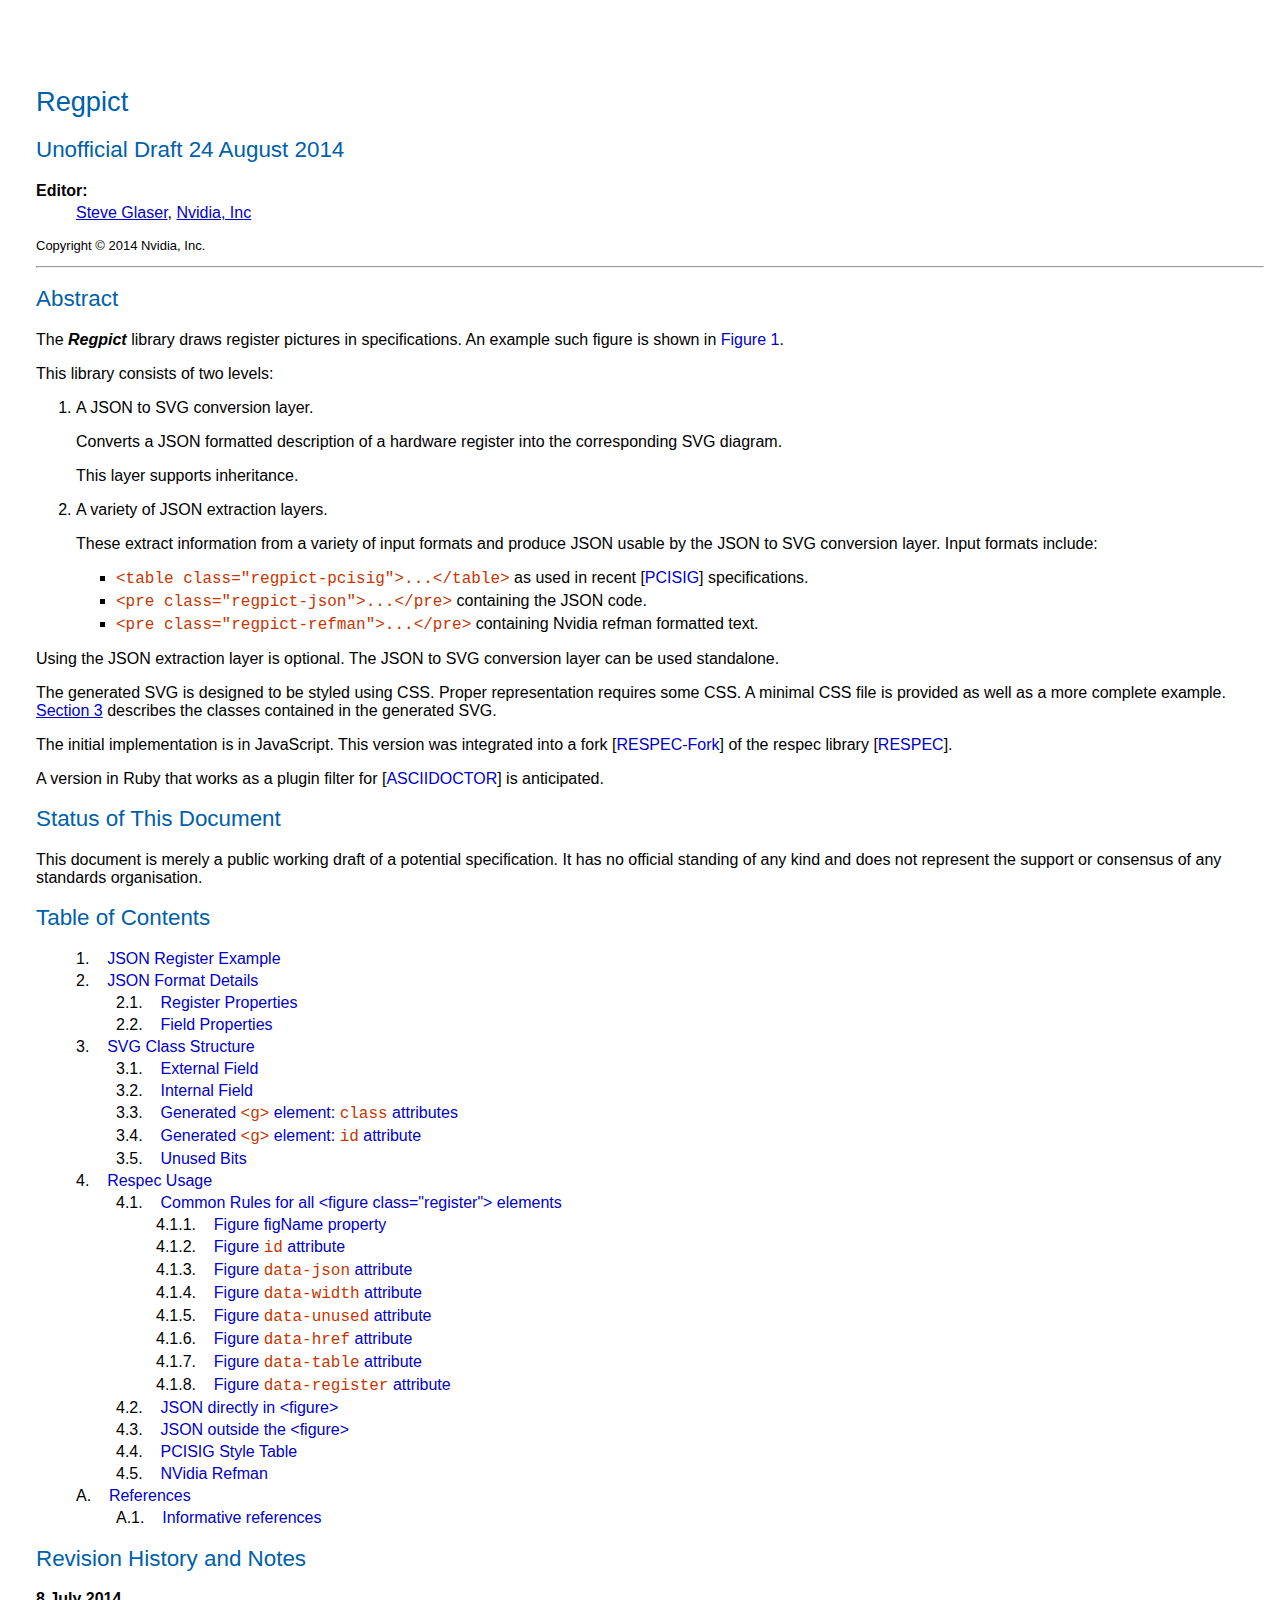
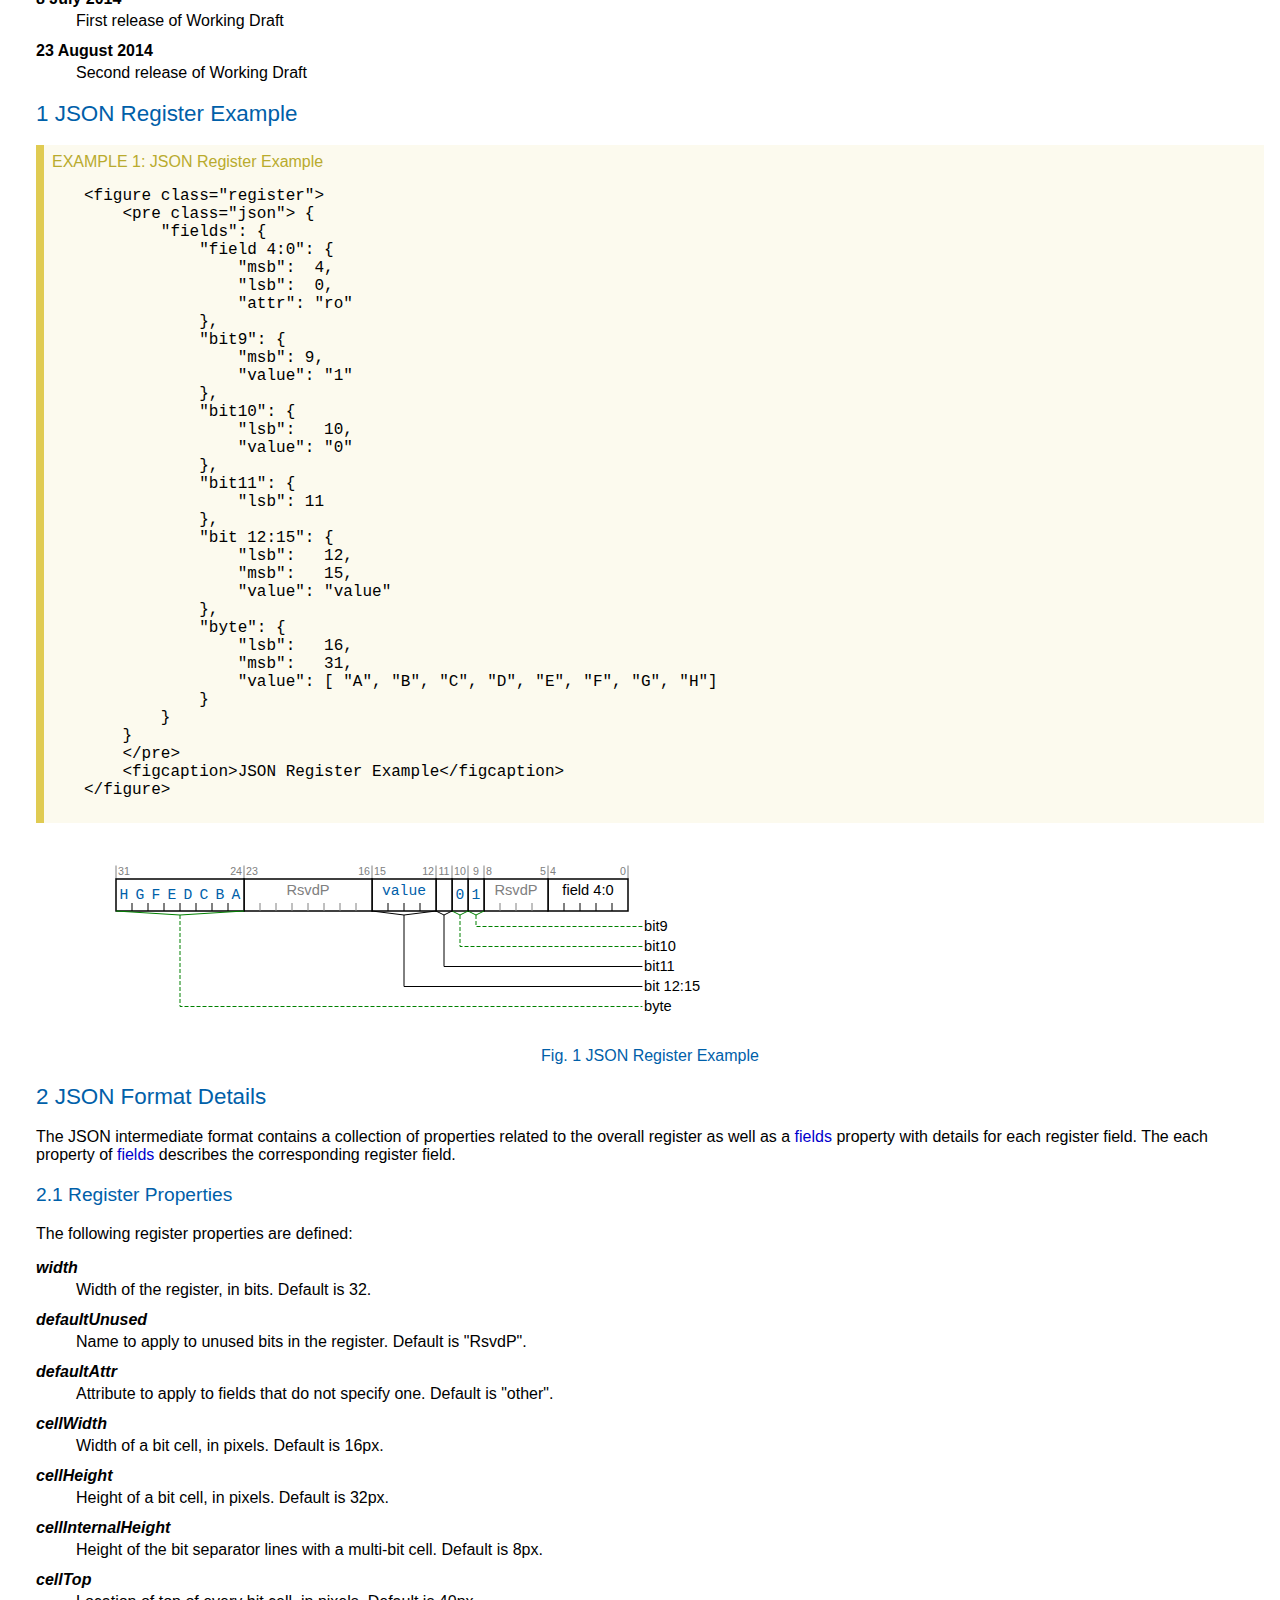
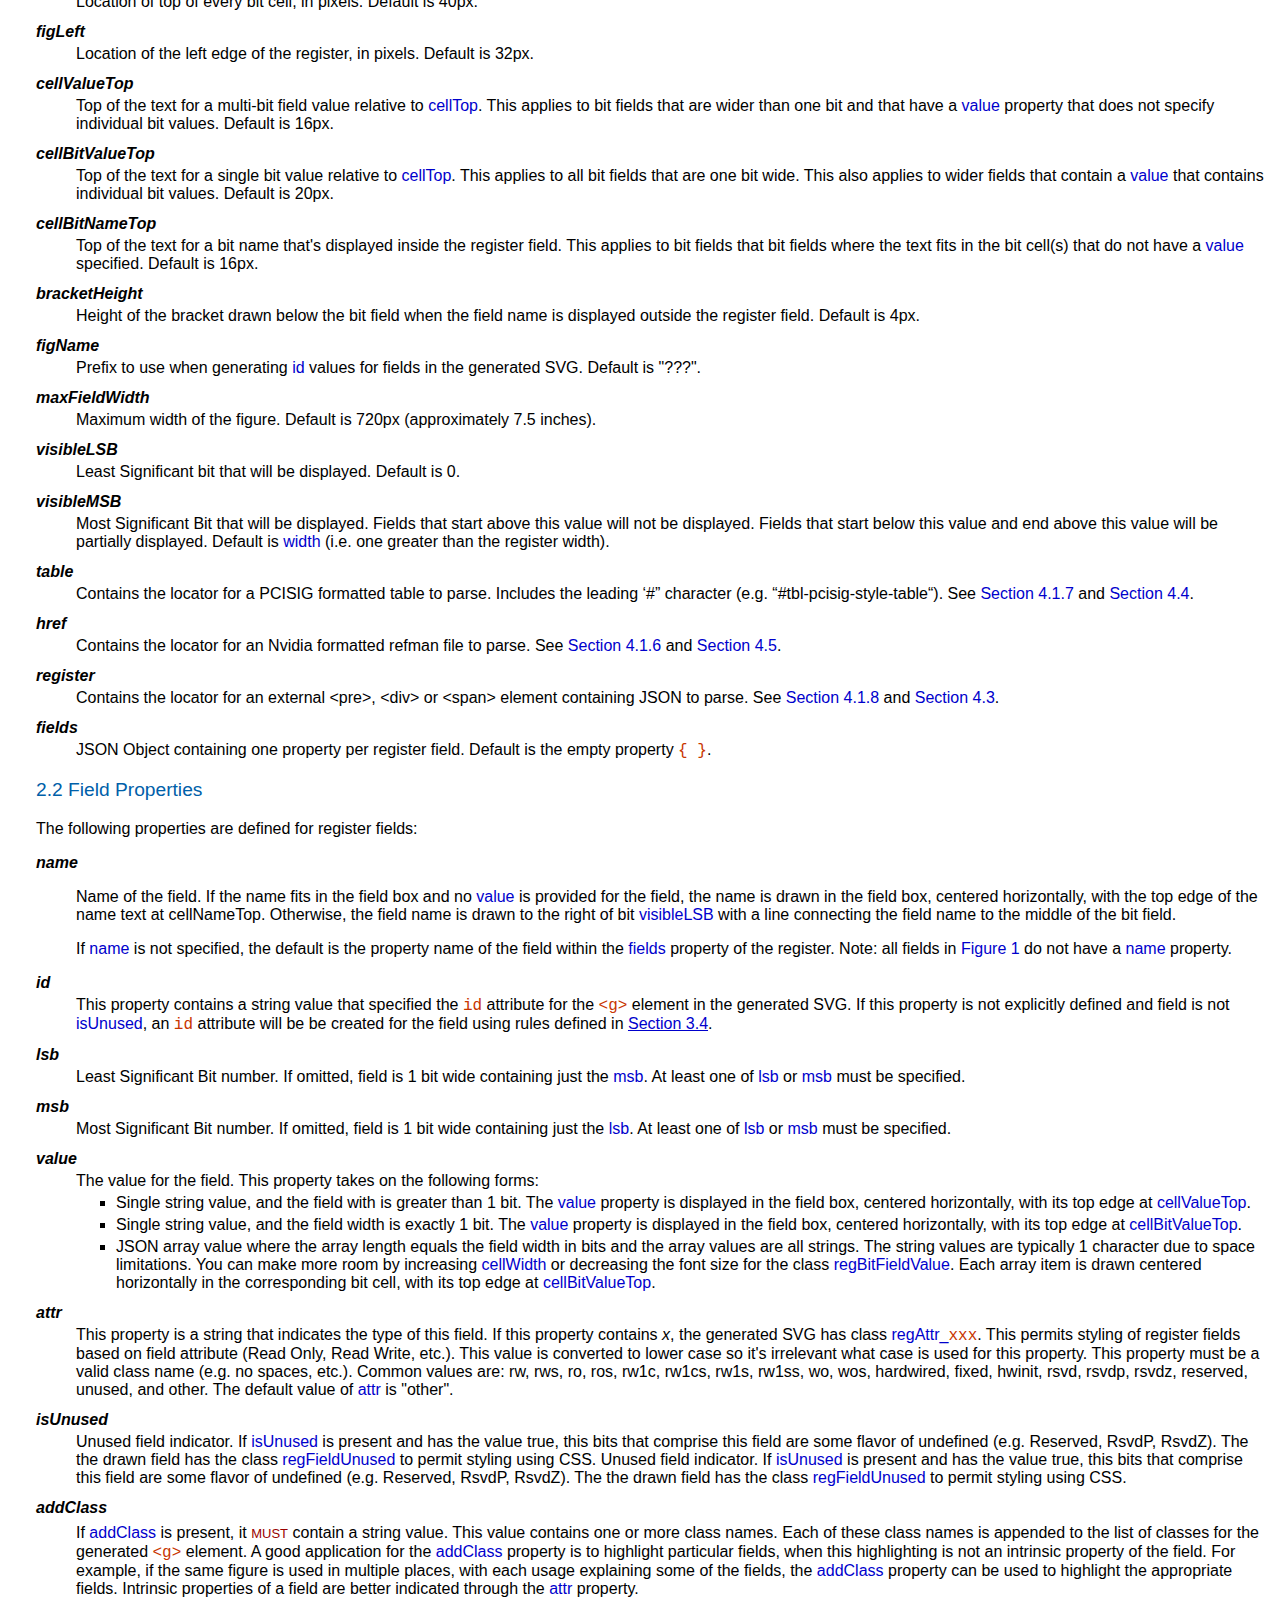
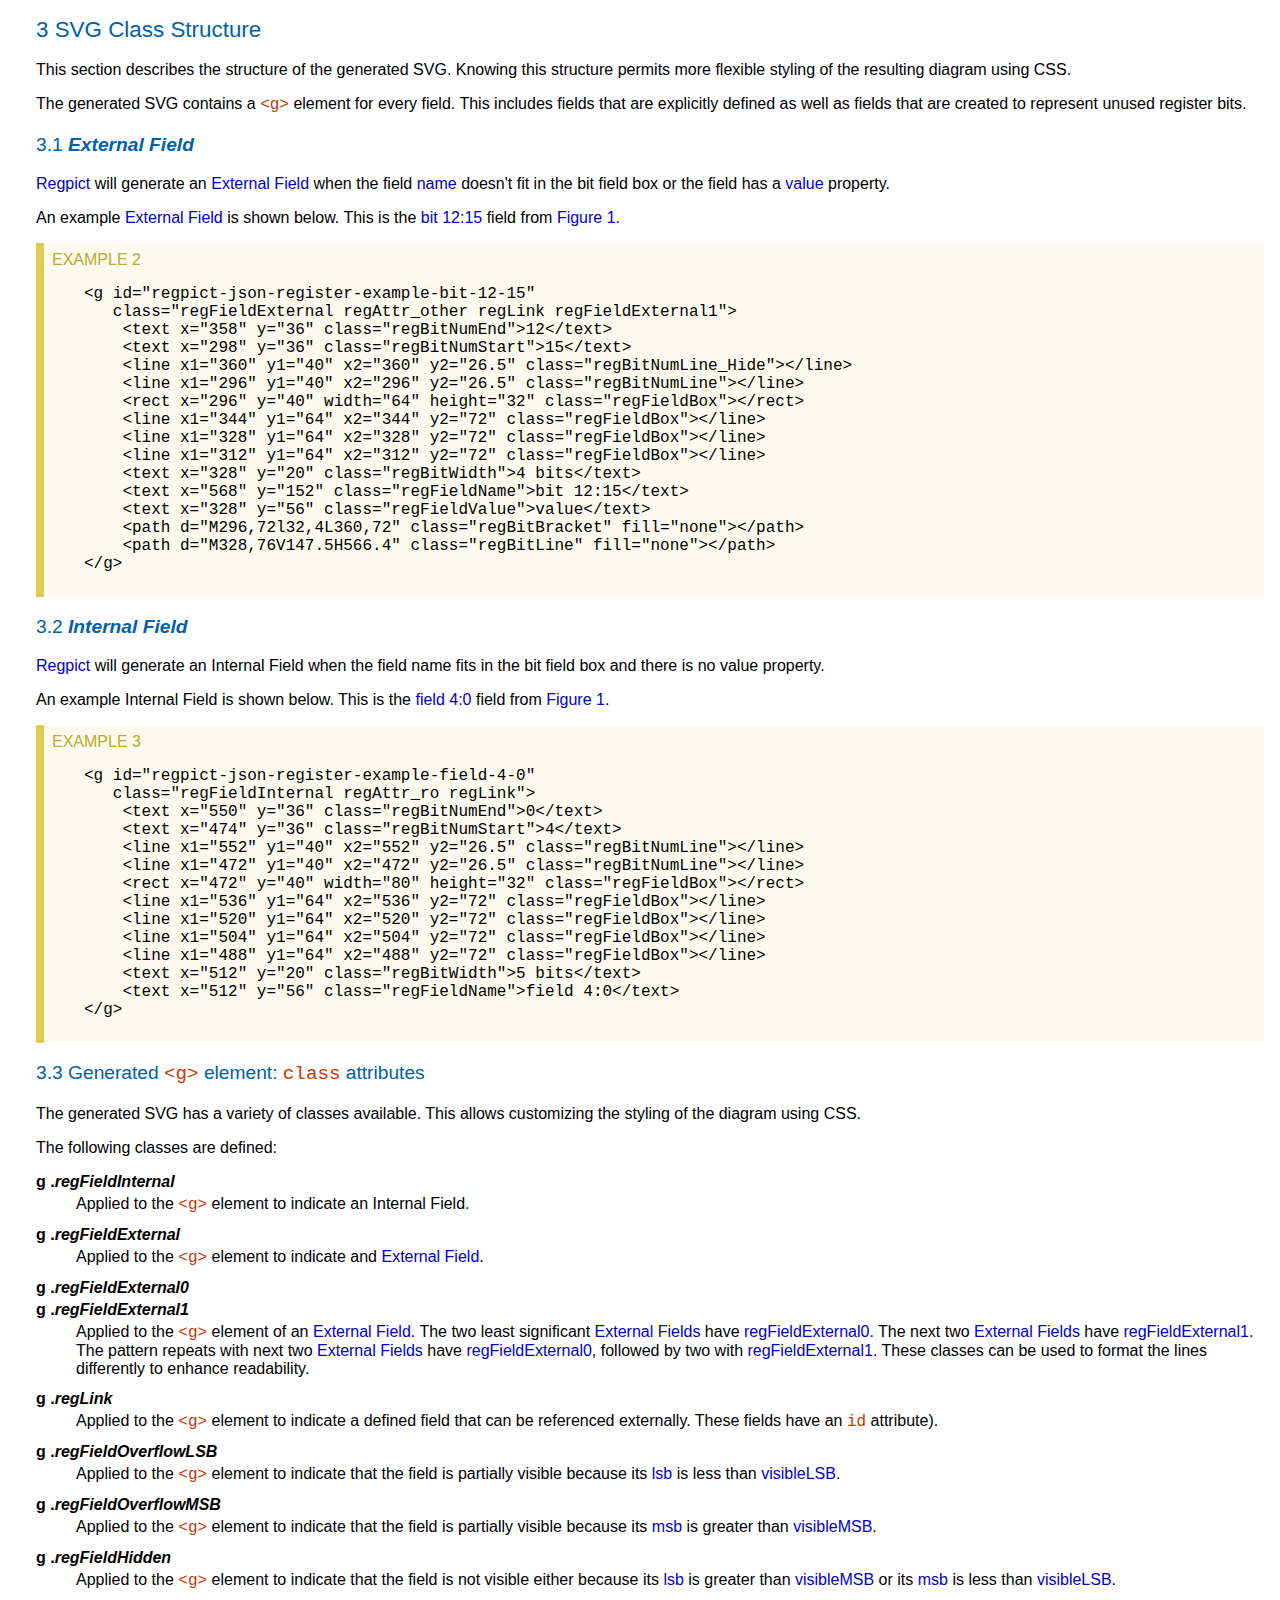
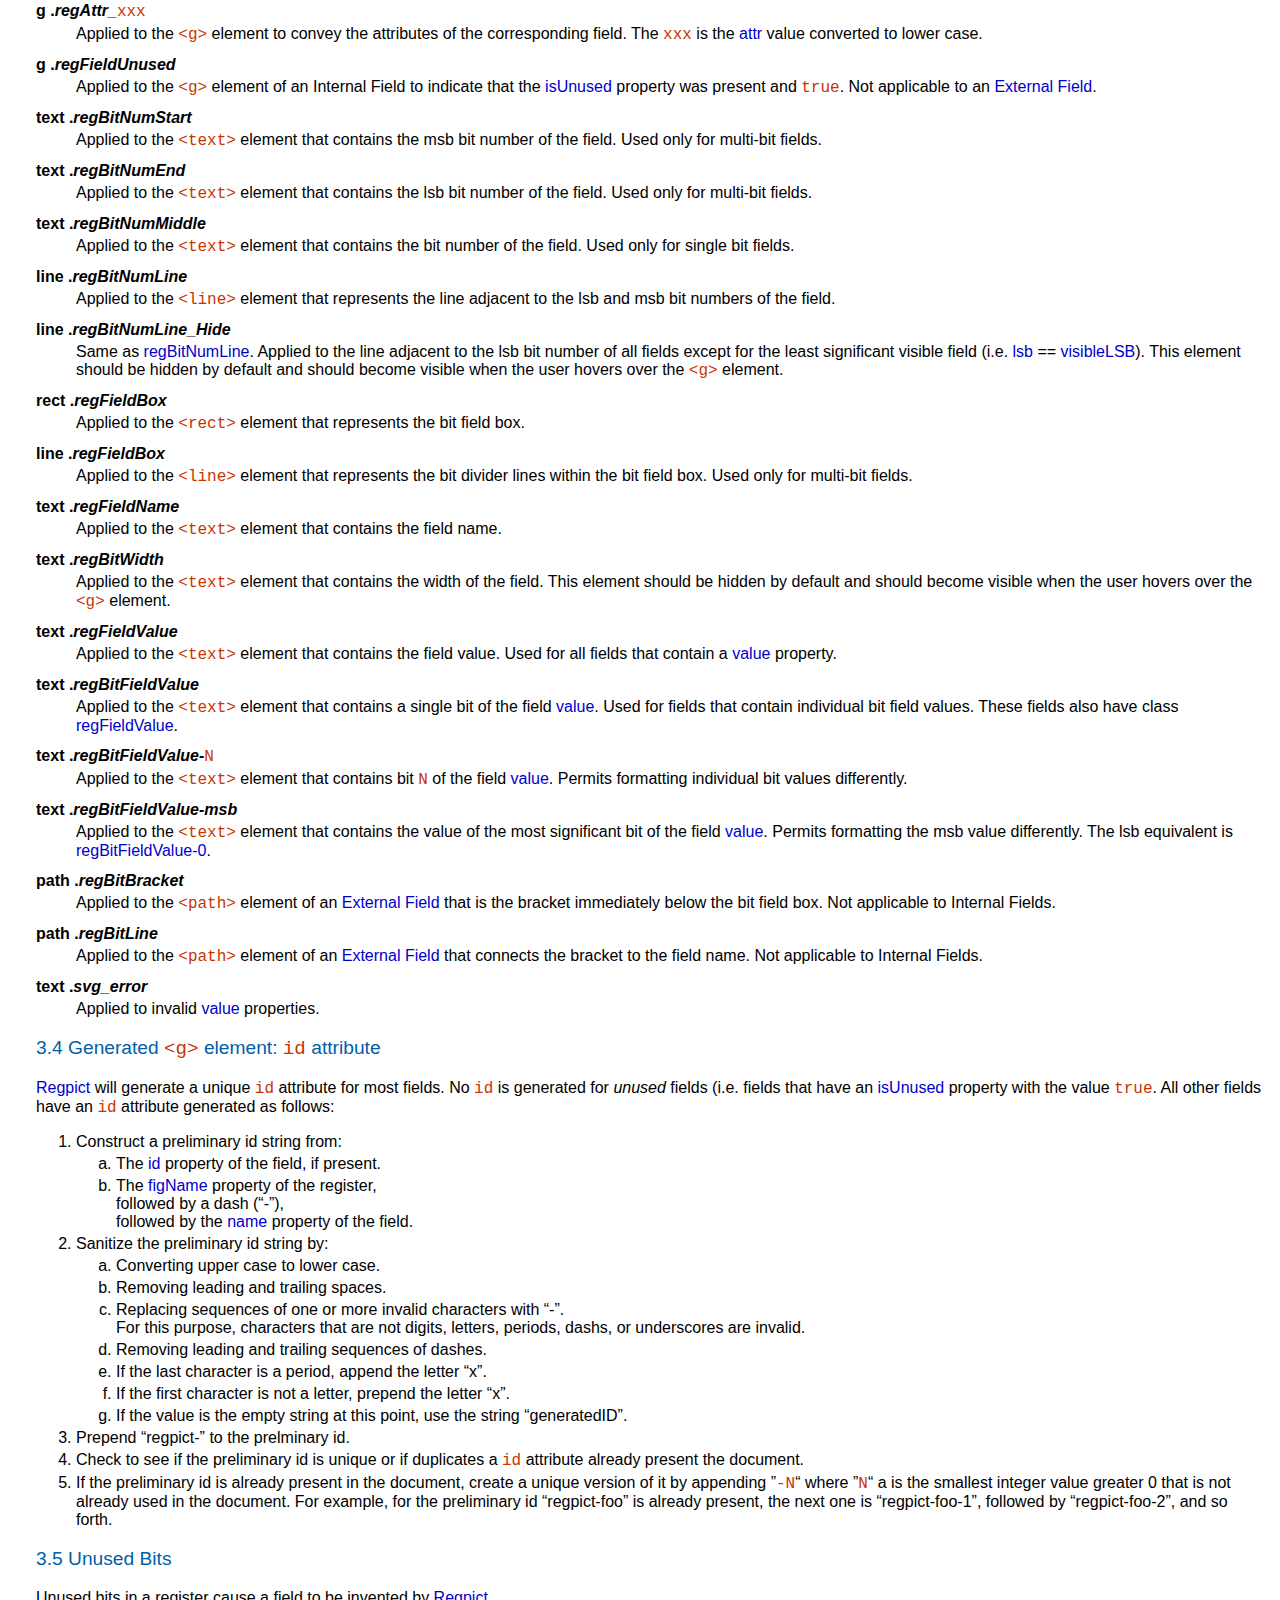
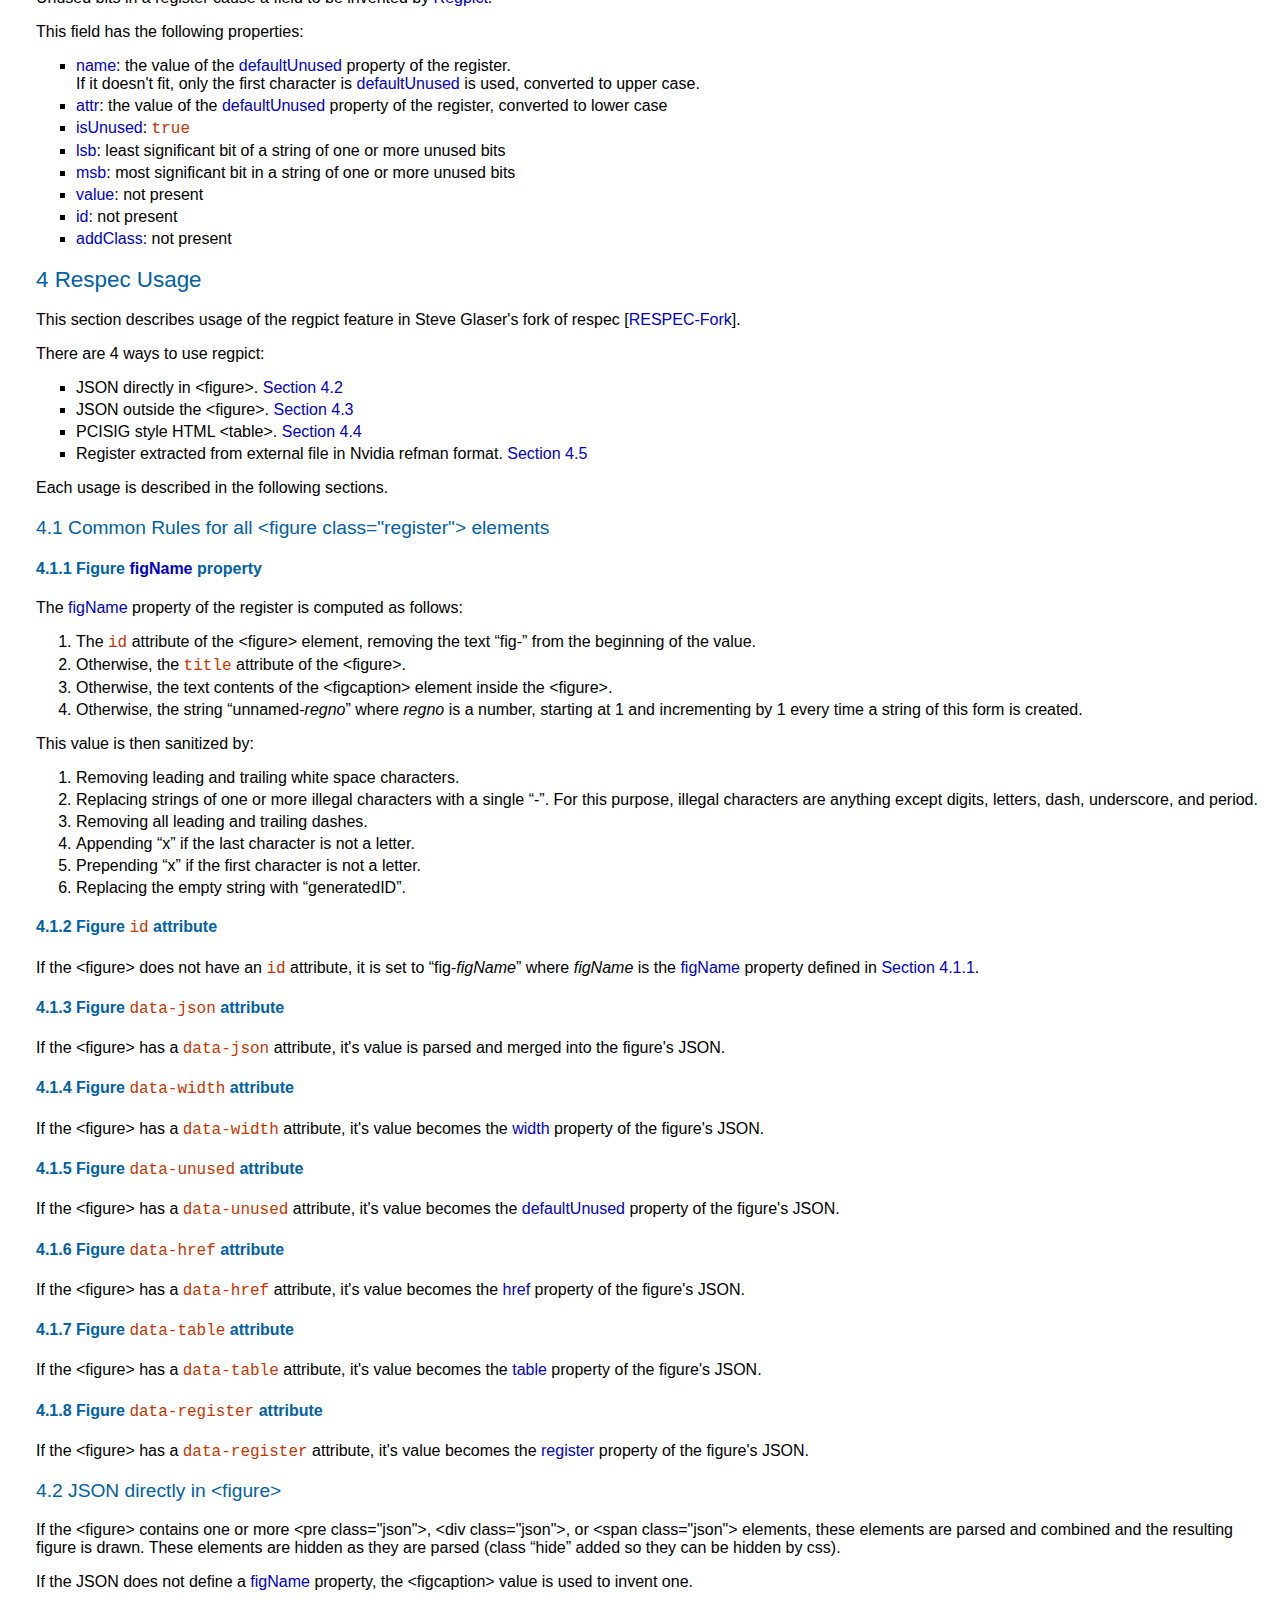
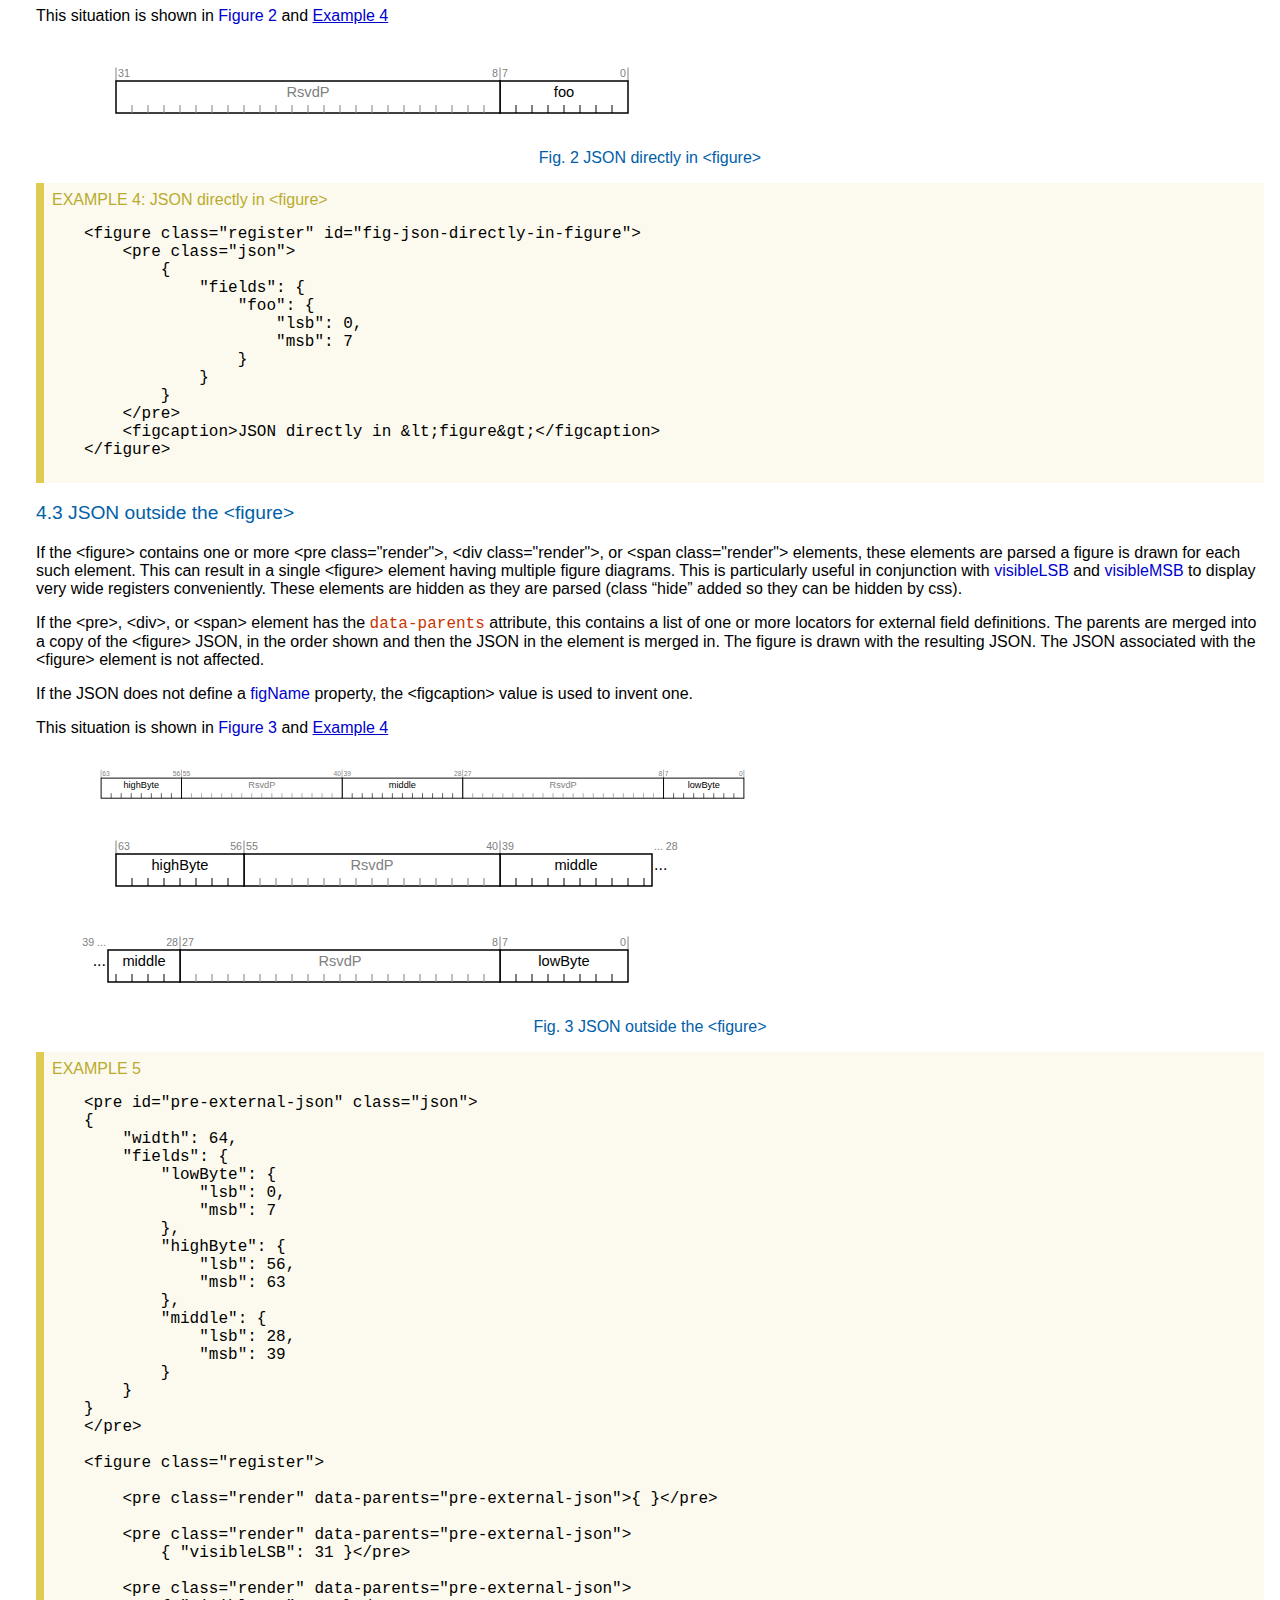
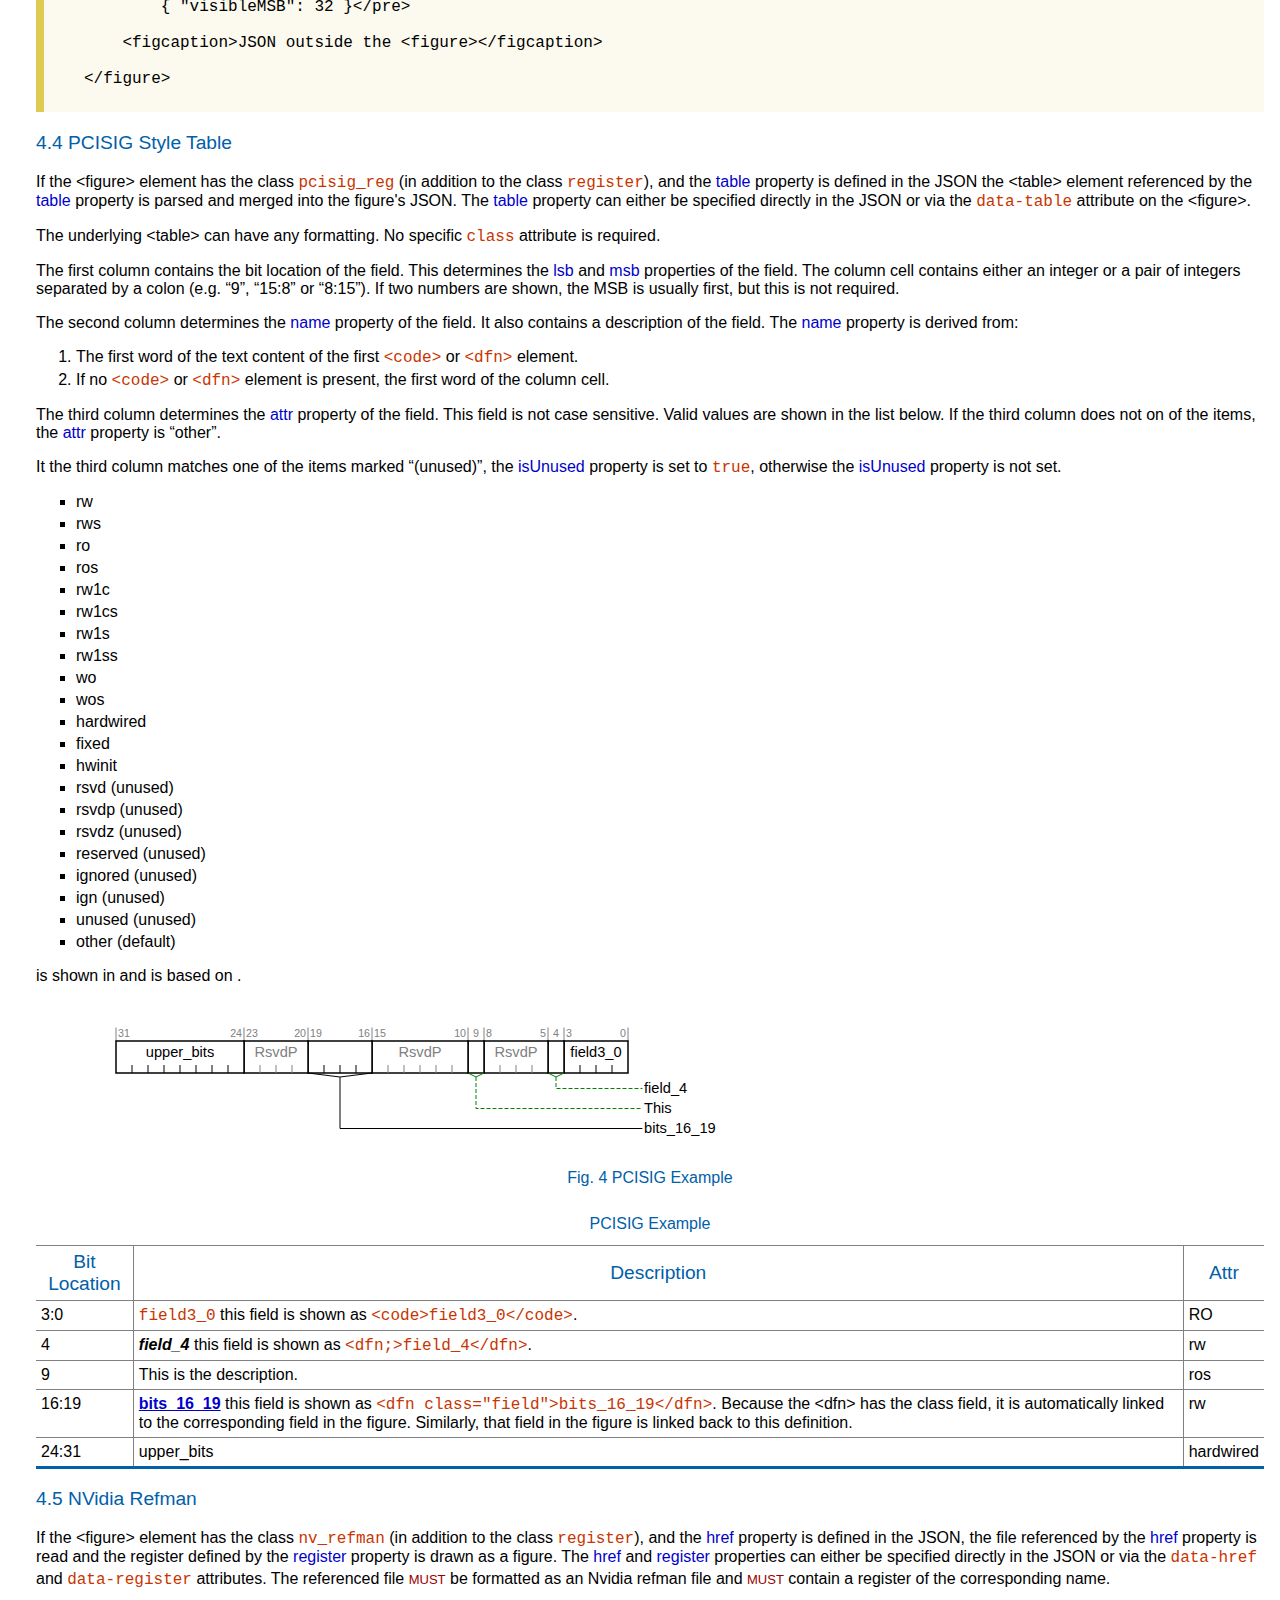
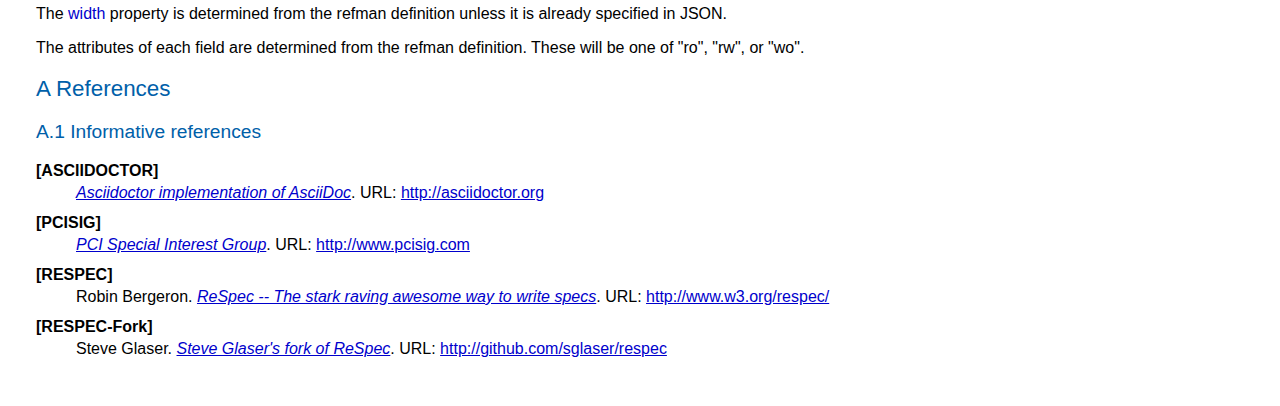
<file: index.html>
<!DOCTYPE html>
<html lang="en" dir="ltr" typeof="bibo:Document " about="" property="dcterms:language" content="en">
<head>
    <title>Regpict</title>
    <meta charset="utf-8">
    <!--    <script src="http://www.w3.org/Tools/respec/respec-w3c-common" async class="remove"></script>   -->

    <!--    <script src='require.js' data-main='regpict' async class="remove"></script>-->
    <!--<script src="regpict.js" async class="remove"></script>-->

    <style type="text/css">
        span[data-type=footnote] {
            background-color: #d3d3d3;
            border:           solid 1px black;
            border-radius:    0.25em;
            padding:          1px 3px;
            font-size:        smaller;
        }

        code {
            font-weight: 600;
        }

        ul > li {
            list-style: square;
        }

        ul > li > ul > li {
            list-style: circle;
        }

        ul > li > ul > li > ul > li {
            list-style: disc;
        }

        ul > li > ul > li > ul > li > ul > li {
            list-style: square;
        }

        ul > li > ul > li > ul > li > ul > li > ul > li {
            list-style: circle;
        }

        ul > li > ul > li > ul > li > ul > li > ul > li > ul > li {
            list-style: disc;
        }

        ol > li {
            list-style: decimal;
        }

        ol > li > ol > li {
            list-style: lower-alpha;
        }

        ol > li > ol > li > ol > li {
            list-style: lower-roman outside;
        }

        ol > li > ol > li > ol > li > ol > li {
            list-style: decimal;
        }

        ol > li > ol > li > ol > li > ol > li {
            list-style: decimal;
        }

        ol > li > ol > li > ol > li > ol > li > ol > li {
            list-style: lower-alpha;
        }

        ol > li > ol > li > ol > li > ol > li > ol > li > ol > li {
            list-style: lower-roman outside;
        }
    </style>
    <style>/*****************************************************************
 * ReSpec 3 CSS
 * Robin Berjon - http://berjon.com/
 *****************************************************************/

    /* --- INLINES --- */
    em.rfc2119 {
        text-transform: lowercase;
        font-variant:   small-caps;
        font-style:     normal;
        font-size:      larger;
        color:          #900;
    }

    h1 abbr, h2 abbr, h3 abbr, h4 abbr, h5 abbr, h6 abbr, a abbr {
        border: none;
    }

    dfn {
        font-weight: bold;
    }

    a.internalDFN {
        color:           inherit;
        border-bottom:   1px solid #99c;
        text-decoration: none;
    }

    a.externalDFN {
        color:           inherit;
        border-bottom:   1px dotted #ccc;
        text-decoration: none;
    }

    a.bibref {
        text-decoration: none;
    }

    cite .bibref {
        font-style: normal;
    }

    code {
        color: #C83500;
    }

    /* --- TOC --- */
    .toc a, .tof a, .tot a {
        text-decoration: none;
    }

    .tocline a .secno,
    .tofline a .figno,
    .totline a .tblno {
        color: #000;
    }

    ul.toc > li.tocline,
    ul.tof > li.tofline,
    ul.tot > li.totline {
        list-style: none outside none;
    }

    .caption {
        margin-top: 0.5em;
        font-style: italic;
    }

    /* --- TABLE --- */
    table.simple {
        border-spacing:  0;
        border-collapse: collapse;
        border-bottom:   3px solid #0060A9; /* #38197a; pcisig purple */ /* respec orig #005a9c;*/
    }

    .simple th {
        background: #0060A9; /* #38197a; /*#005a9c;*/
        color:      #fff;
        padding:    3px 5px;
        text-align: left;
    }

    .simple th[scope="row"] {
        background: inherit;
        color:      inherit;
        border-top: 1px solid #ddd;
    }

    .simple td {
        padding:    3px 10px;
        border-top: 1px solid #ddd;
    }

    .simple tr:nth-child(even) {
        background: #E5F4FF; /* ß#F6F1FE; /*#f0f6ff;*/
    }

    /* --- DL --- */
    .section dd > p:first-child {
        margin-top: 0;
    }

    .section dd > p:last-child {
        margin-bottom: 0;
    }

    .section dd {
        margin-bottom: 1em;
    }

    .section dl.attrs dd, .section dl.eldef dd {
        margin-bottom: 0;
    }

    span.respec-error {
        color:       red;
        font-size:   12pt;
        font-weight: bold;
        font-family: monospace;
    }

    @media print {
        .removeOnSave {
            display: none;
        }
    }
    </style>
    <style>/* --- EXAMPLES --- */
    div.example-title {
        min-width: 7.5em;
        color:     #b9ab2d;
    }

    div.example-title span {
        text-transform: uppercase;
    }

    aside.example, div.example, div.illegal-example {
        padding:  0.5em;
        margin:   1em 0;
        position: relative;
        clear:    both;
    }

    div.illegal-example { color: red }

    div.illegal-example p { color: black }

    aside.example, div.example {
        padding:           .5em;
        border-left-width: .5em;
        border-left-style: solid;
        border-color:      #e0cb52;
        background:        #fcfaee;
    }

    aside.example div.example {
        border-left-width: .1em;
        border-color:      #999;
        background:        #fff;
    }

    aside.example div.example div.example-title {
        color: #999;
    }
    </style>
    <style>/* --- REGPICT --- */
    text.regBitNumMiddle {
        text-anchor: middle;
        fill:        grey;
        font-family: "Source Sans Pro", Calibri, Tahoma, "Lucinda Grande", Arial, Helvetica, sans-serif;
        font-size:   8pt;
    }

    text.regBitNumEnd {
        text-anchor: end;
        fill:        grey;
        font-family: "Source Sans Pro", Calibri, Tahoma, "Lucinda Grande", Arial, Helvetica, sans-serif;
        font-size:   8pt;
    }

    text.regBitNumStart {
        text-anchor: start;
        fill:        grey;
        font-family: "Source Sans Pro", Calibri, Tahoma, "Lucinda Grande", Arial, Helvetica, sans-serif;
        font-size:   8pt;
    }

    text.regBitWidth {
        text-anchor: middle;
        fill:        none;
        font-family: "Source Sans Pro", Calibri, Tahoma, "Lucinda Grande", Arial, Helvetica, sans-serif;
        font-weight: bold;
        font-size:   11pt;
    }

    g line.regBitNumLine {
        stroke:       grey;
        stroke-width: 1px;
    }

    g line.regBitNumLine_Hide {
        stroke:       none;
        stroke-width: 1px;
    }

    g rect.regFieldBox {
        fill:         white;
        stroke:       black;
        stroke-width: 1.5px;
    }

    g.regAttr_rsvd rect.regFieldBox,
    g.regAttr_rsvdp rect.regFieldBox,
    g.regAttr_rsvdz rect.regFieldBox,
    g.regAttr_reserved rect.regFieldBox,
    g.regAttr_unused rect.regFieldBox {
        fill: white;
    }

    g.regFieldExternal line.regFieldBox,
    g.regFieldInternal line.regFieldBox {
        stroke: black;
    }

    g.regFieldUnused line.regFieldBox {
        stroke: grey;
    }

    g.regFieldUnused text.regFieldName,
    g.regFieldUnused text.regFieldValue {
        fill: grey;
    }

    g.regFieldHidden text.regFieldName,
    g.regFieldHidden text.regFieldValue,
    g.regFieldHidden path.regBitLine,
    g.regFieldHidden path.regBitBracket,
    g.regFieldHidden line.regFieldBox,
    g.regFieldHidden rect.regFieldBox,
    g.regFieldHidden line.regBitNumLine,
    g.regFieldHidden line.regBitNumLine_Hide,
    g.regFieldHidden text.regBitNumStart,
    g.regFieldHidden text.regBitNumMiddle,
    g.regFieldHidden text.regBitNumEnd,
    g.regFieldHidden text.regFieldExtendsLeft,
    g.regFieldHidden text.regFieldExtendsRight {
        fill:   none;
        stroke: none;
    }

    g text.regFieldValue,
    g.regFieldInternal text.regFieldName {
        text-anchor: middle;
    }

    g.regFieldOverflowLSB text.regBitNumEnd,
    g text.regFieldExtendsRight {
        text-anchor: start;
    }

    g.regFieldOverflowMSB text.regBitNumStart,
    g text.regFieldExtendsLeft {
        text-anchor: end;
    }

    g text.regFieldName,
    g text.regFieldValue {
        font-size:   11pt;
        font-family: "Source Sans Pro", Calibri, Tahoma, "Lucinda Grande", Arial, Helvetica, sans-serif;
    }

    g.regFieldExternal1 path.regBitLine,
    g.regFieldExternal1 path.regBitBracket {
        stroke:       black;
        stroke-width: 1px;
    }

    g.regFieldExternal0 path.regBitLine {
        stroke:           green;
        stroke-dasharray: 4, 2;
        stroke-width:     1px;
    }

    g.regFieldExternal0 path.regBitBracket {
        stroke:       green;
        stroke-width: 1px;
    }

    svg text.regFieldValue {
        fill:        #0060A9;
        font-family: monospace;
    }

    svg.regpict {
        color: green;
    }

    svg *.svg_error text:not(.regBitWidth),
    svg *.svg_error text:not(.regBitNumMiddle),
    svg *.svg_error text:not(.regBitNumEnd),
    svg *.svg_error text:not(.regBitNumStart) {
        fill:        red;
        font-size:   12pt;
        font-weight: bold;
        font-style:  normal;
        font-family: monospace;
    }

    figure div.json,
    figure pre.json {
        color:   rgb(0, 90, 156);
        display: inherit;
    }

    @media screen {
        g.regLink:hover rect.regFieldBox,
        g.regLink:focus rect.regFieldBox { fill: #ffa; stroke: blue; }

        g.regLink:hover line.regBitNumLine,
        g.regLink:focus line.regBitNumLine,
        g.regLink:hover line.regBitNumLine_Hide,
        g.regLink:focus line.regBitNumLine_Hide,
        g.regLink:hover line.regFieldBox,
        g.regLink:focus line.regFieldBox,
        g.regLink:hover path.regBitLine,
        g.regLink:focus path.regBitLine,
        g.regLink.regFieldExternal:hover path.regBitBracket,
        g.regLink.regFieldExternal:focus path.regBitBracket { stroke: blue; }

        g.regLink:hover text.regFieldName,
        g.regLink:focus text.regFieldName,
        g.regLink.regFieldExternal:hover text.regFieldValue,
        g.regLink.regFieldExternal:focus text.regFieldValue { fill: blue; font-weight: bold; }

        g.regLink:hover text.regBitNumMiddle,
        g.regLink:focus text.regBitNumMiddle,
        g.regLink:hover text.regBitNumStart,
        g.regLink:focus text.regBitNumStart,
        g.regLink:hover text.regBitNumEnd,
        g.regLink:focus text.regBitNumEnd { fill: blue; font-weight: bold; font-size: 9pt; }

        g.regLink:hover text.regBitWidth,
        g.regLink:focus text.regBitWidth {
            fill: blue;
        }
    }</style>
    <link rel="stylesheet" href="http://sglaser.github.io/regpict/unofficial.css">
    <!--[if lt IE 9]><script src='https://www.w3.org/2008/site/js/html5shiv.js'></script><![endif]-->
</head>

<body class="h-entry" role="document" id="respecDocument">
<div class="head" role="contentinfo" id="respecHeader">
    <p>

    </p>

    <h1 class="title p-name" id="title" property="dcterms:title">Regpict</h1>

    <h2 property="dcterms:issued" datatype="xsd:dateTime" content="2014-08-25T06:50:56.000Z"
            id="unofficial-draft-24-august-2014">Unofficial Draft
        <time class="dt-published" datetime="2014-08-24">24 August 2014</time>
    </h2>
    <dl>


        <dt>Editor:</dt>
        <dd class="p-author h-card vcard" rel="bibo:editor" inlist=""><span typeof="foaf:Person"><a
                class="u-url url p-name fn" rel="foaf:homepage" property="foaf:name" content="Steve Glaser"
                href="http://www.nvidia.com">Steve Glaser</a>, <a rel="foaf:workplaceHomepage"
                class="p-org org h-org h-card" href="http://nvidia.com">Nvidia, Inc</a></span>
        </dd>


    </dl>


    <p class="copyright">Copyright © 2014 Nvidia, Inc.</p>


    <hr>
</div>
<section id="abstract" class="introductory" property="dcterms:abstract" datatype="" typeof="bibo:Chapter"
        resource="#abstract" rel="bibo:Chapter"><h2 aria-level="1" role="heading" id="h2_abstract">Abstract</h2>
    <p>
        The <dfn
            id="dfn-regpict">Regpict</dfn> library draws register pictures in specifications. An example such figure is shown in
        <a href="#fig-json-register-example" class="fig-ref">Figure 1</a>.</p>
    <p>
        This library consists of two levels:
    </p>
    <ol>
        <li>A JSON to SVG conversion layer.
            <p>
                Converts a JSON formatted description of a hardware register into the corresponding SVG diagram.
            </p>
            <p>
                This layer supports inheritance.
            </p>
        </li>
        <li>A variety of JSON extraction layers.
            <p>
                These extract information from a variety of input formats and produce JSON usable by the JSON to SVG conversion layer. Input formats include:</p>
            <ul>
                <li>
                    <code>&lt;table class="regpict-pcisig"&gt;...&lt;/table&gt;</code> as used in recent [<cite><a
                        class="bibref" href="#bib-PCISIG">PCISIG</a></cite>] specifications.
                </li>
                <li><code>&lt;pre class="regpict-json"&gt;...&lt;/pre&gt;</code> containing the JSON code.</li>
                <li>
                    <code>&lt;pre class="regpict-refman"&gt;...&lt;/pre&gt;</code> containing Nvidia refman formatted text.
                </li>
            </ul>
        </li>
    </ol>
    <p>
        Using the JSON extraction layer is optional. The JSON to SVG conversion layer can be used standalone.
    </p>
    <p>
        The generated SVG is designed to be styled using CSS. Proper representation requires some CSS. A minimal CSS file is provided as well as a more complete example.
        <a href="#sect-svg-class-structure">Section 3</a> describes the classes contained in the generated SVG.
    </p>
    <p>
        The initial implementation is in JavaScript. This version was integrated into a fork [<cite><a class="bibref"
            href="#bib-RESPEC-Fork">RESPEC-Fork</a></cite>] of the respec library [<cite><a class="bibref"
            href="#bib-RESPEC">RESPEC</a></cite>].</p>
    <p>
        A version in Ruby that works as a plugin filter for [<cite><a class="bibref"
            href="#bib-ASCIIDOCTOR">ASCIIDOCTOR</a></cite>] is anticipated.
    </p>

</section>
<section id="sotd" class="introductory" typeof="bibo:Chapter" resource="#sotd" rel="bibo:Chapter"><h2 aria-level="1"
        role="heading" id="h2_sotd">Status of This Document</h2>

    <p>
        This document is merely a public working draft of a potential specification. It has
        no official standing of any kind and does not represent the support or consensus of any
        standards organisation.
    </p>


</section>
<section class="introductory" id="toc"><h2 aria-level="1" role="heading" id="h2_toc">Table of Contents</h2>
    <ul class="toc" role="directory" id="respecContents">
        <li class="tocline"><a href="#sect-json-register-example" class="tocxref"><span
                class="secno section-level-1">1<span class="secno-decoration"> </span></span><span
                class="sectitle">JSON Register Example</span></a></li>
        <li class="tocline"><a href="#sect-json-format-details" class="tocxref"><span
                class="secno section-level-1">2<span class="secno-decoration"> </span></span><span
                class="sectitle">JSON Format Details</span></a>
            <ul class="toc">
                <li class="tocline"><a href="#sect-register-properties" class="tocxref"><span
                        class="secno section-level-2">2.1<span class="secno-decoration"> </span></span><span
                        class="sectitle">Register Properties</span></a></li>
                <li class="tocline"><a href="#sect-field-properties" class="tocxref"><span
                        class="secno section-level-2">2.2<span class="secno-decoration"> </span></span><span
                        class="sectitle">Field Properties</span></a></li>
            </ul>
        </li>
        <li class="tocline"><a href="#sect-svg-class-structure" class="tocxref"><span
                class="secno section-level-1">3<span class="secno-decoration"> </span></span><span
                class="sectitle">SVG Class Structure</span></a>
            <ul class="toc">
                <li class="tocline"><a href="#sect-external-field" class="tocxref"><span class="secno section-level-2">3.1<span
                        class="secno-decoration"> </span></span><span
                        class="sectitle"><span>External Field</span></span></a></li>
                <li class="tocline"><a href="#sect-internal-field" class="tocxref"><span class="secno section-level-2">3.2<span
                        class="secno-decoration"> </span></span><span
                        class="sectitle"><span>Internal Field</span></span></a></li>
                <li class="tocline"><a href="#sect-generated-g-element-class-attributes" class="tocxref"><span
                        class="secno section-level-2">3.3<span class="secno-decoration"> </span></span><span
                        class="sectitle">Generated <code>&lt;g&gt;</code> element: <code>class</code> attributes</span></a>
                </li>
                <li class="tocline"><a href="#sect-svg-id-attribute" class="tocxref"><span
                        class="secno section-level-2">3.4<span class="secno-decoration"> </span></span><span
                        class="sectitle">Generated <code>&lt;g&gt;</code> element: <code>id</code> attribute</span></a>
                </li>
                <li class="tocline"><a href="#sect-unused-bits" class="tocxref"><span
                        class="secno section-level-2">3.5<span class="secno-decoration"> </span></span><span
                        class="sectitle">Unused Bits</span></a></li>
            </ul>
        </li>
        <li class="tocline"><a href="#sect-respec-usage" class="tocxref"><span class="secno section-level-1">4<span
                class="secno-decoration"> </span></span><span class="sectitle">Respec Usage</span></a>
            <ul class="toc">
                <li class="tocline"><a href="#sect-common-rules-for-all-figure-class-register-elements" class="tocxref"><span
                        class="secno section-level-2">4.1<span class="secno-decoration"> </span></span><span
                        class="sectitle">Common Rules for all &lt;figure class="register"&gt; elements</span></a>
                    <ul class="toc">
                        <li class="tocline"><a href="#sect-figure-figname-property" class="tocxref"><span
                                class="secno section-level-3">4.1.1<span class="secno-decoration"> </span></span><span
                                class="sectitle">Figure <span class="formerLink">figName</span> property</span></a></li>
                        <li class="tocline"><a href="#sect-figure-id-attribute" class="tocxref"><span
                                class="secno section-level-3">4.1.2<span class="secno-decoration"> </span></span><span
                                class="sectitle">Figure <code>id</code> attribute</span></a></li>
                        <li class="tocline"><a href="#sect-figure-data-json-attribute" class="tocxref"><span
                                class="secno section-level-3">4.1.3<span class="secno-decoration"> </span></span><span
                                class="sectitle">Figure <code>data-json</code> attribute</span></a></li>
                        <li class="tocline"><a href="#sect-figure-data-width-attribute" class="tocxref"><span
                                class="secno section-level-3">4.1.4<span class="secno-decoration"> </span></span><span
                                class="sectitle">Figure <code>data-width</code> attribute</span></a></li>
                        <li class="tocline"><a href="#sect-figure-data-unused-attribute" class="tocxref"><span
                                class="secno section-level-3">4.1.5<span class="secno-decoration"> </span></span><span
                                class="sectitle">Figure <code>data-unused</code> attribute</span></a></li>
                        <li class="tocline"><a href="#sect-figure-data-href-attribute" class="tocxref"><span
                                class="secno section-level-3">4.1.6<span class="secno-decoration"> </span></span><span
                                class="sectitle">Figure <code>data-href</code> attribute</span></a></li>
                        <li class="tocline"><a href="#sect-figure-data-table-attribute" class="tocxref"><span
                                class="secno section-level-3">4.1.7<span class="secno-decoration"> </span></span><span
                                class="sectitle">Figure <code>data-table</code> attribute</span></a></li>
                        <li class="tocline"><a href="#sect-figure-data-register-attribute" class="tocxref"><span
                                class="secno section-level-3">4.1.8<span class="secno-decoration"> </span></span><span
                                class="sectitle">Figure <code>data-register</code> attribute</span></a></li>
                    </ul>
                </li>
                <li class="tocline"><a href="#sect-json-directly-in-figure" class="tocxref"><span
                        class="secno section-level-2">4.2<span class="secno-decoration"> </span></span><span
                        class="sectitle">JSON directly in &lt;figure&gt;</span></a></li>
                <li class="tocline"><a href="#sect-json-outside-the-figure" class="tocxref"><span
                        class="secno section-level-2">4.3<span class="secno-decoration"> </span></span><span
                        class="sectitle">JSON outside the &lt;figure&gt;</span></a></li>
                <li class="tocline"><a href="#sect-pcisig-style-table" class="tocxref"><span
                        class="secno section-level-2">4.4<span class="secno-decoration"> </span></span><span
                        class="sectitle">PCISIG Style Table</span></a></li>
                <li class="tocline"><a href="#sect-nvidia-refman" class="tocxref"><span class="secno section-level-2">4.5<span
                        class="secno-decoration"> </span></span><span class="sectitle">NVidia Refman</span></a></li>
            </ul>
        </li>
        <li class="tocline"><a href="#references" class="tocxref"><span class="secno section-level-1">A<span
                class="secno-decoration"> </span></span><span class="sectitle">References</span></a>
            <ul class="toc">
                <li class="tocline"><a href="#informative-references" class="tocxref"><span
                        class="secno section-level-2">A.1<span class="secno-decoration"> </span></span><span
                        class="sectitle">Informative references</span></a></li>
            </ul>
        </li>
    </ul>
</section>

<section class="introductory">
    <h2 id="revision-history-and-notes" aria-level="1" role="heading">Revision History and Notes</h2>
    <dl>
        <dt>8 July 2014</dt>
        <dd>First release of Working Draft</dd>
        <dt>23 August 2014</dt>
        <dd>Second release of Working Draft</dd>
    </dl>
</section>


<section id="sect-json-register-example" typeof="bibo:Chapter" resource="#sect-json-register-example"
        rel="bibo:Chapter">
    <!--OddPage--><h2 class="section-level-1" aria-level="1" role="heading" id="h2_sect-json-register-example"><span
        class="secno section-level-1">1<span class="secno-decoration"> </span></span><span
        class="sec-title">JSON Register Example</span></h2>

    <div class="example">
        <div class="example-title"><span>Example 1</span>: JSON Register Example</div><pre class="example"
            id="example-json-register-example">&lt;figure class="register"&gt;
    &lt;pre class="json"&gt; {
        "fields": {
            "field 4:0": {
                "msb":  4,
                "lsb":  0,
                "attr": "ro"
            },
            "bit9": {
                "msb": 9,
                "value": "1"
            },
            "bit10": {
                "lsb":   10,
                "value": "0"
            },
            "bit11": {
                "lsb": 11
            },
            "bit 12:15": {
                "lsb":   12,
                "msb":   15,
                "value": "value"
            },
            "byte": {
                "lsb":   16,
                "msb":   31,
                "value": [ "A", "B", "C", "D", "E", "F", "G", "H"]
            }
        }
    }
    &lt;/pre&gt;
    &lt;figcaption&gt;JSON Register Example&lt;/figcaption&gt;
&lt;/figure&gt;</pre>
    </div>

    <figure class="register" id="fig-json-register-example">

        <!-- for figures.register.pcisig_reg, the data-table attribute is the ID of the PCISIG style table describing the fields -->

        <!-- any nested div.json, pre.json, or span.json within figure.register is parsed for json content -->
        <!-- the width argument describes the register width (defaults to 32 bits) -->
        <!-- the unused item is name used for bit fields that are not otherwise defined (defaults "RsvdP" -->
        <!-- var width               = Number(pget(reg, "width", 32));-->
        <!-- var unused              = String(pget(reg, "unused", "RsvdP"));-->
        <!-- var defaultAttr         = String(pget(reg, "defaultAttr", "other"));-->
        <!-- var cellWidth           = Number(pget(reg, "cellWidth", 16));-->
        <!-- var cellHeight          = Number(pget(reg, "cellHeight", 32));-->
        <!-- var cellInternalHeight  = Number(pget(reg, "cellInternalHeight", 8));-->
        <!-- var bracketHeight       = Number(pget(reg, "bracketHeight", 4));-->
        <!-- var cellTop             = Number(pget(reg, "cellTop", 16));-->
        <!-- var figName             = String(pget(reg, "name", "???"));-->
        <!-- var fields              = pget(reg, "fields", [ ]); // default to empty register-->

        <!-- Fields are in arbitrary order. Items in in a field are: -->
        <!--  name      Name of the field -->
        <!--  msb       bit number of the most significant bit (or only bit) -->
        <!--  lsb       bit number of the least significant bit (or only bit) -->
        <!--  unused    true if field is considered "unused" -->
        <!--  attr      field type (e.g. other, rw, ro, rw1c, ros, ...) -->
            <pre class="json" style="display: none;">            
            {
                "fields": {
                    "field 4:0": {
                        "msb":  4,
                        "lsb":  0,
                        "attr": "ro"
                    },
                    "bit9": {
                        "msb": 9,
                        "value": "1"
                    },
                    "bit10": {
                        "lsb":   10,
                        "value": "0"
                    },
                    "bit11": {
                        "lsb": 11
                    },
                    "bit 12:15": {
                        "lsb":   12,
                        "msb":   15,
                        "value": "value"
                    },
                    "byte": {
                        "lsb":   24,
                        "msb":   31,
                        "value": [ "A", "B", "C", "D", "E", "F", "G", "H"]
                    }
                }
            }
            </pre>
        <div class="svg hasSVG">
            <svg version="1.1" width="634px" height="192px" viewBox="0 0 634 192"
                    xmlns:xlink="http://www.w3.org/1999/xlink">
                <g id="regpict-json-register-example-field-4-0" class="regFieldInternal regAttr_ro regLink">
                    <text x="550" y="36" class="regBitNumEnd">0</text>
                    <text x="474" y="36" class="regBitNumStart">4</text>
                    <line x1="552" y1="40" x2="552" y2="26.5" class="regBitNumLine"></line>
                    <line x1="472" y1="40" x2="472" y2="26.5" class="regBitNumLine"></line>
                    <rect x="472" y="40" width="80" height="32" class="regFieldBox"></rect>
                    <line x1="536" y1="64" x2="536" y2="72" class="regFieldBox"></line>
                    <line x1="520" y1="64" x2="520" y2="72" class="regFieldBox"></line>
                    <line x1="504" y1="64" x2="504" y2="72" class="regFieldBox"></line>
                    <line x1="488" y1="64" x2="488" y2="72" class="regFieldBox"></line>
                    <text x="512" y="20" class="regBitWidth">5 bits</text>
                    <text x="512" y="56" class="regFieldName">field 4:0</text>
                </g>
                <g class="regFieldInternal regAttr_rsvdp regLink regFieldUnused">
                    <text x="470" y="36" class="regBitNumEnd">5</text>
                    <text x="410" y="36" class="regBitNumStart">8</text>
                    <line x1="472" y1="40" x2="472" y2="26.5" class="regBitNumLine_Hide"></line>
                    <line x1="408" y1="40" x2="408" y2="26.5" class="regBitNumLine"></line>
                    <rect x="408" y="40" width="64" height="32" class="regFieldBox"></rect>
                    <line x1="456" y1="64" x2="456" y2="72" class="regFieldBox"></line>
                    <line x1="440" y1="64" x2="440" y2="72" class="regFieldBox"></line>
                    <line x1="424" y1="64" x2="424" y2="72" class="regFieldBox"></line>
                    <text x="440" y="20" class="regBitWidth">4 bits</text>
                    <text x="440" y="56" class="regFieldName">RsvdP</text>
                </g>
                <g id="regpict-json-register-example-bit9"
                        class="regFieldExternal regAttr_other regLink regFieldExternal0">
                    <text x="400" y="36" class="regBitNumMiddle">9</text>
                    <line x1="408" y1="40" x2="408" y2="26.5" class="regBitNumLine_Hide"></line>
                    <line x1="392" y1="40" x2="392" y2="26.5" class="regBitNumLine"></line>
                    <rect x="392" y="40" width="16" height="32" class="regFieldBox"></rect>
                    <text x="400" y="20" class="regBitWidth">1 bit</text>
                    <text x="568" y="92" class="regFieldName">bit9</text>
                    <text x="400" y="60" class="regFieldValue">1</text>
                    <path d="M392,72l8,4L408,72" class="regBitBracket" fill="none"></path>
                    <path d="M400,76V87.5H566.4" class="regBitLine" fill="none"></path>
                </g>
                <g id="regpict-json-register-example-bit10"
                        class="regFieldExternal regAttr_other regLink regFieldExternal0">
                    <text x="384" y="36" class="regBitNumMiddle">10</text>
                    <line x1="392" y1="40" x2="392" y2="26.5" class="regBitNumLine_Hide"></line>
                    <line x1="376" y1="40" x2="376" y2="26.5" class="regBitNumLine"></line>
                    <rect x="376" y="40" width="16" height="32" class="regFieldBox"></rect>
                    <text x="384" y="20" class="regBitWidth">1 bit</text>
                    <text x="568" y="112" class="regFieldName">bit10</text>
                    <text x="384" y="60" class="regFieldValue">0</text>
                    <path d="M376,72l8,4L392,72" class="regBitBracket" fill="none"></path>
                    <path d="M384,76V107.5H566.4" class="regBitLine" fill="none"></path>
                </g>
                <g id="regpict-json-register-example-bit11"
                        class="regFieldExternal regAttr_other regLink regFieldExternal1">
                    <text x="368" y="36" class="regBitNumMiddle">11</text>
                    <line x1="376" y1="40" x2="376" y2="26.5" class="regBitNumLine_Hide"></line>
                    <line x1="360" y1="40" x2="360" y2="26.5" class="regBitNumLine"></line>
                    <rect x="360" y="40" width="16" height="32" class="regFieldBox"></rect>
                    <text x="368" y="20" class="regBitWidth">1 bit</text>
                    <text x="568" y="132" class="regFieldName">bit11</text>
                    <path d="M360,72l8,4L376,72" class="regBitBracket" fill="none"></path>
                    <path d="M368,76V127.5H566.4" class="regBitLine" fill="none"></path>
                </g>
                <g id="regpict-json-register-example-bit-12-15"
                        class="regFieldExternal regAttr_other regLink regFieldExternal1">
                    <text x="358" y="36" class="regBitNumEnd">12</text>
                    <text x="298" y="36" class="regBitNumStart">15</text>
                    <line x1="360" y1="40" x2="360" y2="26.5" class="regBitNumLine_Hide"></line>
                    <line x1="296" y1="40" x2="296" y2="26.5" class="regBitNumLine"></line>
                    <rect x="296" y="40" width="64" height="32" class="regFieldBox"></rect>
                    <line x1="344" y1="64" x2="344" y2="72" class="regFieldBox"></line>
                    <line x1="328" y1="64" x2="328" y2="72" class="regFieldBox"></line>
                    <line x1="312" y1="64" x2="312" y2="72" class="regFieldBox"></line>
                    <text x="328" y="20" class="regBitWidth">4 bits</text>
                    <text x="568" y="152" class="regFieldName">bit 12:15</text>
                    <text x="328" y="56" class="regFieldValue">value</text>
                    <path d="M296,72l32,4L360,72" class="regBitBracket" fill="none"></path>
                    <path d="M328,76V147.5H566.4" class="regBitLine" fill="none"></path>
                </g>
                <g class="regFieldInternal regAttr_rsvdp regLink regFieldUnused">
                    <text x="294" y="36" class="regBitNumEnd">16</text>
                    <text x="170" y="36" class="regBitNumStart">23</text>
                    <line x1="296" y1="40" x2="296" y2="26.5" class="regBitNumLine_Hide"></line>
                    <line x1="168" y1="40" x2="168" y2="26.5" class="regBitNumLine"></line>
                    <rect x="168" y="40" width="128" height="32" class="regFieldBox"></rect>
                    <line x1="280" y1="64" x2="280" y2="72" class="regFieldBox"></line>
                    <line x1="264" y1="64" x2="264" y2="72" class="regFieldBox"></line>
                    <line x1="248" y1="64" x2="248" y2="72" class="regFieldBox"></line>
                    <line x1="232" y1="64" x2="232" y2="72" class="regFieldBox"></line>
                    <line x1="216" y1="64" x2="216" y2="72" class="regFieldBox"></line>
                    <line x1="200" y1="64" x2="200" y2="72" class="regFieldBox"></line>
                    <line x1="184" y1="64" x2="184" y2="72" class="regFieldBox"></line>
                    <text x="232" y="20" class="regBitWidth">8 bits</text>
                    <text x="232" y="56" class="regFieldName">RsvdP</text>
                </g>
                <g id="regpict-json-register-example-byte"
                        class="regFieldExternal regAttr_other regLink regFieldExternal0">
                    <text x="166" y="36" class="regBitNumEnd">24</text>
                    <text x="42" y="36" class="regBitNumStart">31</text>
                    <line x1="168" y1="40" x2="168" y2="26.5" class="regBitNumLine_Hide"></line>
                    <line x1="40" y1="40" x2="40" y2="26.5" class="regBitNumLine"></line>
                    <rect x="40" y="40" width="128" height="32" class="regFieldBox"></rect>
                    <line x1="152" y1="64" x2="152" y2="72" class="regFieldBox"></line>
                    <line x1="136" y1="64" x2="136" y2="72" class="regFieldBox"></line>
                    <line x1="120" y1="64" x2="120" y2="72" class="regFieldBox"></line>
                    <line x1="104" y1="64" x2="104" y2="72" class="regFieldBox"></line>
                    <line x1="88" y1="64" x2="88" y2="72" class="regFieldBox"></line>
                    <line x1="72" y1="64" x2="72" y2="72" class="regFieldBox"></line>
                    <line x1="56" y1="64" x2="56" y2="72" class="regFieldBox"></line>
                    <text x="104" y="20" class="regBitWidth">8 bits</text>
                    <text x="568" y="172" class="regFieldName">byte</text>
                    <text x="160" y="60" class="regFieldValue regFieldBitValue regFieldBitValue-0">A</text>
                    <text x="144" y="60" class="regFieldValue regFieldBitValue regFieldBitValue-1">B</text>
                    <text x="128" y="60" class="regFieldValue regFieldBitValue regFieldBitValue-2">C</text>
                    <text x="112" y="60" class="regFieldValue regFieldBitValue regFieldBitValue-3">D</text>
                    <text x="96" y="60" class="regFieldValue regFieldBitValue regFieldBitValue-4">E</text>
                    <text x="80" y="60" class="regFieldValue regFieldBitValue regFieldBitValue-5">F</text>
                    <text x="64" y="60" class="regFieldValue regFieldBitValue regFieldBitValue-6">G</text>
                    <text x="48" y="60"
                            class="regFieldValue regFieldBitValue regFieldBitValue-7 regFieldBitValue-msb">H
                    </text>
                    <path d="M40,72l64,4L168,72" class="regBitBracket" fill="none"></path>
                    <path d="M104,76V167.5H566.4" class="regBitLine" fill="none"></path>
                </g>
            </svg>
        </div>
        <figcaption><span class="figdecoration">Fig. </span><span class="figno">1</span><span
                class="figdecoration"> </span><span class="figtitle">JSON Register Example</span></figcaption>
    </figure>
</section>
<section id="sect-json-format-details" typeof="bibo:Chapter" resource="#sect-json-format-details" rel="bibo:Chapter">
    <!--OddPage--><h2 class="section-level-1" aria-level="1" role="heading" id="h2_sect-json-format-details"><span
        class="secno section-level-1">2<span class="secno-decoration"> </span></span><span
        class="sec-title">JSON Format Details</span></h2>
    <p>
        The JSON intermediate format contains a collection of properties related to the overall register as well as a
        <a href="#dfn-fields"
                class="internalDFN dfn">fields</a> property with details for each register field. The each property of
        <a href="#dfn-fields" class="internalDFN dfn">fields</a> describes the corresponding register field.</p>

    <section id="sect-register-properties" typeof="bibo:Chapter" resource="#sect-register-properties"
            rel="bibo:Chapter">
        <h3 class="section-level-2" aria-level="2" role="heading" id="h3_sect-register-properties"><span
                class="secno section-level-2">2.1<span class="secno-decoration"> </span></span><span
                class="sec-title">Register Properties</span></h3>
        <p>The following register properties are defined:</p>
        <dl>

            <dt><dfn id="dfn-width">width</dfn></dt>
            <dd>
                Width of the register, in bits. Default is 32.
            </dd>

            <dt><dfn id="dfn-defaultunused">defaultUnused</dfn></dt>
            <dd>
                Name to apply to unused bits in the register. Default is "RsvdP".
            </dd>

            <dt><dfn id="dfn-defaultattr">defaultAttr</dfn></dt>
            <dd>
                Attribute to apply to fields that do not specify one. Default is "other".
            </dd>

            <dt><dfn id="dfn-cellwidth">cellWidth</dfn></dt>
            <dd>
                Width of a bit cell, in pixels. Default is 16px.
            </dd>

            <dt><dfn id="dfn-cellheight">cellHeight</dfn></dt>
            <dd>
                Height of a bit cell, in pixels. Default is 32px.
            </dd>

            <dt><dfn id="dfn-cellinternalheight">cellInternalHeight</dfn></dt>
            <dd>
                Height of the bit separator lines with a multi-bit cell. Default is 8px.
            </dd>

            <dt><dfn id="dfn-celltop">cellTop</dfn></dt>
            <dd>
                Location of top of every bit cell, in pixels. Default is 40px.
            </dd>

            <dt><dfn id="dfn-figleft">figLeft</dfn></dt>
            <dd>
                Location of the left edge of the register, in pixels. Default is 32px.
            </dd>

            <dt><dfn id="dfn-cellvaluetop">cellValueTop</dfn></dt>
            <dd>
                Top of the text for a multi-bit field value relative to <a href="#dfn-celltop"
                    class="internalDFN dfn">cellTop</a>.
                This applies to bit fields that are wider than one bit and that have a
                <a href="#dfn-value"
                        class="internalDFN dfn">value</a> property that does not specify individual bit values.
                Default is 16px.
            </dd>

            <dt><dfn id="dfn-cellbitvaluetop">cellBitValueTop</dfn></dt>
            <dd>
                Top of the text for a single bit value relative to <a href="#dfn-celltop"
                    class="internalDFN dfn">cellTop</a>.
                This applies to all bit fields that are one bit wide.
                This also applies to wider fields that contain a <a href="#dfn-value"
                    class="internalDFN dfn">value</a> that contains individual bit values.
                Default is 20px.
            </dd>

            <dt><dfn id="dfn-cellbitnametop">cellBitNameTop</dfn></dt>
            <dd>
                Top of the text for a bit name that's displayed inside the register field.
                This applies to bit fields that bit fields where the text fits in the bit cell(s) that do not have a
                <a href="#dfn-value" class="internalDFN dfn">value</a> specified.
                Default is 16px.
            </dd>

            <dt><dfn id="dfn-bracketheight">bracketHeight</dfn></dt>
            <dd>
                Height of the bracket drawn below the bit field when the field name is displayed outside the register field. Default is 4px.
            </dd>

            <dt><dfn id="dfn-figname">figName</dfn></dt>
            <dd>
                Prefix to use when generating <a href="#dfn-id"
                    class="internalDFN dfn">id</a> values for fields in the generated SVG. Default is "???".
            </dd>

            <dt><dfn id="dfn-maxfieldwidth">maxFieldWidth</dfn></dt>
            <dd>
                Maximum width of the figure.
                Default is 720px (approximately 7.5 inches).
            </dd>

            <dt><dfn id="dfn-visiblelsb">visibleLSB</dfn></dt>
            <dd>
                Least Significant bit that will be displayed.
                Default is 0.
            </dd>

            <dt><dfn id="dfn-visiblemsb">visibleMSB</dfn></dt>
            <dd>
                Most Significant Bit that will be displayed.
                Fields that start above this value will not be displayed.
                Fields that start below this value and end above this value will be partially displayed.
                Default is <a href="#dfn-width"
                    class="internalDFN dfn">width</a> (i.e. one greater than the register width).
            </dd>

            <dt><dfn id="dfn-table">table</dfn></dt>
            <dd>Contains the locator for a PCISIG formatted table to parse.
                Includes the leading ‘#” character (e.g. “#tbl-pcisig-style-table“).
                See <a href="#sect-figure-data-table-attribute" class="sec-ref"><span class="sec-prefix">Section </span><span
                        class="secno secno-level-3">4.1.7</span><span
                        class="sec-title"> Figure data-table attribute</span></a> and
                <a href="#sect-pcisig-style-table" class="sec-ref"><span class="sec-prefix">Section </span><span
                        class="secno secno-level-2">4.4</span><span class="sec-title"> PCISIG Style Table</span></a>.
            </dd>

            <dt><dfn id="dfn-href">href</dfn></dt>
            <dd>
                Contains the locator for an Nvidia formatted refman file to parse.
                See <a href="#sect-figure-data-href-attribute" class="sec-ref"><span
                    class="sec-prefix">Section </span><span class="secno secno-level-3">4.1.6</span><span
                    class="sec-title"> Figure data-href attribute</span></a> and
                <a href="#sect-nvidia-refman" class="sec-ref"><span class="sec-prefix">Section </span><span
                        class="secno secno-level-2">4.5</span><span class="sec-title"> NVidia Refman</span></a>.
            </dd>

            <dt><dfn id="dfn-register">register</dfn></dt>
            <dd>
                Contains the locator for an external &lt;pre&gt;, &lt;div&gt; or &lt;span&gt; element containing JSON to parse.
                See <a href="#sect-figure-data-register-attribute" class="sec-ref"><span
                    class="sec-prefix">Section </span><span class="secno secno-level-3">4.1.8</span><span
                    class="sec-title"> Figure data-register attribute</span></a> and
                <a href="#sect-json-outside-the-figure" class="sec-ref"><span class="sec-prefix">Section </span><span
                        class="secno secno-level-2">4.3</span><span class="sec-title"> JSON outside the
                    <figure></figure>
                </span></a>.
            </dd>

            <dt><dfn id="dfn-fields">fields</dfn></dt>
            <dd>
                JSON Object containing one property per register field. Default is the empty property <code>{ }</code>.
            </dd>

        </dl>
    </section>
    <section id="sect-field-properties" typeof="bibo:Chapter" resource="#sect-field-properties" rel="bibo:Chapter">
        <h3 class="section-level-2" aria-level="2" role="heading" id="h3_sect-field-properties"><span
                class="secno section-level-2">2.2<span class="secno-decoration"> </span></span><span
                class="sec-title">Field Properties</span></h3>
        <p>The following properties are defined for register fields:</p>
        <dl>
            <dt><dfn id="dfn-name">name</dfn></dt>
            <dd>
                <p>
                    Name of the field. If the name fits in the field box and no
                    <a href="#dfn-value"
                            class="internalDFN dfn">value</a> is provided for the field, the name is drawn in the field box, centered horizontally, with the top edge of the name text at cellNameTop. Otherwise, the field name is drawn to the right of bit
                    <a href="#dfn-visiblelsb"
                            class="internalDFN dfn">visibleLSB</a> with a line connecting the field name to the middle of the bit field.
                </p>
                <p>
                    If <a href="#dfn-name"
                        class="internalDFN dfn">name</a> is not specified, the default is the property name of the field within the
                    <a href="#dfn-fields"
                            class="internalDFN dfn">fields</a> property of the register. Note: all fields in
                    <a href="#fig-json-register-example" class="fig-ref">Figure 1</a> do not have a <a href="#dfn-name"
                        class="internalDFN dfn">name</a> property.
                </p>
            </dd>

            <dt><dfn id="dfn-id">id</dfn></dt>
            <dd>
                This property contains a string value that specified the <code>id</code> attribute for the
                <code>&lt;g&gt;</code> element in the generated SVG.
                If this property is not explicitly defined and field is not <a href="#dfn-isunused"
                    class="internalDFN dfn">isUnused</a>, an
                <code>id</code> attribute will be be created for the field using rules defined in
                <a href="#sect-svg-id-attribute">Section 3.4</a>.
            </dd>

            <dt><dfn id="dfn-lsb">lsb</dfn></dt>
            <dd>
                Least Significant Bit number. If omitted, field is 1 bit wide containing just the
                <a href="#dfn-msb" class="internalDFN dfn">msb</a>. At least one of <a href="#dfn-lsb"
                    class="internalDFN dfn">lsb</a> or <a href="#dfn-msb"
                    class="internalDFN dfn">msb</a> must be specified.
            </dd>

            <dt><dfn id="dfn-msb">msb</dfn></dt>
            <dd>
                Most Significant Bit number. If omitted, field is 1 bit wide containing just the
                <a href="#dfn-lsb" class="internalDFN dfn">lsb</a>. At least one of <a href="#dfn-lsb"
                    class="internalDFN dfn">lsb</a> or <a href="#dfn-msb"
                    class="internalDFN dfn">msb</a> must be specified.
            </dd>

            <dt><dfn id="dfn-value">value</dfn></dt>
            <dd>
                The value for the field. This property takes on the following forms:
                <ul>
                    <li>
                        Single string value, and the field with is greater than 1 bit. The
                        <a href="#dfn-value"
                                class="internalDFN dfn">value</a> property is displayed in the field box, centered horizontally, with its top edge at
                        <a href="#dfn-cellvaluetop" class="internalDFN dfn">cellValueTop</a>.
                    </li>
                    <li>
                        Single string value, and the field width is exactly 1 bit. The
                        <a href="#dfn-value"
                                class="internalDFN dfn">value</a> property is displayed in the field box, centered horizontally, with its top edge at
                        <a href="#dfn-cellbitvaluetop" class="internalDFN dfn">cellBitValueTop</a>.
                    </li>
                    <li>
                        JSON array value where the array length equals the field width in bits and the array values are all strings. The string values are typically 1 character due to space limitations. You can make more room by increasing
                        <a href="#dfn-cellwidth"
                                class="internalDFN dfn">cellWidth</a> or decreasing the font size for the class
                        <a href="#dfn-regbitfieldvalue"
                                class="internalDFN dfn">regBitFieldValue</a>. Each array item is drawn centered horizontally in the corresponding bit cell, with its top edge at
                        <a href="#dfn-cellbitvaluetop" class="internalDFN dfn">cellBitValueTop</a>.
                    </li>
                </ul>
            </dd>

            <dt><dfn id="dfn-attr">attr</dfn></dt>
            <dd>
                This property is a string that indicates the type of this field. If this property contains
                <i>x</i>, the generated SVG has class
                <a href="#dfn-regattr_xxx"
                        class="internalDFN dfn">regAttr_<code>xxx</code></a>. This permits styling of register fields based on field attribute (Read Only, Read Write, etc.). This value is converted to lower case so it's irrelevant what case is used for this property. This property must be a valid class name (e.g. no spaces, etc.). Common values are: rw, rws, ro, ros, rw1c, rw1cs, rw1s, rw1ss, wo, wos, hardwired, fixed, hwinit, rsvd, rsvdp, rsvdz, reserved, unused, and other. The default value of
                <a href="#dfn-attr" class="internalDFN dfn">attr</a> is "other".
            </dd>

            <dt><dfn id="dfn-isunused">isUnused</dfn></dt>
            <dd>
                Unused field indicator. If
                <a href="#dfn-isunused"
                        class="internalDFN dfn">isUnused</a> is present and has the value true, this bits that comprise this field are some flavor of undefined (e.g. Reserved, RsvdP, RsvdZ). The the drawn field has the class
                <a href="#dfn-regfieldunused"
                        class="internalDFN dfn">regFieldUnused</a> to permit styling using CSS. Unused field indicator. If
                <a href="#dfn-isunused"
                        class="internalDFN dfn">isUnused</a> is present and has the value true, this bits that comprise this field are some flavor of undefined (e.g. Reserved, RsvdP, RsvdZ). The the drawn field has the class
                <a href="#dfn-regfieldunused" class="internalDFN dfn">regFieldUnused</a> to permit styling using CSS.
            </dd>

            <dt><dfn id="dfn-addclass">addClass</dfn></dt>
            <dd>
                If
                <a href="#dfn-addclass" class="internalDFN dfn">addClass</a> is present, it <em class="rfc2119"
                    title="MUST">MUST</em> contain a string value. This value contains one or more class names. Each of these class names is appended to the list of classes for the generated
                <code>&lt;g&gt;</code> element. A good application for the
                <a href="#dfn-addclass"
                        class="internalDFN dfn">addClass</a> property is to highlight particular fields, when this highlighting is not an intrinsic property of the field. For example, if the same figure is used in multiple places, with each usage explaining some of the fields, the
                <a href="#dfn-addclass"
                        class="internalDFN dfn">addClass</a> property can be used to highlight the appropriate fields. Intrinsic properties of a field are better indicated through the
                <a href="#dfn-attr" class="internalDFN dfn">attr</a> property.
            </dd>
        </dl>
    </section>
</section>
<section id="sect-svg-class-structure" typeof="bibo:Chapter" resource="#sect-svg-class-structure" rel="bibo:Chapter">
    <!--OddPage--><h2 class="section-level-1" aria-level="1" role="heading" id="h2_sect-svg-class-structure"><span
        class="secno section-level-1">3<span class="secno-decoration"> </span></span><span
        class="sec-title">SVG Class Structure</span></h2>
    <p>
        This section describes the structure of the generated SVG. Knowing this structure permits more flexible styling of the resulting diagram using CSS.
    </p>
    <p>
        The generated SVG contains a
        <code>&lt;g&gt;</code> element for every field. This includes fields that are explicitly defined as well as fields that are created to represent unused register bits.
    </p>

    <section id="sect-external-field" typeof="bibo:Chapter" resource="#sect-external-field" rel="bibo:Chapter">
        <h3 class="section-level-2" aria-level="2" role="heading" id="h3_sect-external-field"><span
                class="secno section-level-2">3.1<span class="secno-decoration"> </span></span><span
                class="sec-title"><dfn id="dfn-external-field">External Field</dfn></span></h3>
        <p><a href="#dfn-regpict" class="internalDFN dfn">Regpict</a> will generate an
            <a href="#dfn-external-field" class="internalDFN dfn">External Field</a> when the field <a href="#dfn-name"
                    class="internalDFN dfn">name</a> doesn't fit in the bit field box or the field has a
            <a href="#dfn-value" class="internalDFN dfn">value</a> property.
        </p>
        <p>An example <a href="#dfn-external-field"
                class="internalDFN dfn">External Field</a> is shown below. This is the <a class="regpict internalDFN"
                href="#regpict-json-register-example-bit-12-15">bit 12:15</a> field from
            <a href="#fig-json-register-example" class="fig-ref">Figure 1</a>.</p>

        <div class="example">
            <div class="example-title"><span>Example 2</span></div><pre class="example">&lt;g id="regpict-json-register-example-bit-12-15"
   class="regFieldExternal regAttr_other regLink regFieldExternal1"&gt;
    &lt;text x="358" y="36" class="regBitNumEnd"&gt;12&lt;/text&gt;
    &lt;text x="298" y="36" class="regBitNumStart"&gt;15&lt;/text&gt;
    &lt;line x1="360" y1="40" x2="360" y2="26.5" class="regBitNumLine_Hide"&gt;&lt;/line&gt;
    &lt;line x1="296" y1="40" x2="296" y2="26.5" class="regBitNumLine"&gt;&lt;/line&gt;
    &lt;rect x="296" y="40" width="64" height="32" class="regFieldBox"&gt;&lt;/rect&gt;
    &lt;line x1="344" y1="64" x2="344" y2="72" class="regFieldBox"&gt;&lt;/line&gt;
    &lt;line x1="328" y1="64" x2="328" y2="72" class="regFieldBox"&gt;&lt;/line&gt;
    &lt;line x1="312" y1="64" x2="312" y2="72" class="regFieldBox"&gt;&lt;/line&gt;
    &lt;text x="328" y="20" class="regBitWidth"&gt;4 bits&lt;/text&gt;
    &lt;text x="568" y="152" class="regFieldName"&gt;bit 12:15&lt;/text&gt;
    &lt;text x="328" y="56" class="regFieldValue"&gt;value&lt;/text&gt;
    &lt;path d="M296,72l32,4L360,72" class="regBitBracket" fill="none"&gt;&lt;/path&gt;
    &lt;path d="M328,76V147.5H566.4" class="regBitLine" fill="none"&gt;&lt;/path&gt;
&lt;/g&gt;</pre>
        </div>
    </section>
    <section id="sect-internal-field" typeof="bibo:Chapter" resource="#sect-internal-field" rel="bibo:Chapter">
        <h3 class="section-level-2" aria-level="2" role="heading" id="h3_sect-internal-field"><span
                class="secno section-level-2">3.2<span class="secno-decoration"> </span></span><span
                class="sec-title"><dfn id="dfn-internal-field">Internal Field</dfn></span></h3>
        <p>
            <a href="#dfn-regpict"
                    class="internalDFN dfn">Regpict</a> will generate an Internal Field when the field name fits in the bit field box and there is no value property.
        </p>
        <p>An example Internal Field is shown below. This is the <a class="regpict internalDFN"
                href="#regpict-json-register-example-field-4-0">field 4:0</a> field from
            <a href="#fig-json-register-example" class="fig-ref">Figure 1</a>.</p>

        <div class="example">
            <div class="example-title"><span>Example 3</span></div><pre class="example">&lt;g id="regpict-json-register-example-field-4-0"
   class="regFieldInternal regAttr_ro regLink"&gt;
    &lt;text x="550" y="36" class="regBitNumEnd"&gt;0&lt;/text&gt;
    &lt;text x="474" y="36" class="regBitNumStart"&gt;4&lt;/text&gt;
    &lt;line x1="552" y1="40" x2="552" y2="26.5" class="regBitNumLine"&gt;&lt;/line&gt;
    &lt;line x1="472" y1="40" x2="472" y2="26.5" class="regBitNumLine"&gt;&lt;/line&gt;
    &lt;rect x="472" y="40" width="80" height="32" class="regFieldBox"&gt;&lt;/rect&gt;
    &lt;line x1="536" y1="64" x2="536" y2="72" class="regFieldBox"&gt;&lt;/line&gt;
    &lt;line x1="520" y1="64" x2="520" y2="72" class="regFieldBox"&gt;&lt;/line&gt;
    &lt;line x1="504" y1="64" x2="504" y2="72" class="regFieldBox"&gt;&lt;/line&gt;
    &lt;line x1="488" y1="64" x2="488" y2="72" class="regFieldBox"&gt;&lt;/line&gt;
    &lt;text x="512" y="20" class="regBitWidth"&gt;5 bits&lt;/text&gt;
    &lt;text x="512" y="56" class="regFieldName"&gt;field 4:0&lt;/text&gt;
&lt;/g&gt;</pre>
        </div>
    </section>
    <section id="sect-generated-g-element-class-attributes" typeof="bibo:Chapter"
            resource="#sect-generated-g-element-class-attributes" rel="bibo:Chapter">
        <h3 class="section-level-2" aria-level="2" role="heading" id="h3_sect-generated-g-element-class-attributes">
            <span class="secno section-level-2">3.3<span class="secno-decoration"> </span></span><span
                class="sec-title">Generated <code>&lt;g&gt;</code> element: <code>class</code> attributes</span></h3>
        <p>The generated SVG has a variety of classes available. This allows customizing the styling of the diagram using CSS.</p>
        <p>The following classes are defined:</p>
        <dl>
            <dt>g .<dfn id="dfn-regfieldinternal">regFieldInternal</dfn></dt>
            <dd>
                Applied to the <code>&lt;g&gt;</code> element to indicate an Internal Field.
            </dd>

            <dt>g .<dfn id="dfn-regfieldexternal">regFieldExternal</dfn></dt>
            <dd>
                Applied to the <code>&lt;g&gt;</code> element to indicate and <a href="#dfn-external-field"
                    class="internalDFN dfn">External Field</a>.
            </dd>

            <dt>g .<dfn id="dfn-regfieldexternal0">regFieldExternal0</dfn></dt>
            <dt>g .<dfn id="dfn-regfieldexternal1">regFieldExternal1</dfn></dt>
            <dd>
                Applied to the <code>&lt;g&gt;</code> element of an <a href="#dfn-external-field"
                    class="internalDFN dfn">External Field</a>. The two least significant
                <a title="External Field" href="#dfn-external-field" class="internalDFN dfn">External Fields</a> have <a
                    href="#dfn-regfieldexternal0" class="internalDFN dfn">regFieldExternal0</a>. The next two
                <a title="External Field" href="#dfn-external-field" class="internalDFN dfn">External Fields</a> have
                <a href="#dfn-regfieldexternal1"
                        class="internalDFN dfn">regFieldExternal1</a>. The pattern repeats with next two
                <a title="External Field" href="#dfn-external-field" class="internalDFN dfn">External Fields</a> have <a
                    href="#dfn-regfieldexternal0" class="internalDFN dfn">regFieldExternal0</a>, followed by two with
                <a href="#dfn-regfieldexternal1"
                        class="internalDFN dfn">regFieldExternal1</a>. These classes can be used to format the lines differently to enhance readability.
            </dd>

            <dt>g .<dfn id="dfn-reglink">regLink</dfn></dt>
            <dd>
                Applied to the
                <code>&lt;g&gt;</code> element to indicate a defined field that can be referenced externally. These fields have an
                <code>id</code> attribute).
            </dd>

            <dt>g .<dfn id="dfn-regfieldoverflowlsb">regFieldOverflowLSB</dfn></dt>
            <dd>
                Applied to the
                <code>&lt;g&gt;</code> element to indicate that the field is partially visible because its
                <a href="#dfn-lsb" class="internalDFN dfn">lsb</a> is less than <a href="#dfn-visiblelsb"
                    class="internalDFN dfn">visibleLSB</a>.
            </dd>

            <dt>g .<dfn id="dfn-regfieldoverflowmsb">regFieldOverflowMSB</dfn></dt>
            <dd>
                Applied to the
                <code>&lt;g&gt;</code> element to indicate that the field is partially visible because its
                <a href="#dfn-msb" class="internalDFN dfn">msb</a> is greater than <a href="#dfn-visiblemsb"
                    class="internalDFN dfn">visibleMSB</a>.
            </dd>

            <dt>g .<dfn id="dfn-regfieldhidden">regFieldHidden</dfn></dt>
            <dd>
                Applied to the
                <code>&lt;g&gt;</code> element to indicate that the field is not visible either because its
                <a href="#dfn-lsb" class="internalDFN dfn">lsb</a> is greater than <a href="#dfn-visiblemsb"
                    class="internalDFN dfn">visibleMSB</a> or its <a href="#dfn-msb"
                    class="internalDFN dfn">msb</a> is less than <a href="#dfn-visiblelsb"
                    class="internalDFN dfn">visibleLSB</a>.
            </dd>

            <dt>g .<dfn id="dfn-regattr_xxx">regAttr_<code>xxx</code></dfn></dt>
            <dd>
                Applied to the <code>&lt;g&gt;</code> element to convey the attributes of the corresponding field.
                The <code>xxx</code> is the <a href="#dfn-attr"
                    class="internalDFN dfn">attr</a> value converted to lower case.
            </dd>

            <dt>g .<dfn id="dfn-regfieldunused">regFieldUnused</dfn></dt>
            <dd>
                Applied to the <code>&lt;g&gt;</code> element of an Internal Field to indicate that the
                <a href="#dfn-isunused" class="internalDFN dfn">isUnused</a> property was present and
                <code>true</code>. Not applicable to an <a href="#dfn-external-field"
                    class="internalDFN dfn">External Field</a>.
            </dd>

            <dt>text .<dfn id="dfn-regbitnumstart">regBitNumStart</dfn></dt>
            <dd>
                Applied to the <code>&lt;text&gt;</code> element that contains the msb bit number of the field.
                Used only for multi-bit fields.
            </dd>

            <dt>text .<dfn id="dfn-regbitnumend">regBitNumEnd</dfn></dt>
            <dd>
                Applied to the <code>&lt;text&gt;</code> element that contains the lsb bit number of the field.
                Used only for multi-bit fields.
            </dd>

            <dt>text .<dfn id="dfn-regbitnummiddle">regBitNumMiddle</dfn></dt>
            <dd>
                Applied to the <code>&lt;text&gt;</code> element that contains the bit number of the field.
                Used only for single bit fields.
            </dd>

            <dt>line .<dfn id="dfn-regbitnumline">regBitNumLine</dfn></dt>
            <dd>
                Applied to the
                <code>&lt;line&gt;</code> element that represents the line adjacent to the lsb and msb bit numbers of the field.
            </dd>

            <dt>line .<dfn id="dfn-regbitnumline_hide">regBitNumLine_Hide</dfn></dt>
            <dd>
                Same as <a href="#dfn-regbitnumline" class="internalDFN dfn">regBitNumLine</a>.
                Applied to the line adjacent to the lsb bit number of all fields except for the least significant visible field (i.e.
                <a href="#dfn-lsb" class="internalDFN dfn">lsb</a> == <a href="#dfn-visiblelsb"
                    class="internalDFN dfn">visibleLSB</a>).
                This element should be hidden by default and should become visible when the user hovers over the
                <code>&lt;g&gt;</code> element.
            </dd>

            <dt>rect .<dfn id="dfn-regfieldbox">regFieldBox</dfn></dt>
            <dd>
                Applied to the <code>&lt;rect&gt;</code> element that represents the bit field box.
            </dd>

            <dt>line .<i>regFieldBox</i></dt>
            <dd>
                Applied to the
                <code>&lt;line&gt;</code> element that represents the bit divider lines within the bit field box.
                Used only for multi-bit fields.
            </dd>

            <dt>text .<dfn id="dfn-regfieldname">regFieldName</dfn></dt>
            <dd>
                Applied to the <code>&lt;text&gt;</code> element that contains the field name.
            </dd>

            <dt>text .<dfn id="dfn-regbitwidth">regBitWidth</dfn></dt>
            <dd>
                Applied to the <code>&lt;text&gt;</code> element that contains the width of the field.
                This element should be hidden by default and should become visible when the user hovers over the
                <code>&lt;g&gt;</code> element.
            </dd>

            <dt>text .<dfn id="dfn-regfieldvalue">regFieldValue</dfn></dt>
            <dd>
                Applied to the <code>&lt;text&gt;</code> element that contains the field value.
                Used for all fields that contain a <a href="#dfn-value" class="internalDFN dfn">value</a> property.
            </dd>

            <dt>text .<dfn id="dfn-regbitfieldvalue">regBitFieldValue</dfn></dt>
            <dd>
                Applied to the <code>&lt;text&gt;</code> element that contains a single bit of the field <a
                    href="#dfn-value" class="internalDFN dfn">value</a>.
                Used for fields that contain individual bit field values.
                These fields also have class <a href="#dfn-regfieldvalue" class="internalDFN dfn">regFieldValue</a>.
            </dd>

            <dt>text .<dfn id="dfn-regbitfieldvalue-n">regBitFieldValue-<code>N</code></dfn></dt>
            <dd>
                Applied to the <code>&lt;text&gt;</code> element that contains bit
                <code>N</code> of the field <a href="#dfn-value" class="internalDFN dfn">value</a>.
                Permits formatting individual bit values differently.
            </dd>

            <dt>text .<dfn id="dfn-regbitfieldvalue-msb">regBitFieldValue-msb</dfn></dt>
            <dd>
                Applied to the
                <code>&lt;text&gt;</code> element that contains the value of the most significant bit of the field
                <a href="#dfn-value" class="internalDFN dfn">value</a>.
                Permits formatting the msb value differently.
                The lsb equivalent is <a title="regBitFieldValue-N" href="#dfn-regbitfieldvalue-n"
                    class="internalDFN dfn">regBitFieldValue-0</a>.
            </dd>

            <dt>path .<dfn id="dfn-regbitbracket">regBitBracket</dfn></dt>
            <dd>
                Applied to the <code>&lt;path&gt;</code> element of an
                <a href="#dfn-external-field"
                        class="internalDFN dfn">External Field</a> that is the bracket immediately below the bit field box. Not applicable to Internal Fields.
            </dd>


            <dt>path .<dfn id="dfn-regbitline">regBitLine</dfn></dt>
            <dd>
                Applied to the <code>&lt;path&gt;</code> element of an
                <a href="#dfn-external-field"
                        class="internalDFN dfn">External Field</a> that connects the bracket to the field name. Not applicable to Internal Fields.
            </dd>

            <dt>text .<dfn id="dfn-svg_error">svg_error</dfn></dt>
            <dd>
                Applied to invalid <a href="#dfn-value" class="internalDFN dfn">value</a> properties.
            </dd>

        </dl>

    </section>
    <section id="sect-svg-id-attribute" typeof="bibo:Chapter" resource="#sect-svg-id-attribute" rel="bibo:Chapter">
        <h3 class="section-level-2" aria-level="2" role="heading" id="h3_sect-svg-id-attribute"><span
                class="secno section-level-2">3.4<span class="secno-decoration"> </span></span><span class="sec-title">Generated
            <code>&lt;g&gt;</code> element: <code>id</code> attribute</span></h3>
        <p>
            <a href="#dfn-regpict" class="internalDFN dfn">Regpict</a> will generate a unique
            <code>id</code> attribute for most fields.
            No <code>id</code> is generated for <i>unused</i> fields (i.e. fields that have an
            <a href="#dfn-isunused" class="internalDFN dfn">isUnused</a> property with the value <code>true</code>.
            All other fields have an <code>id</code> attribute generated as follows:
        </p>
        <ol>
            <li>Construct a preliminary id string from:
                <ol>
                    <li>
                        The <a href="#dfn-id" class="internalDFN dfn">id</a> property of the field, if present.
                    </li>
                    <li>
                        The <a href="#dfn-figname" class="internalDFN dfn">figName</a> property of the register,
                        <br>followed by a dash (“-”),
                        <br>followed by the <a href="#dfn-name" class="internalDFN dfn">name</a> property of the field.
                    </li>
                </ol>
            </li>
            <li>Sanitize the preliminary id string by:
                <ol>
                    <li>Converting upper case to lower case.</li>
                    <li>Removing leading and trailing spaces.</li>
                    <li>
                        Replacing sequences of one or more invalid characters with “-”.
                        <br>
                        For this purpose, characters that are not digits, letters, periods, dashs, or underscores are invalid.
                    </li>
                    <li>Removing leading and trailing sequences of dashes.</li>
                    <li>If the last character is a period, append the letter “x”.</li>
                    <li>If the first character is not a letter, prepend the letter “x”.</li>
                    <li>If the value is the empty string at this point, use the string “generatedID”.</li>
                </ol>
            </li>
            <li>Prepend “regpict-” to the prelminary id.</li>
            <li>Check to see if the preliminary id is unique or if duplicates a
                <code>id</code> attribute already present the document.
            </li>
            <li>
                If the preliminary id is already present in the document, create a unique version of it by appending ”<code>-N</code>“ where ”<code>N</code>“ a is the smallest integer value greater 0 that is not already used in the document.
                For example, for the preliminary id “regpict-foo” is already present, the next one is “regpict-foo-1”, followed by “regpict-foo-2”, and so forth.
            </li>
        </ol>


    </section>
    <section id="sect-unused-bits" typeof="bibo:Chapter" resource="#sect-unused-bits" rel="bibo:Chapter">
        <h3 class="section-level-2" aria-level="2" role="heading" id="h3_sect-unused-bits"><span
                class="secno section-level-2">3.5<span class="secno-decoration"> </span></span><span
                class="sec-title">Unused Bits</span></h3>
        <p>Unused bits in a register cause a field to be invented by <a href="#dfn-regpict"
                class="internalDFN dfn">Regpict</a>.</p>
        <p>This field has the following properties:</p>
        <ul>
            <li>
                <a href="#dfn-name" class="internalDFN dfn">name</a>: the value of the <a href="#dfn-defaultunused"
                    class="internalDFN dfn">defaultUnused</a> property of the register.
                <br>If it doesn't fit, only the first character is
                <a href="#dfn-defaultunused" class="internalDFN dfn">defaultUnused</a> is used, converted to upper case.
            </li>
            <li><a href="#dfn-attr" class="internalDFN dfn">attr</a>: the value of the <a href="#dfn-defaultunused"
                    class="internalDFN dfn">defaultUnused</a> property of the register, converted to lower case
            </li>
            <li><a href="#dfn-isunused" class="internalDFN dfn">isUnused</a>: <code>true</code></li>
            <li><a href="#dfn-lsb"
                    class="internalDFN dfn">lsb</a>: least significant bit of a string of one or more unused bits
            </li>
            <li><a href="#dfn-msb"
                    class="internalDFN dfn">msb</a>: most significant bit in a string of one or more unused bits
            </li>
            <li><a href="#dfn-value" class="internalDFN dfn">value</a>: not present</li>
            <li><a href="#dfn-id" class="internalDFN dfn">id</a>: not present</li>
            <li><a href="#dfn-addclass" class="internalDFN dfn">addClass</a>: not present</li>
        </ul>
    </section>
</section>
<section id="sect-respec-usage" typeof="bibo:Chapter" resource="#sect-respec-usage" rel="bibo:Chapter">
    <!--OddPage--><h2 class="section-level-1" aria-level="1" role="heading" id="h2_sect-respec-usage"><span
        class="secno section-level-1">4<span class="secno-decoration"> </span></span><span
        class="sec-title">Respec Usage</span></h2>
    <p>This section describes usage of the regpict feature in Steve Glaser's fork of respec [<cite><a class="bibref"
            href="#bib-RESPEC-Fork">RESPEC-Fork</a></cite>].</p>
    <p>
        There are 4 ways to use regpict:
    </p>
    <ul>
        <li>JSON directly in &lt;figure&gt;. <a href="#sect-json-directly-in-figure" class="sec-ref"><span
                class="sec-prefix">Section </span><span class="secno secno-level-2">4.2</span><span
                class="sec-title"> JSON directly in
            <figure></figure>
        </span></a></li>
        <li>JSON outside the &lt;figure&gt;. <a href="#sect-json-outside-the-figure" class="sec-ref"><span
                class="sec-prefix">Section </span><span class="secno secno-level-2">4.3</span><span
                class="sec-title"> JSON outside the
            <figure></figure>
        </span></a></li>
        <li>PCISIG style HTML &lt;table&gt;. <a href="#sect-pcisig-style-table" class="sec-ref"><span
                class="sec-prefix">Section </span><span class="secno secno-level-2">4.4</span><span
                class="sec-title"> PCISIG Style Table</span></a></li>
        <li>Register extracted from external file in Nvidia refman format. <a href="#sect-nvidia-refman"
                class="sec-ref"><span class="sec-prefix">Section </span><span
                class="secno secno-level-2">4.5</span><span class="sec-title"> NVidia Refman</span></a></li>
    </ul>
    Each usage is described in the following sections.
    <section id="sect-common-rules-for-all-figure-class-register-elements" typeof="bibo:Chapter"
            resource="#sect-common-rules-for-all-figure-class-register-elements" rel="bibo:Chapter">
        <h3 class="section-level-2" aria-level="2" role="heading"
                id="h3_sect-common-rules-for-all-figure-class-register-elements"><span class="secno section-level-2">4.1<span
                class="secno-decoration"> </span></span><span
                class="sec-title">Common Rules for all &lt;figure class="register"&gt; elements</span></h3>

        <section id="sect-figure-figname-property" typeof="bibo:Chapter" resource="#sect-figure-figname-property"
                rel="bibo:Chapter">
            <h4 class="section-level-3" aria-level="3" role="heading" id="h4_sect-figure-figname-property"><span
                    class="secno section-level-3">4.1.1<span class="secno-decoration"> </span></span><span
                    class="sec-title">Figure <a href="#dfn-figname" class="internalDFN dfn">figName</a> property</span>
            </h4>
            The <a href="#dfn-figname"
                class="internalDFN dfn">figName</a> property of the register is computed as follows:
            <ol>
                <li>The
                    <code>id</code> attribute of the &lt;figure&gt; element, removing the text “fig-” from the beginning of the value.
                </li>
                <li>Otherwise, the <code>title</code> attribute of the &lt;figure&gt;.</li>
                <li>Otherwise, the text contents of the
                &lt;figcaption&gt; element inside the
                    &lt;figure&gt;.</li>
                <li>Otherwise, the string “unnamed-<i>regno</i>” where
                    <i>regno</i> is a number, starting at 1 and incrementing by 1 every time a string of this form is created.
                </li>
            </ol>
            <p>This value is then sanitized by:</p>
            <ol>
                <li>Removing leading and trailing white space characters.</li>
                <li>
                    Replacing strings of one or more illegal characters with a single “-”.
                    For this purpose, illegal characters are anything except digits, letters, dash, underscore, and period.
                </li>
                <li>Removing all leading and trailing dashes.</li>
                <li>Appending “x” if the last character is not a letter.</li>
                <li>Prepending “x” if the first character is not a letter.</li>
                <li>Replacing the empty string with “generatedID”.</li>
            </ol>
        </section>
        <section id="sect-figure-id-attribute" typeof="bibo:Chapter" resource="#sect-figure-id-attribute"
                rel="bibo:Chapter">
            <h4 class="section-level-3" aria-level="3" role="heading" id="h4_sect-figure-id-attribute"><span
                    class="secno section-level-3">4.1.2<span class="secno-decoration"> </span></span><span
                    class="sec-title">Figure <code>id</code> attribute</span></h4>
            <p>If the &lt;figure&gt; does not have an
                <code>id</code> attribute, it is set to “fig-<i>figName</i>” where <i>figName</i> is the
                <a href="#dfn-figname" class="internalDFN dfn">figName</a> property defined in <a
                        href="#sect-figure-figname-property" class="sec-ref"><span
                        class="sec-prefix">Section </span><span class="secno secno-level-3">4.1.1</span><span
                        class="sec-title"> Figure figName property</span></a>.</p>
        </section>
        <section id="sect-figure-data-json-attribute" typeof="bibo:Chapter" resource="#sect-figure-data-json-attribute"
                rel="bibo:Chapter">
            <h4 class="section-level-3" aria-level="3" role="heading" id="h4_sect-figure-data-json-attribute"><span
                    class="secno section-level-3">4.1.3<span class="secno-decoration"> </span></span><span
                    class="sec-title">Figure <code>data-json</code> attribute</span></h4>
            If the &lt;figure&gt; has a
            <code>data-json</code> attribute, it's value is parsed and merged into the figure's JSON.
        </section>
        <section id="sect-figure-data-width-attribute" typeof="bibo:Chapter"
                resource="#sect-figure-data-width-attribute" rel="bibo:Chapter">
            <h4 class="section-level-3" aria-level="3" role="heading" id="h4_sect-figure-data-width-attribute"><span
                    class="secno section-level-3">4.1.4<span class="secno-decoration"> </span></span><span
                    class="sec-title">Figure <code>data-width</code> attribute</span></h4>
            If the &lt;figure&gt; has a <code>data-width</code> attribute, it's value becomes the
            <a href="#dfn-width" class="internalDFN dfn">width</a> property of the figure's JSON.
        </section>
        <section id="sect-figure-data-unused-attribute" typeof="bibo:Chapter"
                resource="#sect-figure-data-unused-attribute" rel="bibo:Chapter">
            <h4 class="section-level-3" aria-level="3" role="heading" id="h4_sect-figure-data-unused-attribute"><span
                    class="secno section-level-3">4.1.5<span class="secno-decoration"> </span></span><span
                    class="sec-title">Figure <code>data-unused</code> attribute</span></h4>
            If the &lt;figure&gt; has a <code>data-unused</code> attribute, it's value becomes the
            <a href="#dfn-defaultunused" class="internalDFN dfn">defaultUnused</a> property of the figure's JSON.
        </section>
        <section id="sect-figure-data-href-attribute" typeof="bibo:Chapter" resource="#sect-figure-data-href-attribute"
                rel="bibo:Chapter">
            <h4 class="section-level-3" aria-level="3" role="heading" id="h4_sect-figure-data-href-attribute"><span
                    class="secno section-level-3">4.1.6<span class="secno-decoration"> </span></span><span
                    class="sec-title">Figure <code>data-href</code> attribute</span></h4>
            If the &lt;figure&gt; has a <code>data-href</code> attribute, it's value becomes the
            <a href="#dfn-href" class="internalDFN dfn">href</a> property of the figure's JSON.
        </section>
        <section id="sect-figure-data-table-attribute" typeof="bibo:Chapter"
                resource="#sect-figure-data-table-attribute" rel="bibo:Chapter">
            <h4 class="section-level-3" aria-level="3" role="heading" id="h4_sect-figure-data-table-attribute"><span
                    class="secno section-level-3">4.1.7<span class="secno-decoration"> </span></span><span
                    class="sec-title">Figure <code>data-table</code> attribute</span></h4>
            If the &lt;figure&gt; has a <code>data-table</code> attribute, it's value becomes the
            <a href="#dfn-table" class="internalDFN dfn">table</a> property of the figure's JSON.
        </section>
        <section id="sect-figure-data-register-attribute" typeof="bibo:Chapter"
                resource="#sect-figure-data-register-attribute" rel="bibo:Chapter">
            <h4 class="section-level-3" aria-level="3" role="heading" id="h4_sect-figure-data-register-attribute"><span
                    class="secno section-level-3">4.1.8<span class="secno-decoration"> </span></span><span
                    class="sec-title">Figure <code>data-register</code> attribute</span></h4>
            If the &lt;figure&gt; has a <code>data-register</code> attribute, it's value becomes the
            <a href="#dfn-register" class="internalDFN dfn">register</a> property of the figure's JSON.
        </section>

    </section>
    <section id="sect-json-directly-in-figure" typeof="bibo:Chapter" resource="#sect-json-directly-in-figure"
            rel="bibo:Chapter">
        <h3 class="section-level-2" aria-level="2" role="heading" id="h3_sect-json-directly-in-figure"><span
                class="secno section-level-2">4.2<span class="secno-decoration"> </span></span><span
                class="sec-title">JSON directly in &lt;figure&gt;</span></h3>
        <p>If the &lt;figure&gt; contains one or more &lt;pre class="json"&gt;, &lt;div class="json"&gt;, or &lt;span class="json"&gt; elements, these elements are parsed and combined and the resulting figure is drawn. These elements are hidden as they are parsed (class “hide” added so they can be hidden by css).</p>
        <p>If the JSON does not define a <a href="#dfn-figname"
                class="internalDFN dfn">figName</a> property, the &lt;figcaption&gt; value is used to invent one.
        </p>
        <p>This situation is shown in <a href="#fig-json-directly-in-figure" class="fig-ref">Figure 2</a> and <a
                href="#example-json-directly in figure">Example 4</a></p>

        <figure class="register" id="fig-json-directly-in-figure">
            <pre class="json" style="display: none;">{
    "fields": {
        "foo": {
            "lsb": 0,
            "msb": 7
        }
    }
}
            </pre>
            <div class="svg hasSVG">
                <svg version="1.1" width="618px" height="92px" viewBox="0 0 618 92"
                        xmlns:xlink="http://www.w3.org/1999/xlink">
                    <g id="regpict-json-directly-in-figure-foo" class="regFieldInternal regAttr_other regLink">
                        <text x="550" y="36" class="regBitNumEnd">0</text>
                        <text x="426" y="36" class="regBitNumStart">7</text>
                        <line x1="552" y1="40" x2="552" y2="26.5" class="regBitNumLine"></line>
                        <line x1="424" y1="40" x2="424" y2="26.5" class="regBitNumLine"></line>
                        <rect x="424" y="40" width="128" height="32" class="regFieldBox"></rect>
                        <line x1="536" y1="64" x2="536" y2="72" class="regFieldBox"></line>
                        <line x1="520" y1="64" x2="520" y2="72" class="regFieldBox"></line>
                        <line x1="504" y1="64" x2="504" y2="72" class="regFieldBox"></line>
                        <line x1="488" y1="64" x2="488" y2="72" class="regFieldBox"></line>
                        <line x1="472" y1="64" x2="472" y2="72" class="regFieldBox"></line>
                        <line x1="456" y1="64" x2="456" y2="72" class="regFieldBox"></line>
                        <line x1="440" y1="64" x2="440" y2="72" class="regFieldBox"></line>
                        <text x="488" y="20" class="regBitWidth">8 bits</text>
                        <text x="488" y="56" class="regFieldName">foo</text>
                    </g>
                    <g class="regFieldInternal regAttr_rsvdp regLink regFieldUnused">
                        <text x="422" y="36" class="regBitNumEnd">8</text>
                        <text x="42" y="36" class="regBitNumStart">31</text>
                        <line x1="424" y1="40" x2="424" y2="26.5" class="regBitNumLine_Hide"></line>
                        <line x1="40" y1="40" x2="40" y2="26.5" class="regBitNumLine"></line>
                        <rect x="40" y="40" width="384" height="32" class="regFieldBox"></rect>
                        <line x1="408" y1="64" x2="408" y2="72" class="regFieldBox"></line>
                        <line x1="392" y1="64" x2="392" y2="72" class="regFieldBox"></line>
                        <line x1="376" y1="64" x2="376" y2="72" class="regFieldBox"></line>
                        <line x1="360" y1="64" x2="360" y2="72" class="regFieldBox"></line>
                        <line x1="344" y1="64" x2="344" y2="72" class="regFieldBox"></line>
                        <line x1="328" y1="64" x2="328" y2="72" class="regFieldBox"></line>
                        <line x1="312" y1="64" x2="312" y2="72" class="regFieldBox"></line>
                        <line x1="296" y1="64" x2="296" y2="72" class="regFieldBox"></line>
                        <line x1="280" y1="64" x2="280" y2="72" class="regFieldBox"></line>
                        <line x1="264" y1="64" x2="264" y2="72" class="regFieldBox"></line>
                        <line x1="248" y1="64" x2="248" y2="72" class="regFieldBox"></line>
                        <line x1="232" y1="64" x2="232" y2="72" class="regFieldBox"></line>
                        <line x1="216" y1="64" x2="216" y2="72" class="regFieldBox"></line>
                        <line x1="200" y1="64" x2="200" y2="72" class="regFieldBox"></line>
                        <line x1="184" y1="64" x2="184" y2="72" class="regFieldBox"></line>
                        <line x1="168" y1="64" x2="168" y2="72" class="regFieldBox"></line>
                        <line x1="152" y1="64" x2="152" y2="72" class="regFieldBox"></line>
                        <line x1="136" y1="64" x2="136" y2="72" class="regFieldBox"></line>
                        <line x1="120" y1="64" x2="120" y2="72" class="regFieldBox"></line>
                        <line x1="104" y1="64" x2="104" y2="72" class="regFieldBox"></line>
                        <line x1="88" y1="64" x2="88" y2="72" class="regFieldBox"></line>
                        <line x1="72" y1="64" x2="72" y2="72" class="regFieldBox"></line>
                        <line x1="56" y1="64" x2="56" y2="72" class="regFieldBox"></line>
                        <text x="232" y="20" class="regBitWidth">24 bits</text>
                        <text x="232" y="56" class="regFieldName">RsvdP</text>
                    </g>
                </svg>
            </div>
            <figcaption><span class="figdecoration">Fig. </span><span class="figno">2</span><span
                    class="figdecoration"> </span><span class="figtitle">JSON directly in &lt;figure&gt;</span>
            </figcaption>
        </figure>

        <div class="example">
            <div class="example-title"><span>Example 4</span>: JSON directly in &lt;figure&gt;</div><pre class="example"
                id="example-json-directly-in-figure">&lt;figure class="register" id="fig-json-directly-in-figure"&gt;
    &lt;pre class="json"&gt;
        {
            "fields": {
                "foo": {
                    "lsb": 0,
                    "msb": 7
                }
            }
        }
    &lt;/pre&gt;
    &lt;figcaption&gt;JSON directly in &amp;lt;figure&amp;gt;&lt;/figcaption&gt;
&lt;/figure&gt;</pre>
        </div>

    </section>

    <section id="sect-json-outside-the-figure" typeof="bibo:Chapter" resource="#sect-json-outside-the-figure"
            rel="bibo:Chapter">
        <h3 class="section-level-2" aria-level="2" role="heading" id="h3_sect-json-outside-the-figure"><span
                class="secno section-level-2">4.3<span class="secno-decoration"> </span></span><span
                class="sec-title">JSON outside the &lt;figure&gt;</span></h3>
        <p>
            If the &lt;figure&gt; contains one or more &lt;pre class="render"&gt;, &lt;div class="render"&gt;, or &lt;span class="render"&gt; elements, these elements are parsed a figure is drawn for each such element.
            This can result in a single &lt;figure&gt; element having multiple figure diagrams.
            This is particularly useful in conjunction with <a href="#dfn-visiblelsb"
                class="internalDFN dfn">visibleLSB</a> and <a href="#dfn-visiblemsb"
                class="internalDFN dfn">visibleMSB</a> to display very wide registers conveniently.
            These elements are hidden as they are parsed (class “hide” added so they can be hidden by css).</p>
        <p>If the &lt;pre&gt;, &lt;div&gt;, or &lt;span&gt; element has the
            <code>data-parents</code> attribute, this contains a list of one or more locators for external field definitions. The parents are merged into a copy of the &lt;figure&gt; JSON, in the order shown and then the JSON in the element is merged in. The figure is drawn with the resulting JSON. The JSON associated with the &lt;figure&gt; element is not affected.
        </p><p>If the JSON does not define a <a href="#dfn-figname"
            class="internalDFN dfn">figName</a> property, the &lt;figcaption&gt; value is used to invent one.
    </p>
        <p>This situation is shown in <a href="#fig-json-outside-the-figure" class="fig-ref">Figure 3</a> and <a
                href="#example-json-outside-the-figure">Example 4</a></p>

        <pre id="pre-external-json" class="json" style="display: none;">{
    "width": 64,
     "fields": {
        "lowByte": {
            "lsb": 0,
            "msb": 7
        },
        "highByte": {
            "lsb": 56,
            "msb": 63
        },
        "middle": {
            "lsb": 28,
            "msb": 39
        }
    }
}
        </pre>
        <figure class="register" id="fig-json-outside-the-figure">
            <pre class="render" data-parents="pre-external-json" style="display: none;">{ }</pre>
            <pre class="render" data-parents="pre-external-json"
                    style="display: none;">                { "visibleLSB": 31 }</pre>
            <pre class="render" data-parents="pre-external-json"
                    style="display: none;">                { "visibleMSB": 32 }</pre>
            <div class="svg hasSVG" id="svg-render-0">
                <svg version="1.1" width="720px" height="57.75065387968614px" viewBox="0 0 1147 92"
                        xmlns:xlink="http://www.w3.org/1999/xlink">
                    <g id="regpict-json-outside-the-figure-lowbyte" class="regFieldInternal regAttr_other regLink">
                        <text x="1062" y="36" class="regBitNumEnd">0</text>
                        <text x="938" y="36" class="regBitNumStart">7</text>
                        <line x1="1064" y1="40" x2="1064" y2="26.5" class="regBitNumLine"></line>
                        <line x1="936" y1="40" x2="936" y2="26.5" class="regBitNumLine"></line>
                        <rect x="936" y="40" width="128" height="32" class="regFieldBox"></rect>
                        <line x1="1048" y1="64" x2="1048" y2="72" class="regFieldBox"></line>
                        <line x1="1032" y1="64" x2="1032" y2="72" class="regFieldBox"></line>
                        <line x1="1016" y1="64" x2="1016" y2="72" class="regFieldBox"></line>
                        <line x1="1000" y1="64" x2="1000" y2="72" class="regFieldBox"></line>
                        <line x1="984" y1="64" x2="984" y2="72" class="regFieldBox"></line>
                        <line x1="968" y1="64" x2="968" y2="72" class="regFieldBox"></line>
                        <line x1="952" y1="64" x2="952" y2="72" class="regFieldBox"></line>
                        <text x="1000" y="20" class="regBitWidth">8 bits</text>
                        <text x="1000" y="56" class="regFieldName">lowByte</text>
                    </g>
                    <g class="regFieldInternal regAttr_rsvdp regLink regFieldUnused">
                        <text x="934" y="36" class="regBitNumEnd">8</text>
                        <text x="618" y="36" class="regBitNumStart">27</text>
                        <line x1="936" y1="40" x2="936" y2="26.5" class="regBitNumLine_Hide"></line>
                        <line x1="616" y1="40" x2="616" y2="26.5" class="regBitNumLine"></line>
                        <rect x="616" y="40" width="320" height="32" class="regFieldBox"></rect>
                        <line x1="920" y1="64" x2="920" y2="72" class="regFieldBox"></line>
                        <line x1="904" y1="64" x2="904" y2="72" class="regFieldBox"></line>
                        <line x1="888" y1="64" x2="888" y2="72" class="regFieldBox"></line>
                        <line x1="872" y1="64" x2="872" y2="72" class="regFieldBox"></line>
                        <line x1="856" y1="64" x2="856" y2="72" class="regFieldBox"></line>
                        <line x1="840" y1="64" x2="840" y2="72" class="regFieldBox"></line>
                        <line x1="824" y1="64" x2="824" y2="72" class="regFieldBox"></line>
                        <line x1="808" y1="64" x2="808" y2="72" class="regFieldBox"></line>
                        <line x1="792" y1="64" x2="792" y2="72" class="regFieldBox"></line>
                        <line x1="776" y1="64" x2="776" y2="72" class="regFieldBox"></line>
                        <line x1="760" y1="64" x2="760" y2="72" class="regFieldBox"></line>
                        <line x1="744" y1="64" x2="744" y2="72" class="regFieldBox"></line>
                        <line x1="728" y1="64" x2="728" y2="72" class="regFieldBox"></line>
                        <line x1="712" y1="64" x2="712" y2="72" class="regFieldBox"></line>
                        <line x1="696" y1="64" x2="696" y2="72" class="regFieldBox"></line>
                        <line x1="680" y1="64" x2="680" y2="72" class="regFieldBox"></line>
                        <line x1="664" y1="64" x2="664" y2="72" class="regFieldBox"></line>
                        <line x1="648" y1="64" x2="648" y2="72" class="regFieldBox"></line>
                        <line x1="632" y1="64" x2="632" y2="72" class="regFieldBox"></line>
                        <text x="776" y="20" class="regBitWidth">20 bits</text>
                        <text x="776" y="56" class="regFieldName">RsvdP</text>
                    </g>
                    <g id="regpict-json-outside-the-figure-middle" class="regFieldInternal regAttr_other regLink">
                        <text x="614" y="36" class="regBitNumEnd">28</text>
                        <text x="426" y="36" class="regBitNumStart">39</text>
                        <line x1="616" y1="40" x2="616" y2="26.5" class="regBitNumLine_Hide"></line>
                        <line x1="424" y1="40" x2="424" y2="26.5" class="regBitNumLine"></line>
                        <rect x="424" y="40" width="192" height="32" class="regFieldBox"></rect>
                        <line x1="600" y1="64" x2="600" y2="72" class="regFieldBox"></line>
                        <line x1="584" y1="64" x2="584" y2="72" class="regFieldBox"></line>
                        <line x1="568" y1="64" x2="568" y2="72" class="regFieldBox"></line>
                        <line x1="552" y1="64" x2="552" y2="72" class="regFieldBox"></line>
                        <line x1="536" y1="64" x2="536" y2="72" class="regFieldBox"></line>
                        <line x1="520" y1="64" x2="520" y2="72" class="regFieldBox"></line>
                        <line x1="504" y1="64" x2="504" y2="72" class="regFieldBox"></line>
                        <line x1="488" y1="64" x2="488" y2="72" class="regFieldBox"></line>
                        <line x1="472" y1="64" x2="472" y2="72" class="regFieldBox"></line>
                        <line x1="456" y1="64" x2="456" y2="72" class="regFieldBox"></line>
                        <line x1="440" y1="64" x2="440" y2="72" class="regFieldBox"></line>
                        <text x="520" y="20" class="regBitWidth">12 bits</text>
                        <text x="520" y="56" class="regFieldName">middle</text>
                    </g>
                    <g class="regFieldInternal regAttr_rsvdp regLink regFieldUnused">
                        <text x="422" y="36" class="regBitNumEnd">40</text>
                        <text x="170" y="36" class="regBitNumStart">55</text>
                        <line x1="424" y1="40" x2="424" y2="26.5" class="regBitNumLine_Hide"></line>
                        <line x1="168" y1="40" x2="168" y2="26.5" class="regBitNumLine"></line>
                        <rect x="168" y="40" width="256" height="32" class="regFieldBox"></rect>
                        <line x1="408" y1="64" x2="408" y2="72" class="regFieldBox"></line>
                        <line x1="392" y1="64" x2="392" y2="72" class="regFieldBox"></line>
                        <line x1="376" y1="64" x2="376" y2="72" class="regFieldBox"></line>
                        <line x1="360" y1="64" x2="360" y2="72" class="regFieldBox"></line>
                        <line x1="344" y1="64" x2="344" y2="72" class="regFieldBox"></line>
                        <line x1="328" y1="64" x2="328" y2="72" class="regFieldBox"></line>
                        <line x1="312" y1="64" x2="312" y2="72" class="regFieldBox"></line>
                        <line x1="296" y1="64" x2="296" y2="72" class="regFieldBox"></line>
                        <line x1="280" y1="64" x2="280" y2="72" class="regFieldBox"></line>
                        <line x1="264" y1="64" x2="264" y2="72" class="regFieldBox"></line>
                        <line x1="248" y1="64" x2="248" y2="72" class="regFieldBox"></line>
                        <line x1="232" y1="64" x2="232" y2="72" class="regFieldBox"></line>
                        <line x1="216" y1="64" x2="216" y2="72" class="regFieldBox"></line>
                        <line x1="200" y1="64" x2="200" y2="72" class="regFieldBox"></line>
                        <line x1="184" y1="64" x2="184" y2="72" class="regFieldBox"></line>
                        <text x="296" y="20" class="regBitWidth">16 bits</text>
                        <text x="296" y="56" class="regFieldName">RsvdP</text>
                    </g>
                    <g id="regpict-json-outside-the-figure-highbyte" class="regFieldInternal regAttr_other regLink">
                        <text x="166" y="36" class="regBitNumEnd">56</text>
                        <text x="42" y="36" class="regBitNumStart">63</text>
                        <line x1="168" y1="40" x2="168" y2="26.5" class="regBitNumLine_Hide"></line>
                        <line x1="40" y1="40" x2="40" y2="26.5" class="regBitNumLine"></line>
                        <rect x="40" y="40" width="128" height="32" class="regFieldBox"></rect>
                        <line x1="152" y1="64" x2="152" y2="72" class="regFieldBox"></line>
                        <line x1="136" y1="64" x2="136" y2="72" class="regFieldBox"></line>
                        <line x1="120" y1="64" x2="120" y2="72" class="regFieldBox"></line>
                        <line x1="104" y1="64" x2="104" y2="72" class="regFieldBox"></line>
                        <line x1="88" y1="64" x2="88" y2="72" class="regFieldBox"></line>
                        <line x1="72" y1="64" x2="72" y2="72" class="regFieldBox"></line>
                        <line x1="56" y1="64" x2="56" y2="72" class="regFieldBox"></line>
                        <text x="104" y="20" class="regBitWidth">8 bits</text>
                        <text x="104" y="56" class="regFieldName">highByte</text>
                    </g>
                </svg>
            </div>
            <div class="svg hasSVG" id="svg-render-1">
                <svg version="1.1" width="651px" height="92px" viewBox="0 0 651 92"
                        xmlns:xlink="http://www.w3.org/1999/xlink">
                    <g class="regFieldHidden regAttr_other regLink regFieldOverflowLSB">
                        <text x="578" y="36" class="regBitNumEnd">... 0</text>
                        <text x="546" y="36" class="regBitNumStart">7</text>
                        <line x1="544" y1="40" x2="544" y2="26.5" class="regBitNumLine"></line>
                        <rect x="544" y="40" width="32" height="32" class="regFieldBox"></rect>
                        <text x="560" y="20" class="regBitWidth">8 bits</text>
                        <text x="560" y="56" class="regFieldName">lowByte</text>
                    </g>
                    <g class="regFieldHidden regAttr_rsvdp regLink regFieldOverflowLSB regFieldUnused">
                        <text x="578" y="36" class="regBitNumEnd">... 8</text>
                        <text x="546" y="36" class="regBitNumStart">27</text>
                        <line x1="544" y1="40" x2="544" y2="26.5" class="regBitNumLine"></line>
                        <rect x="544" y="40" width="32" height="32" class="regFieldBox"></rect>
                        <text x="560" y="20" class="regBitWidth">20 bits</text>
                        <text x="560" y="56" class="regFieldName">RsvdP</text>
                    </g>
                    <g id="regpict-json-outside-the-figure-middle-1"
                            class="regFieldInternal regAttr_other regLink regFieldOverflowLSB">
                        <text x="578" y="36" class="regBitNumEnd">... 28</text>
                        <text x="426" y="36" class="regBitNumStart">39</text>
                        <line x1="424" y1="40" x2="424" y2="26.5" class="regBitNumLine"></line>
                        <rect x="424" y="40" width="152" height="32" class="regFieldBox"></rect>
                        <line x1="568" y1="64" x2="568" y2="72" class="regFieldBox"></line>
                        <line x1="552" y1="64" x2="552" y2="72" class="regFieldBox"></line>
                        <line x1="536" y1="64" x2="536" y2="72" class="regFieldBox"></line>
                        <line x1="520" y1="64" x2="520" y2="72" class="regFieldBox"></line>
                        <line x1="504" y1="64" x2="504" y2="72" class="regFieldBox"></line>
                        <line x1="488" y1="64" x2="488" y2="72" class="regFieldBox"></line>
                        <line x1="472" y1="64" x2="472" y2="72" class="regFieldBox"></line>
                        <line x1="456" y1="64" x2="456" y2="72" class="regFieldBox"></line>
                        <line x1="440" y1="64" x2="440" y2="72" class="regFieldBox"></line>
                        <text x="500" y="20" class="regBitWidth">12 bits</text>
                        <text x="500" y="56" class="regFieldName">middle</text>
                        <text x="578" y="56" class="regFieldExtendsRight">...</text>
                    </g>
                    <g class="regFieldInternal regAttr_rsvdp regLink regFieldUnused">
                        <text x="422" y="36" class="regBitNumEnd">40</text>
                        <text x="170" y="36" class="regBitNumStart">55</text>
                        <line x1="424" y1="40" x2="424" y2="26.5" class="regBitNumLine_Hide"></line>
                        <line x1="168" y1="40" x2="168" y2="26.5" class="regBitNumLine"></line>
                        <rect x="168" y="40" width="256" height="32" class="regFieldBox"></rect>
                        <line x1="408" y1="64" x2="408" y2="72" class="regFieldBox"></line>
                        <line x1="392" y1="64" x2="392" y2="72" class="regFieldBox"></line>
                        <line x1="376" y1="64" x2="376" y2="72" class="regFieldBox"></line>
                        <line x1="360" y1="64" x2="360" y2="72" class="regFieldBox"></line>
                        <line x1="344" y1="64" x2="344" y2="72" class="regFieldBox"></line>
                        <line x1="328" y1="64" x2="328" y2="72" class="regFieldBox"></line>
                        <line x1="312" y1="64" x2="312" y2="72" class="regFieldBox"></line>
                        <line x1="296" y1="64" x2="296" y2="72" class="regFieldBox"></line>
                        <line x1="280" y1="64" x2="280" y2="72" class="regFieldBox"></line>
                        <line x1="264" y1="64" x2="264" y2="72" class="regFieldBox"></line>
                        <line x1="248" y1="64" x2="248" y2="72" class="regFieldBox"></line>
                        <line x1="232" y1="64" x2="232" y2="72" class="regFieldBox"></line>
                        <line x1="216" y1="64" x2="216" y2="72" class="regFieldBox"></line>
                        <line x1="200" y1="64" x2="200" y2="72" class="regFieldBox"></line>
                        <line x1="184" y1="64" x2="184" y2="72" class="regFieldBox"></line>
                        <text x="296" y="20" class="regBitWidth">16 bits</text>
                        <text x="296" y="56" class="regFieldName">RsvdP</text>
                    </g>
                    <g id="regpict-json-outside-the-figure-highbyte-1" class="regFieldInternal regAttr_other regLink">
                        <text x="166" y="36" class="regBitNumEnd">56</text>
                        <text x="42" y="36" class="regBitNumStart">63</text>
                        <line x1="168" y1="40" x2="168" y2="26.5" class="regBitNumLine_Hide"></line>
                        <line x1="40" y1="40" x2="40" y2="26.5" class="regBitNumLine"></line>
                        <rect x="40" y="40" width="128" height="32" class="regFieldBox"></rect>
                        <line x1="152" y1="64" x2="152" y2="72" class="regFieldBox"></line>
                        <line x1="136" y1="64" x2="136" y2="72" class="regFieldBox"></line>
                        <line x1="120" y1="64" x2="120" y2="72" class="regFieldBox"></line>
                        <line x1="104" y1="64" x2="104" y2="72" class="regFieldBox"></line>
                        <line x1="88" y1="64" x2="88" y2="72" class="regFieldBox"></line>
                        <line x1="72" y1="64" x2="72" y2="72" class="regFieldBox"></line>
                        <line x1="56" y1="64" x2="56" y2="72" class="regFieldBox"></line>
                        <text x="104" y="20" class="regBitWidth">8 bits</text>
                        <text x="104" y="56" class="regFieldName">highByte</text>
                    </g>
                </svg>
            </div>
            <div class="svg hasSVG" id="svg-render-2">
                <svg version="1.1" width="635px" height="92px" viewBox="0 0 635 92"
                        xmlns:xlink="http://www.w3.org/1999/xlink">
                    <g id="regpict-json-outside-the-figure-lowbyte-1" class="regFieldInternal regAttr_other regLink">
                        <text x="550" y="36" class="regBitNumEnd">0</text>
                        <text x="426" y="36" class="regBitNumStart">7</text>
                        <line x1="552" y1="40" x2="552" y2="26.5" class="regBitNumLine"></line>
                        <line x1="424" y1="40" x2="424" y2="26.5" class="regBitNumLine"></line>
                        <rect x="424" y="40" width="128" height="32" class="regFieldBox"></rect>
                        <line x1="536" y1="64" x2="536" y2="72" class="regFieldBox"></line>
                        <line x1="520" y1="64" x2="520" y2="72" class="regFieldBox"></line>
                        <line x1="504" y1="64" x2="504" y2="72" class="regFieldBox"></line>
                        <line x1="488" y1="64" x2="488" y2="72" class="regFieldBox"></line>
                        <line x1="472" y1="64" x2="472" y2="72" class="regFieldBox"></line>
                        <line x1="456" y1="64" x2="456" y2="72" class="regFieldBox"></line>
                        <line x1="440" y1="64" x2="440" y2="72" class="regFieldBox"></line>
                        <text x="488" y="20" class="regBitWidth">8 bits</text>
                        <text x="488" y="56" class="regFieldName">lowByte</text>
                    </g>
                    <g class="regFieldInternal regAttr_rsvdp regLink regFieldUnused">
                        <text x="422" y="36" class="regBitNumEnd">8</text>
                        <text x="106" y="36" class="regBitNumStart">27</text>
                        <line x1="424" y1="40" x2="424" y2="26.5" class="regBitNumLine_Hide"></line>
                        <line x1="104" y1="40" x2="104" y2="26.5" class="regBitNumLine"></line>
                        <rect x="104" y="40" width="320" height="32" class="regFieldBox"></rect>
                        <line x1="408" y1="64" x2="408" y2="72" class="regFieldBox"></line>
                        <line x1="392" y1="64" x2="392" y2="72" class="regFieldBox"></line>
                        <line x1="376" y1="64" x2="376" y2="72" class="regFieldBox"></line>
                        <line x1="360" y1="64" x2="360" y2="72" class="regFieldBox"></line>
                        <line x1="344" y1="64" x2="344" y2="72" class="regFieldBox"></line>
                        <line x1="328" y1="64" x2="328" y2="72" class="regFieldBox"></line>
                        <line x1="312" y1="64" x2="312" y2="72" class="regFieldBox"></line>
                        <line x1="296" y1="64" x2="296" y2="72" class="regFieldBox"></line>
                        <line x1="280" y1="64" x2="280" y2="72" class="regFieldBox"></line>
                        <line x1="264" y1="64" x2="264" y2="72" class="regFieldBox"></line>
                        <line x1="248" y1="64" x2="248" y2="72" class="regFieldBox"></line>
                        <line x1="232" y1="64" x2="232" y2="72" class="regFieldBox"></line>
                        <line x1="216" y1="64" x2="216" y2="72" class="regFieldBox"></line>
                        <line x1="200" y1="64" x2="200" y2="72" class="regFieldBox"></line>
                        <line x1="184" y1="64" x2="184" y2="72" class="regFieldBox"></line>
                        <line x1="168" y1="64" x2="168" y2="72" class="regFieldBox"></line>
                        <line x1="152" y1="64" x2="152" y2="72" class="regFieldBox"></line>
                        <line x1="136" y1="64" x2="136" y2="72" class="regFieldBox"></line>
                        <line x1="120" y1="64" x2="120" y2="72" class="regFieldBox"></line>
                        <text x="264" y="20" class="regBitWidth">20 bits</text>
                        <text x="264" y="56" class="regFieldName">RsvdP</text>
                    </g>
                    <g id="regpict-json-outside-the-figure-middle-2"
                            class="regFieldInternal regAttr_other regLink regFieldOverflowMSB">
                        <text x="102" y="36" class="regBitNumEnd">28</text>
                        <text x="30" y="36" class="regBitNumStart">39 ...</text>
                        <line x1="104" y1="40" x2="104" y2="26.5" class="regBitNumLine_Hide"></line>
                        <rect x="32" y="40" width="72" height="32" class="regFieldBox"></rect>
                        <line x1="88" y1="64" x2="88" y2="72" class="regFieldBox"></line>
                        <line x1="72" y1="64" x2="72" y2="72" class="regFieldBox"></line>
                        <line x1="56" y1="64" x2="56" y2="72" class="regFieldBox"></line>
                        <line x1="40" y1="64" x2="40" y2="72" class="regFieldBox"></line>
                        <text x="68" y="20" class="regBitWidth">12 bits</text>
                        <text x="68" y="56" class="regFieldName">middle</text>
                        <text x="30" y="56" class="regFieldExtendsLeft">...</text>
                    </g>
                    <g class="regFieldHidden regAttr_rsvdp regLink regFieldOverflowMSB regFieldUnused">
                        <text x="30" y="36" class="regBitNumEnd">40</text>
                        <text x="30" y="36" class="regBitNumStart">55 ...</text>
                        <line x1="32" y1="40" x2="32" y2="26.5" class="regBitNumLine_Hide"></line>
                        <rect x="32" y="40" width="0" height="32" class="regFieldBox"></rect>
                        <text x="32" y="20" class="regBitWidth">16 bits</text>
                        <text x="32" y="56" class="regFieldName">RsvdP</text>
                    </g>
                    <g class="regFieldHidden regAttr_other regLink regFieldOverflowMSB">
                        <text x="30" y="36" class="regBitNumEnd">56</text>
                        <text x="30" y="36" class="regBitNumStart">63 ...</text>
                        <line x1="32" y1="40" x2="32" y2="26.5" class="regBitNumLine_Hide"></line>
                        <rect x="32" y="40" width="0" height="32" class="regFieldBox"></rect>
                        <text x="32" y="20" class="regBitWidth">8 bits</text>
                        <text x="32" y="56" class="regFieldName">highByte</text>
                    </g>
                </svg>
            </div>
            <figcaption><span class="figdecoration">Fig. </span><span class="figno">3</span><span
                    class="figdecoration"> </span><span class="figtitle">JSON outside the &lt;figure&gt;</span>
            </figcaption>
        </figure>

        <div class="example">
            <div class="example-title"><span>Example 5</span></div><pre class="example"
                id="example-json-outside-the-figure">&lt;pre id="pre-external-json" class="json"&gt;
{
    "width": 64,
    "fields": {
        "lowByte": {
            "lsb": 0,
            "msb": 7
        },
        "highByte": {
            "lsb": 56,
            "msb": 63
        },
        "middle": {
            "lsb": 28,
            "msb": 39
        }
    }
}
&lt;/pre&gt;

&lt;figure class="register"&gt;

    &lt;pre class="render" data-parents="pre-external-json"&gt;{ }&lt;/pre&gt;

    &lt;pre class="render" data-parents="pre-external-json"&gt;
        { "visibleLSB": 31 }&lt;/pre&gt;

    &lt;pre class="render" data-parents="pre-external-json"&gt;
        { "visibleMSB": 32 }&lt;/pre&gt;

    &lt;figcaption&gt;JSON outside the &lt;figure&gt;&lt;/figcaption&gt;

&lt;/figure&gt;</pre>
        </div>
    </section>
    <section id="sect-pcisig-style-table" typeof="bibo:Chapter" resource="#sect-pcisig-style-table" rel="bibo:Chapter">
        <h3 class="section-level-2" aria-level="2" role="heading" id="h3_sect-pcisig-style-table"><span
                class="secno section-level-2">4.4<span class="secno-decoration"> </span></span><span
                class="sec-title">PCISIG Style Table</span></h3>
        <p>

            If the &lt;figure&gt; element has the class <code>pcisig_reg</code> (in addition to the class
            <code>register</code>), and the
            <a href="#dfn-table"
                    class="internalDFN dfn">table</a> property is defined in the JSON the &lt;table&gt; element referenced by the
            <a href="#dfn-table" class="internalDFN dfn">table</a> property is parsed and merged into the figure's JSON.
            The <a href="#dfn-table"
                class="internalDFN dfn">table</a> property can either be specified directly in the JSON or via the
            <code>data-table</code> attribute on the &lt;figure&gt;.
        </p>
        <p>The underlying &lt;table&gt; can have any formatting. No specific <code>class</code> attribute is required.
        </p>
        <p>The first column contains the bit location of the field. This determines the <a href="#dfn-lsb"
                class="internalDFN dfn">lsb</a> and
            <a href="#dfn-msb" class="internalDFN dfn">msb</a> properties of the field.
            The column cell contains either an integer or a pair of integers separated by a colon (e.g. “9”, “15:8” or “8:15”).
            If two numbers are shown, the MSB is usually first, but this is not required.</p>
        <p>
            The second column determines the <a href="#dfn-name" class="internalDFN dfn">name</a> property of the field.
            It also contains a description of the field.
            The <a href="#dfn-name" class="internalDFN dfn">name</a> property is derived from:</p>
        <ol>
            <li>
                The first word of the text content of the first <code>&lt;code&gt;</code> or
                <code>&lt;dfn&gt;</code> element.
            </li>
            <li>If no <code>&lt;code&gt;</code> or
                <code>&lt;dfn&gt;</code> element is present, the first word of the column cell.
            </li>
        </ol>
        <p>
            The third column determines the <a href="#dfn-attr" class="internalDFN dfn">attr</a> property of the field.
            This field is not case sensitive.
            Valid values are shown in the list below.
            If the third column does not on of the items, the <a href="#dfn-attr"
                class="internalDFN dfn">attr</a> property is “other”.</p>
        It the third column matches one of the items marked “(unused)”, the
        <a href="#dfn-isunused" class="internalDFN dfn">isUnused</a> property is set to <code>true</code>, otherwise the
        <a href="#dfn-isunused" class="internalDFN dfn">isUnused</a> property is not set.
        <p></p>
        <ul>
            <li>rw</li>
            <li>rws</li>
            <li>ro</li>
            <li>ros</li>
            <li>rw1c</li>
            <li>rw1cs</li>
            <li>rw1s</li>
            <li>rw1ss</li>
            <li>wo</li>
            <li>wos</li>
            <li>hardwired</li>
            <li>fixed</li>
            <li>hwinit</li>
            <li>rsvd (unused)</li>
            <li>rsvdp (unused)</li>
            <li>rsvdz (unused)</li>
            <li>reserved (unused)</li>
            <li>ignored (unused)</li>
            <li>ign (unused)</li>
            <li>unused (unused)</li>
            <li>other (default)</li>
        </ul>

        <p>
            <a href="fig-pcisig-example"></a> is shown in <a href="#example-pcisig-example"></a> and is based on <a
                href="#tbl-pcisig-example" class="tbl-ref"><span class="tbltitle">PCISIG Example</span></a>.
        </p>
        <figure class="register pcisig_reg" id="fig-pcisig-example" data-table="#tbl-pcisig-example">
            <div class="svg hasSVG">
                <svg version="1.1" width="647px" height="152px" viewBox="0 0 647 152"
                        xmlns:xlink="http://www.w3.org/1999/xlink">
                    <g id="regpict-pcisig-example-field3_0" class="regFieldInternal regAttr_ro regLink">
                        <text x="550" y="36" class="regBitNumEnd">0</text>
                        <text x="490" y="36" class="regBitNumStart">3</text>
                        <line x1="552" y1="40" x2="552" y2="26.5" class="regBitNumLine"></line>
                        <line x1="488" y1="40" x2="488" y2="26.5" class="regBitNumLine"></line>
                        <rect x="488" y="40" width="64" height="32" class="regFieldBox"></rect>
                        <line x1="536" y1="64" x2="536" y2="72" class="regFieldBox"></line>
                        <line x1="520" y1="64" x2="520" y2="72" class="regFieldBox"></line>
                        <line x1="504" y1="64" x2="504" y2="72" class="regFieldBox"></line>
                        <text x="520" y="20" class="regBitWidth">4 bits</text>
                        <text x="520" y="56" class="regFieldName">field3_0</text>
                    </g>
                    <g id="regpict-pcisig-example-field_4"
                            class="regFieldExternal regAttr_rw regLink regFieldExternal0">
                        <text x="480" y="36" class="regBitNumMiddle">4</text>
                        <line x1="488" y1="40" x2="488" y2="26.5" class="regBitNumLine_Hide"></line>
                        <line x1="472" y1="40" x2="472" y2="26.5" class="regBitNumLine"></line>
                        <rect x="472" y="40" width="16" height="32" class="regFieldBox"></rect>
                        <text x="480" y="20" class="regBitWidth">1 bit</text>
                        <text x="568" y="92" class="regFieldName">field_4</text>
                        <path d="M472,72l8,4L488,72" class="regBitBracket" fill="none"></path>
                        <path d="M480,76V87.5H566.4" class="regBitLine" fill="none"></path>
                    </g>
                    <g class="regFieldInternal regAttr_rsvdp regLink regFieldUnused">
                        <text x="470" y="36" class="regBitNumEnd">5</text>
                        <text x="410" y="36" class="regBitNumStart">8</text>
                        <line x1="472" y1="40" x2="472" y2="26.5" class="regBitNumLine_Hide"></line>
                        <line x1="408" y1="40" x2="408" y2="26.5" class="regBitNumLine"></line>
                        <rect x="408" y="40" width="64" height="32" class="regFieldBox"></rect>
                        <line x1="456" y1="64" x2="456" y2="72" class="regFieldBox"></line>
                        <line x1="440" y1="64" x2="440" y2="72" class="regFieldBox"></line>
                        <line x1="424" y1="64" x2="424" y2="72" class="regFieldBox"></line>
                        <text x="440" y="20" class="regBitWidth">4 bits</text>
                        <text x="440" y="56" class="regFieldName">RsvdP</text>
                    </g>
                    <g id="regpict-pcisig-example-this" class="regFieldExternal regAttr_ros regLink regFieldExternal0">
                        <text x="400" y="36" class="regBitNumMiddle">9</text>
                        <line x1="408" y1="40" x2="408" y2="26.5" class="regBitNumLine_Hide"></line>
                        <line x1="392" y1="40" x2="392" y2="26.5" class="regBitNumLine"></line>
                        <rect x="392" y="40" width="16" height="32" class="regFieldBox"></rect>
                        <text x="400" y="20" class="regBitWidth">1 bit</text>
                        <text x="568" y="112" class="regFieldName">This</text>
                        <path d="M392,72l8,4L408,72" class="regBitBracket" fill="none"></path>
                        <path d="M400,76V107.5H566.4" class="regBitLine" fill="none"></path>
                    </g>
                    <g class="regFieldInternal regAttr_rsvdp regLink regFieldUnused">
                        <text x="390" y="36" class="regBitNumEnd">10</text>
                        <text x="298" y="36" class="regBitNumStart">15</text>
                        <line x1="392" y1="40" x2="392" y2="26.5" class="regBitNumLine_Hide"></line>
                        <line x1="296" y1="40" x2="296" y2="26.5" class="regBitNumLine"></line>
                        <rect x="296" y="40" width="96" height="32" class="regFieldBox"></rect>
                        <line x1="376" y1="64" x2="376" y2="72" class="regFieldBox"></line>
                        <line x1="360" y1="64" x2="360" y2="72" class="regFieldBox"></line>
                        <line x1="344" y1="64" x2="344" y2="72" class="regFieldBox"></line>
                        <line x1="328" y1="64" x2="328" y2="72" class="regFieldBox"></line>
                        <line x1="312" y1="64" x2="312" y2="72" class="regFieldBox"></line>
                        <text x="344" y="20" class="regBitWidth">6 bits</text>
                        <text x="344" y="56" class="regFieldName">RsvdP</text>
                    </g>
                    <g id="regpict-pcisig-example-bits_16_19"
                            class="regFieldExternal regAttr_rw regLink regFieldExternal1">
                        <text x="294" y="36" class="regBitNumEnd">16</text>
                        <text x="234" y="36" class="regBitNumStart">19</text>
                        <line x1="296" y1="40" x2="296" y2="26.5" class="regBitNumLine_Hide"></line>
                        <line x1="232" y1="40" x2="232" y2="26.5" class="regBitNumLine"></line>
                        <a xlink:href="#field-pcisig-example-bits_16_19">
                            <rect x="232" y="40" width="64" height="32" class="regFieldBox"></rect>
                        </a>
                        <line x1="280" y1="64" x2="280" y2="72" class="regFieldBox"></line>
                        <line x1="264" y1="64" x2="264" y2="72" class="regFieldBox"></line>
                        <line x1="248" y1="64" x2="248" y2="72" class="regFieldBox"></line>
                        <text x="264" y="20" class="regBitWidth">4 bits</text>
                        <a xlink:href="#field-pcisig-example-bits_16_19">
                            <text x="568" y="132" class="regFieldName">bits_16_19</text>
                        </a>
                        <path d="M232,72l32,4L296,72" class="regBitBracket" fill="none"></path>
                        <path d="M264,76V127.5H566.4" class="regBitLine" fill="none"></path>
                    </g>
                    <g class="regFieldInternal regAttr_rsvdp regLink regFieldUnused">
                        <text x="230" y="36" class="regBitNumEnd">20</text>
                        <text x="170" y="36" class="regBitNumStart">23</text>
                        <line x1="232" y1="40" x2="232" y2="26.5" class="regBitNumLine_Hide"></line>
                        <line x1="168" y1="40" x2="168" y2="26.5" class="regBitNumLine"></line>
                        <rect x="168" y="40" width="64" height="32" class="regFieldBox"></rect>
                        <line x1="216" y1="64" x2="216" y2="72" class="regFieldBox"></line>
                        <line x1="200" y1="64" x2="200" y2="72" class="regFieldBox"></line>
                        <line x1="184" y1="64" x2="184" y2="72" class="regFieldBox"></line>
                        <text x="200" y="20" class="regBitWidth">4 bits</text>
                        <text x="200" y="56" class="regFieldName">RsvdP</text>
                    </g>
                    <g id="regpict-pcisig-example-upper_bits" class="regFieldInternal regAttr_hardwired regLink">
                        <text x="166" y="36" class="regBitNumEnd">24</text>
                        <text x="42" y="36" class="regBitNumStart">31</text>
                        <line x1="168" y1="40" x2="168" y2="26.5" class="regBitNumLine_Hide"></line>
                        <line x1="40" y1="40" x2="40" y2="26.5" class="regBitNumLine"></line>
                        <rect x="40" y="40" width="128" height="32" class="regFieldBox"></rect>
                        <line x1="152" y1="64" x2="152" y2="72" class="regFieldBox"></line>
                        <line x1="136" y1="64" x2="136" y2="72" class="regFieldBox"></line>
                        <line x1="120" y1="64" x2="120" y2="72" class="regFieldBox"></line>
                        <line x1="104" y1="64" x2="104" y2="72" class="regFieldBox"></line>
                        <line x1="88" y1="64" x2="88" y2="72" class="regFieldBox"></line>
                        <line x1="72" y1="64" x2="72" y2="72" class="regFieldBox"></line>
                        <line x1="56" y1="64" x2="56" y2="72" class="regFieldBox"></line>
                        <text x="104" y="20" class="regBitWidth">8 bits</text>
                        <text x="104" y="56" class="regFieldName">upper_bits</text>
                    </g>
                </svg>
            </div>
            <figcaption><span class="figdecoration">Fig. </span><span class="figno">4</span><span
                    class="figdecoration"> </span><span class="figtitle">PCISIG Example</span></figcaption>
        </figure>

        <table id="tbl-pcisig-example">
            <caption><span class="tbltitle">PCISIG Example</span></caption>
            <thead>
            <tr>
                <th>Bit Location</th>
                <th>Description</th>
                <th>Attr</th>
            </tr>
            </thead>
            <tbody>
            <tr>
                <td>3:0</td>
                <td><code>field3_0</code> this field is shown as <code>&lt;code&gt;field3_0&lt;/code&gt;</code>.</td>
                <td>RO</td>
            </tr>
            <tr>
                <td>4</td>
                <td><dfn id="dfn-field_4">field_4</dfn> this field is shown as
                    <code>&lt;dfn;&gt;field_4&lt;/dfn&gt;</code>.
                </td>
                <td>rw</td>
            </tr>
            <tr>
                <td>9</td>
                <td>This is the description.</td>
                <td>ros</td>
            </tr>
            <tr>
                <td>16:19</td>
                <td><dfn class="field" id="field-pcisig-example-bits_16_19"><a
                        href="#regpict-pcisig-example-bits_16_19">bits_16_19</a></dfn> this field is shown as
                    <code>&lt;dfn class="field"&gt;bits_16_19&lt;/dfn&gt;</code>.
                    Because the &lt;dfn&gt; has the class field, it is automatically linked to the corresponding field in the figure.
                    Similarly, that field in the figure is linked back to this definition.
                </td>
                <td>rw</td>
            </tr>
            <tr>
                <td>24:31</td>
                <td>upper_bits</td>
                <td>hardwired</td>
            </tr>
            </tbody>
        </table>
    </section>
    <section id="sect-nvidia-refman" typeof="bibo:Chapter" resource="#sect-nvidia-refman" rel="bibo:Chapter">
        <h3 class="section-level-2" aria-level="2" role="heading" id="h3_sect-nvidia-refman"><span
                class="secno section-level-2">4.5<span class="secno-decoration"> </span></span><span
                class="sec-title">NVidia Refman</span></h3>
        <p>
            If the &lt;figure&gt; element has the class <code>nv_refman</code> (in addition to the class
            <code>register</code>), and the <a href="#dfn-href"
                class="internalDFN dfn">href</a> property is defined in the JSON, the file referenced by the
            <a href="#dfn-href" class="internalDFN dfn">href</a> property is read and the register defined by the <a
                href="#dfn-register" class="internalDFN dfn">register</a> property is drawn as a figure.
            The <a href="#dfn-href" class="internalDFN dfn">href</a> and <a href="#dfn-register"
                class="internalDFN dfn">register</a> properties can either be specified directly in the JSON or via the
            <code>data-href</code> and <code>data-register</code> attributes.
            The referenced file <em class="rfc2119" title="MUST">MUST</em> be formatted as an Nvidia refman file and <em
                class="rfc2119" title="MUST">MUST</em> contain a register of the corresponding name.
        </p>
        <p>The <a href="#dfn-width"
                class="internalDFN dfn">width</a> property is determined from the refman definition unless it is already specified in JSON.
        </p>
        <p>The attributes of each field are determined from the refman definition.
            These will be one of "ro", "rw", or "wo".</p>
    </section>
</section>


<section id="references" class="appendix" typeof="bibo:Chapter" resource="#references" rel="bibo:Chapter"><!--OddPage-->
    <h2 class="section-level-1" aria-level="1" role="heading" id="h2_references"><span
            class="secno section-level-1">A<span class="secno-decoration"> </span></span><span
            class="sec-title">References</span></h2>

    <section id="informative-references" typeof="bibo:Chapter" resource="#informative-references" rel="bibo:Chapter"><h3
            class="section-level-2" aria-level="2" role="heading" id="h3_informative-references"><span
            class="secno section-level-2">A.1<span class="secno-decoration"> </span></span><span
            class="sec-title">Informative references</span></h3>
        <dl class="bibliography" about="">
            <dt id="bib-ASCIIDOCTOR">[ASCIIDOCTOR]</dt>
            <dd rel="dcterms:references"><a
                    href="http://asciidoctor.org"><cite>Asciidoctor implementation of AsciiDoc</cite></a>. URL: <a
                    href="http://asciidoctor.org">http://asciidoctor.org</a>
            </dd>
            <dt id="bib-PCISIG">[PCISIG]</dt>
            <dd rel="dcterms:references"><a
                    href="http://www.pcisig.com"><cite>PCI Special Interest Group</cite></a>. URL: <a
                    href="http://www.pcisig.com">http://www.pcisig.com</a>
            </dd>
            <dt id="bib-RESPEC">[RESPEC]</dt>
            <dd rel="dcterms:references">Robin Bergeron. <a
                    href="http://www.w3.org/respec/"><cite>ReSpec -- The stark raving awesome way to write specs</cite></a>. URL:
                <a href="http://www.w3.org/respec/">http://www.w3.org/respec/</a>
            </dd>
            <dt id="bib-RESPEC-Fork">[RESPEC-Fork]</dt>
            <dd rel="dcterms:references">Steve Glaser. <a
                    href="http://github.com/sglaser/respec"><cite>Steve Glaser's fork of ReSpec</cite></a>. URL: <a
                    href="http://github.com/sglaser/respec">http://github.com/sglaser/respec</a>
            </dd>
        </dl>
    </section>
</section>
<script src="http://127.0.0.1:35729/livereload.js?ext=Chrome&amp;extver=2.0.9"></script>
</body>
</html>
</file>
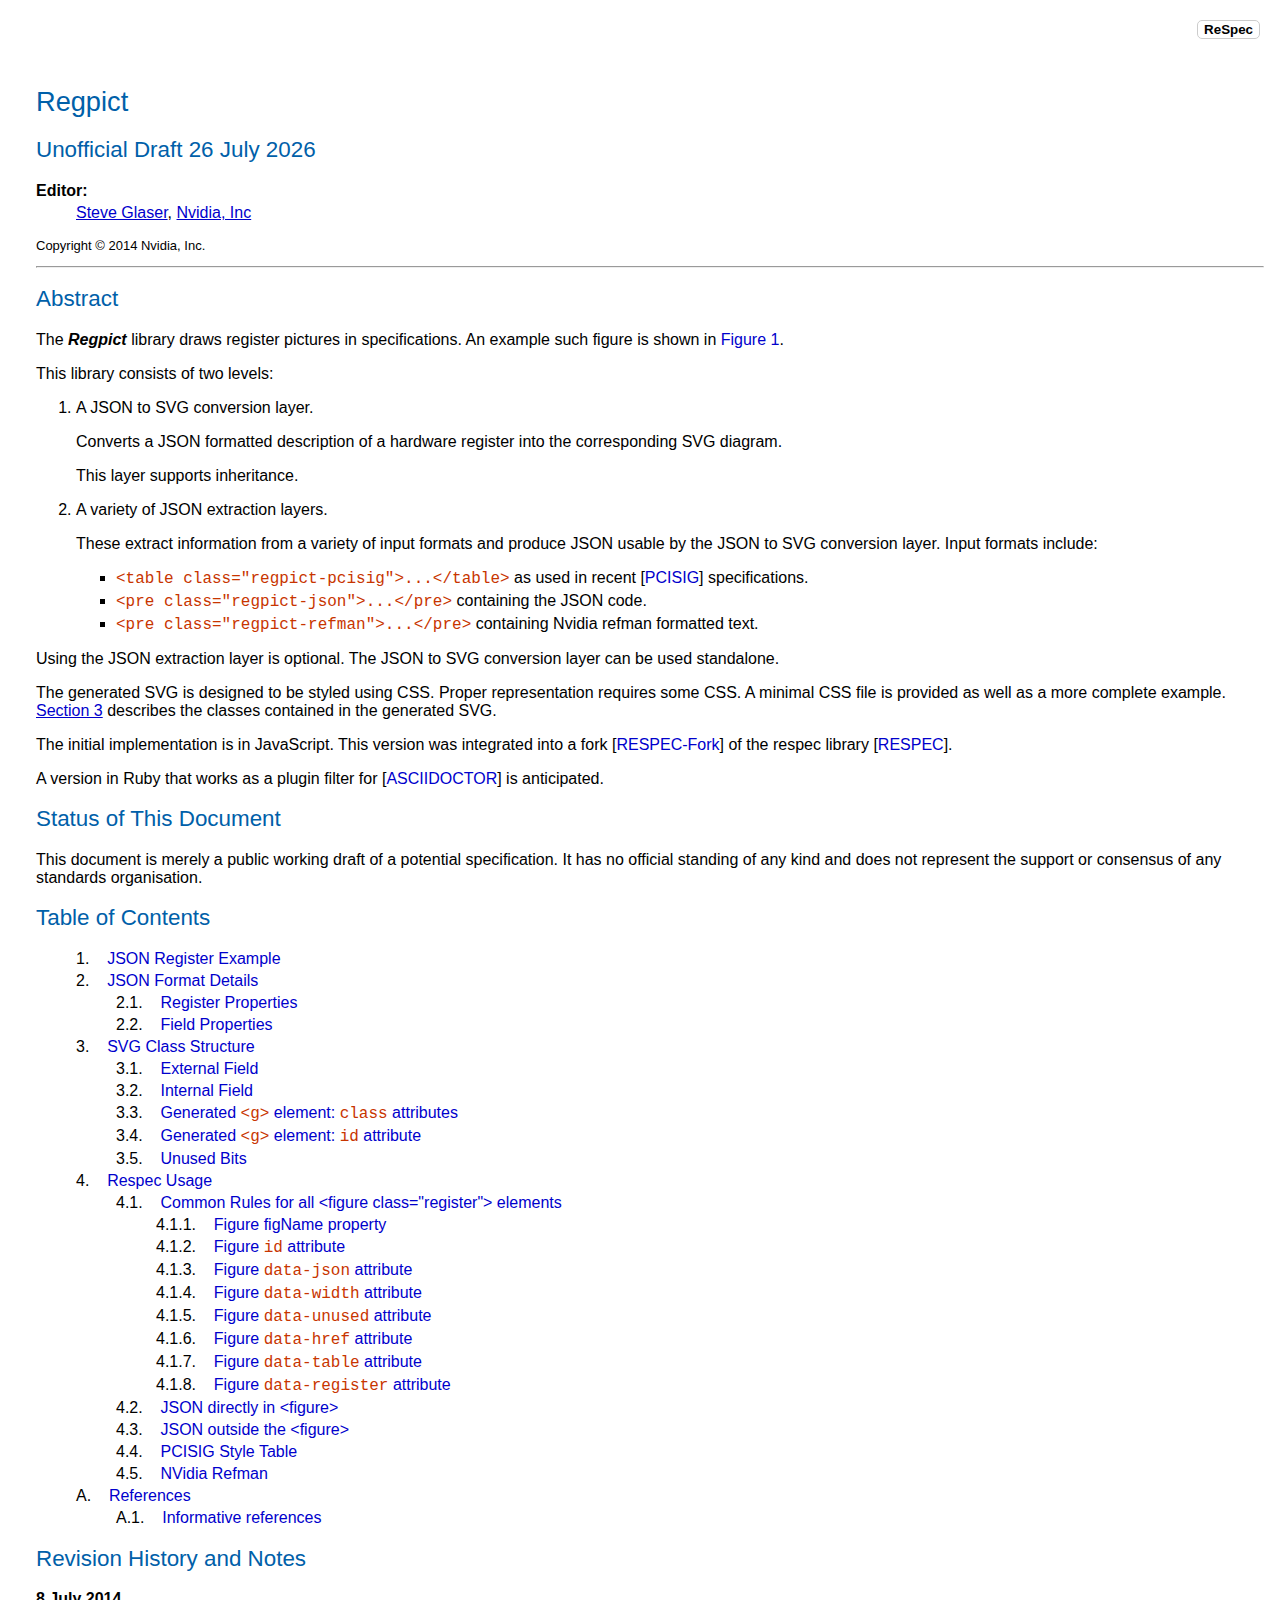
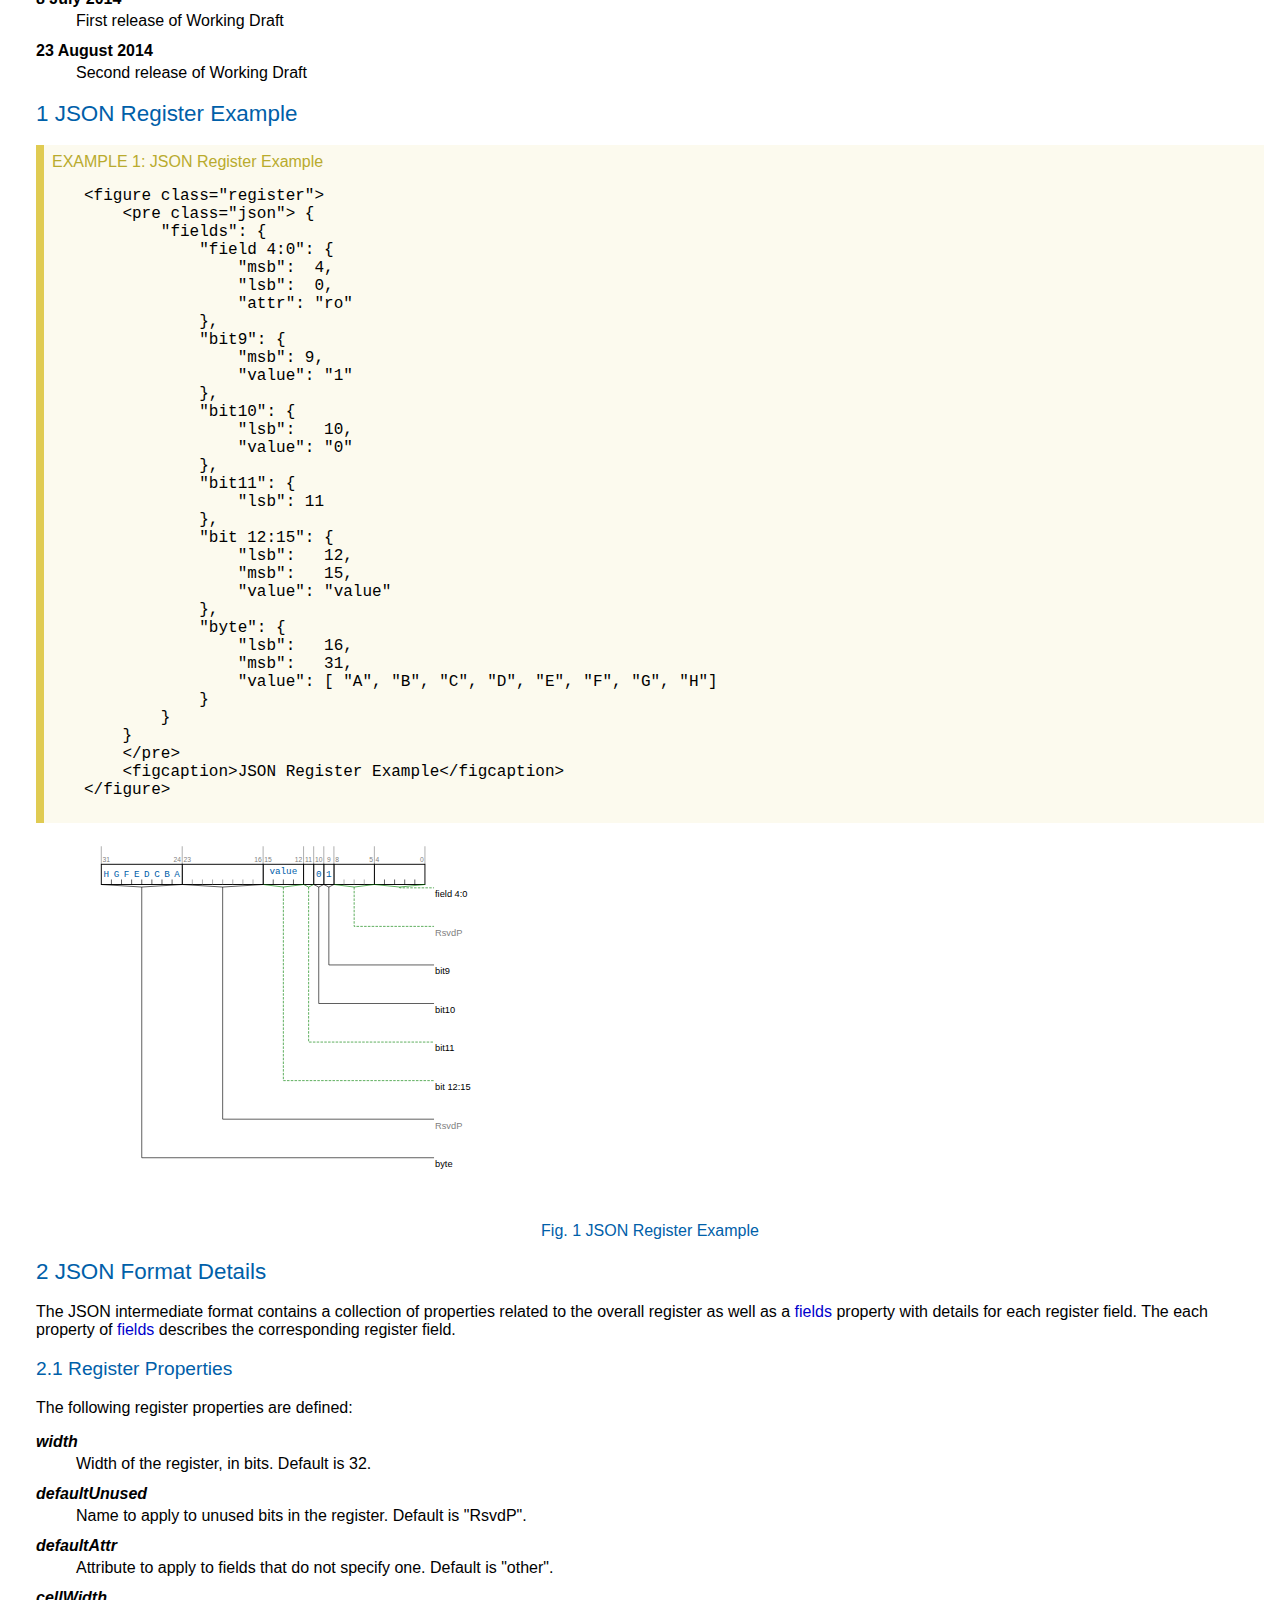
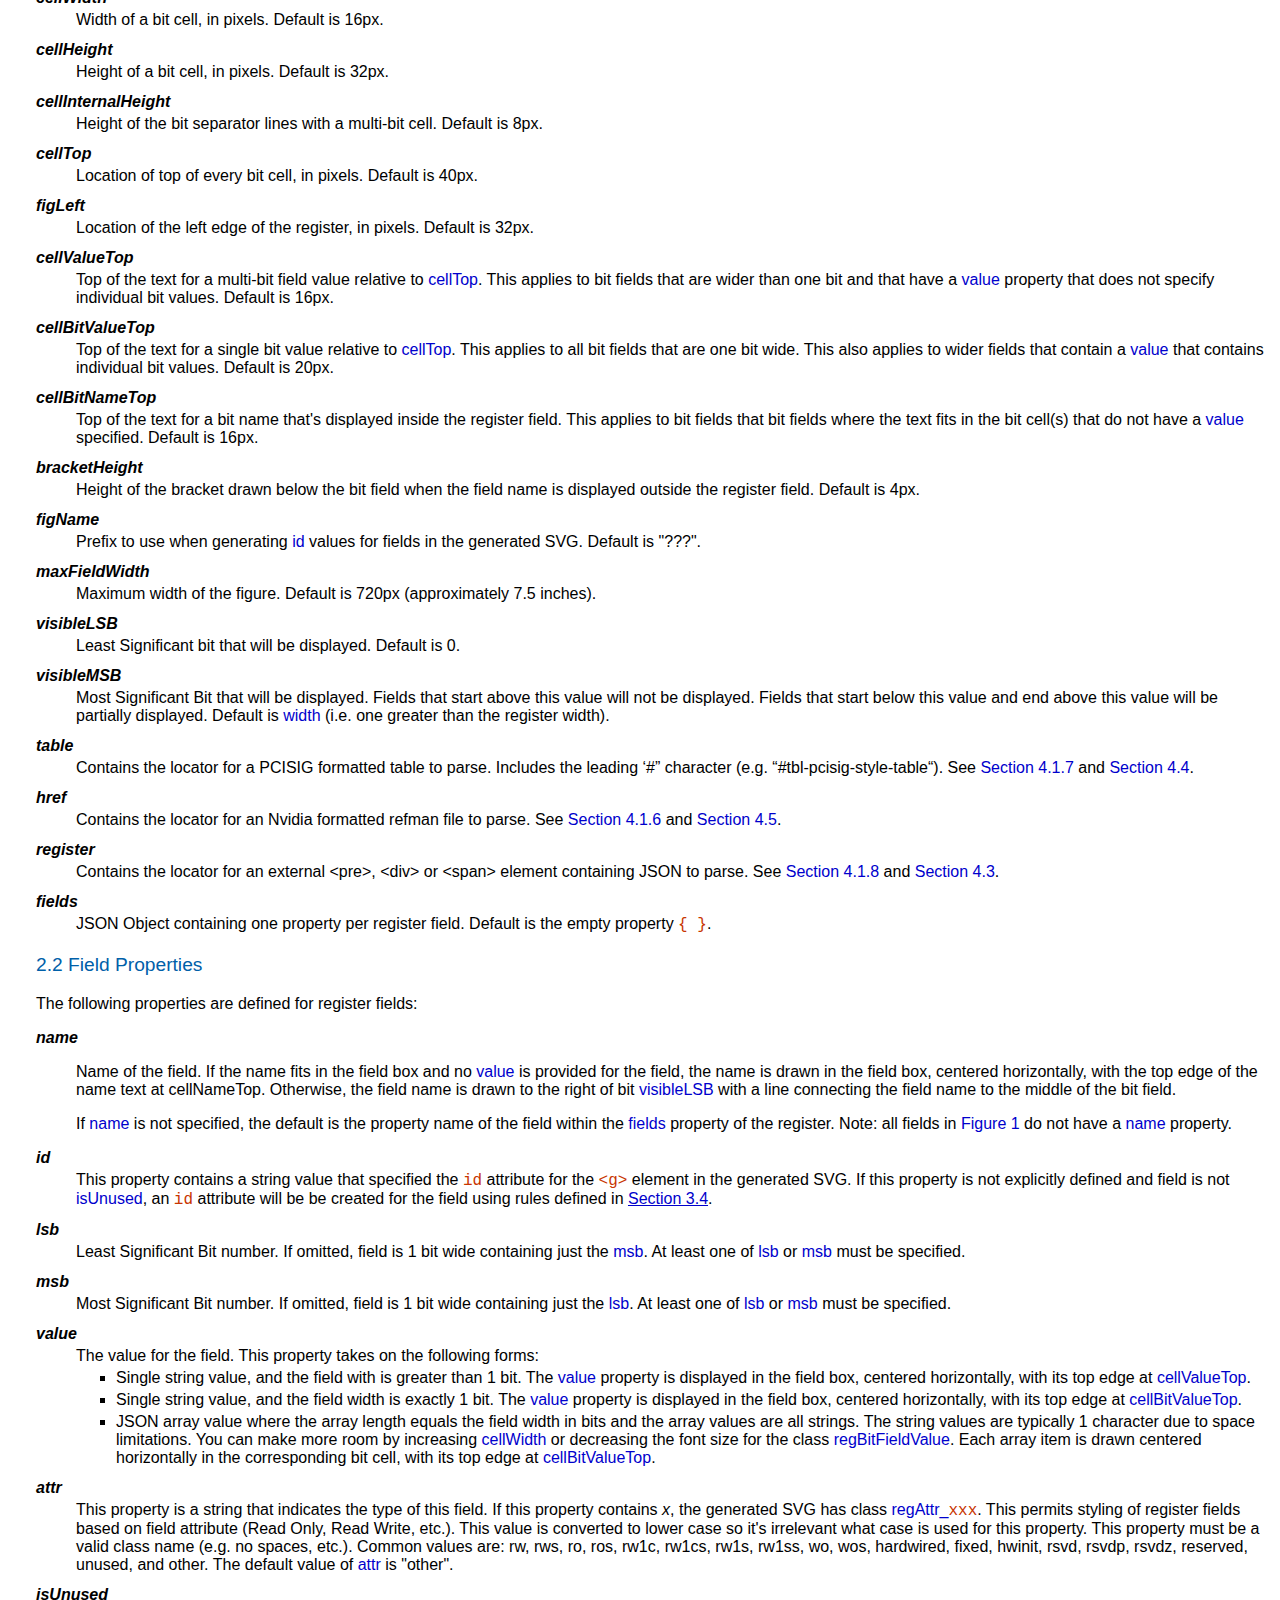
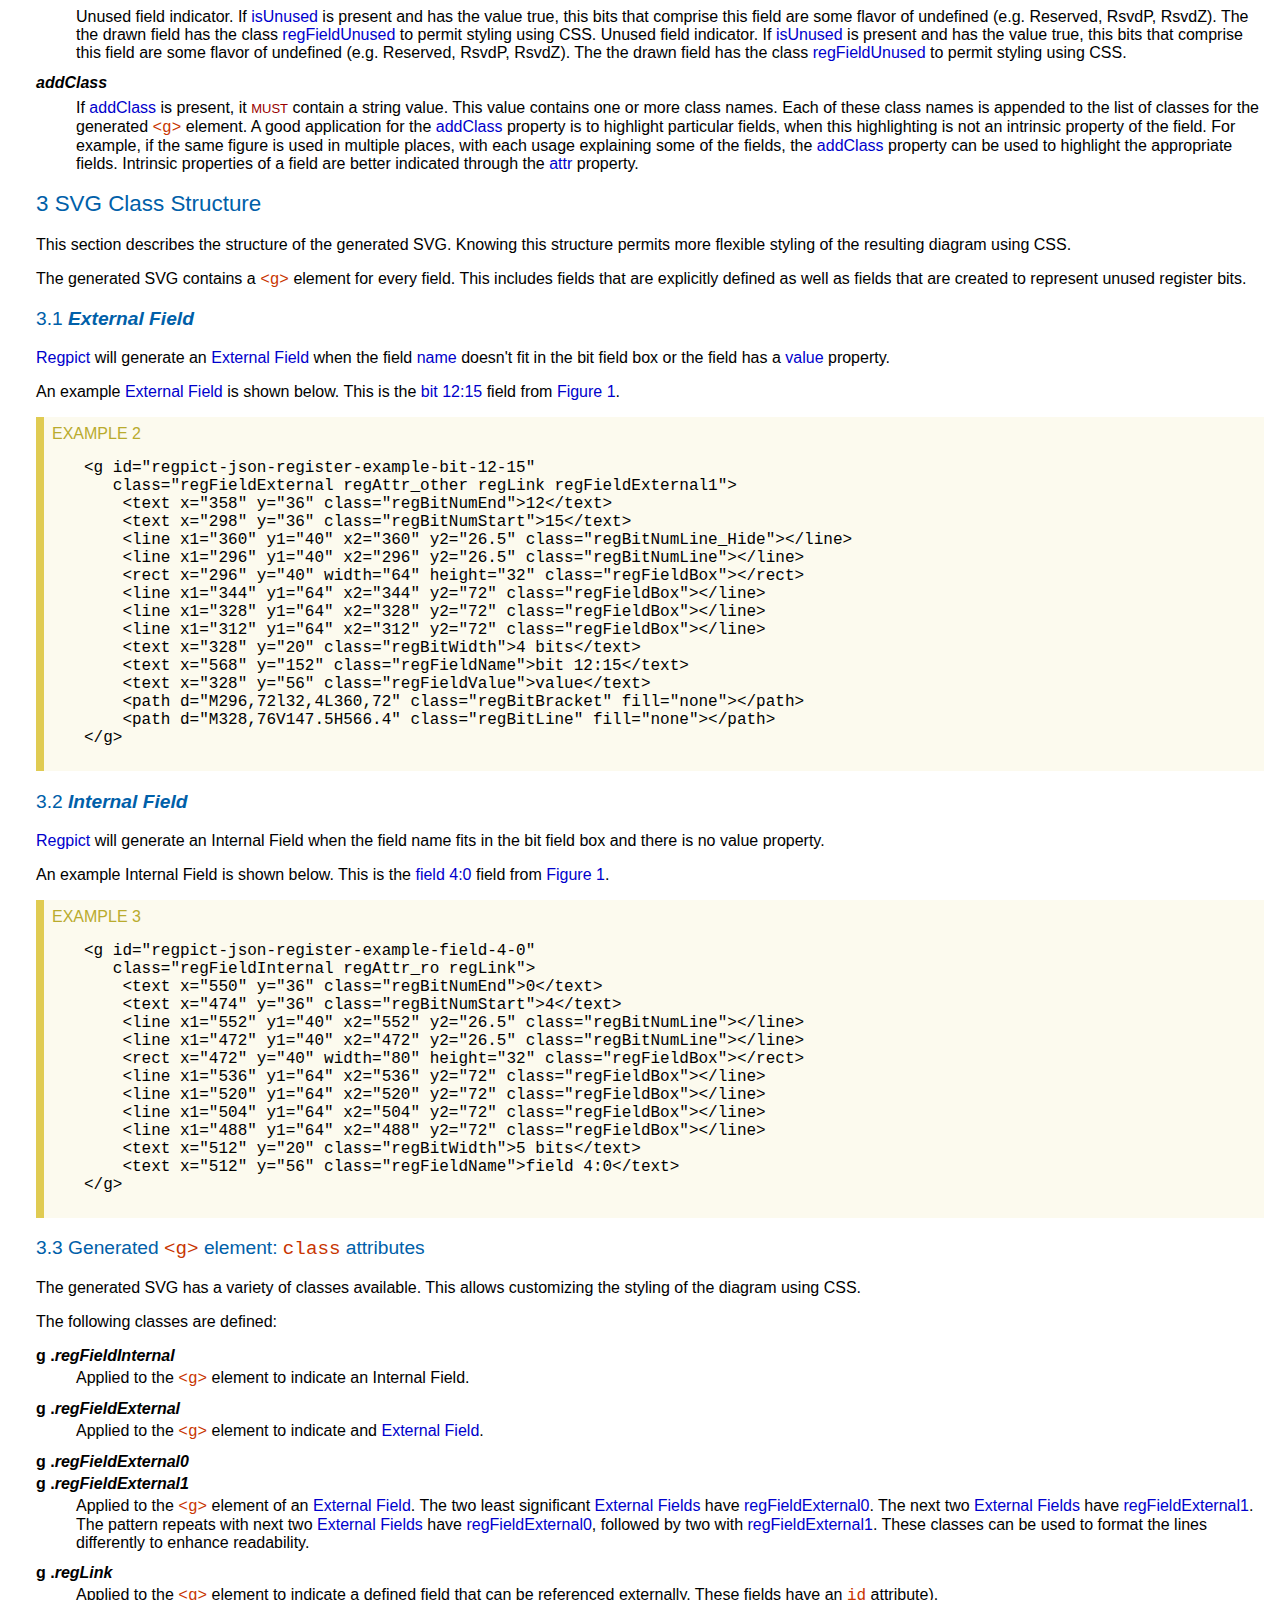
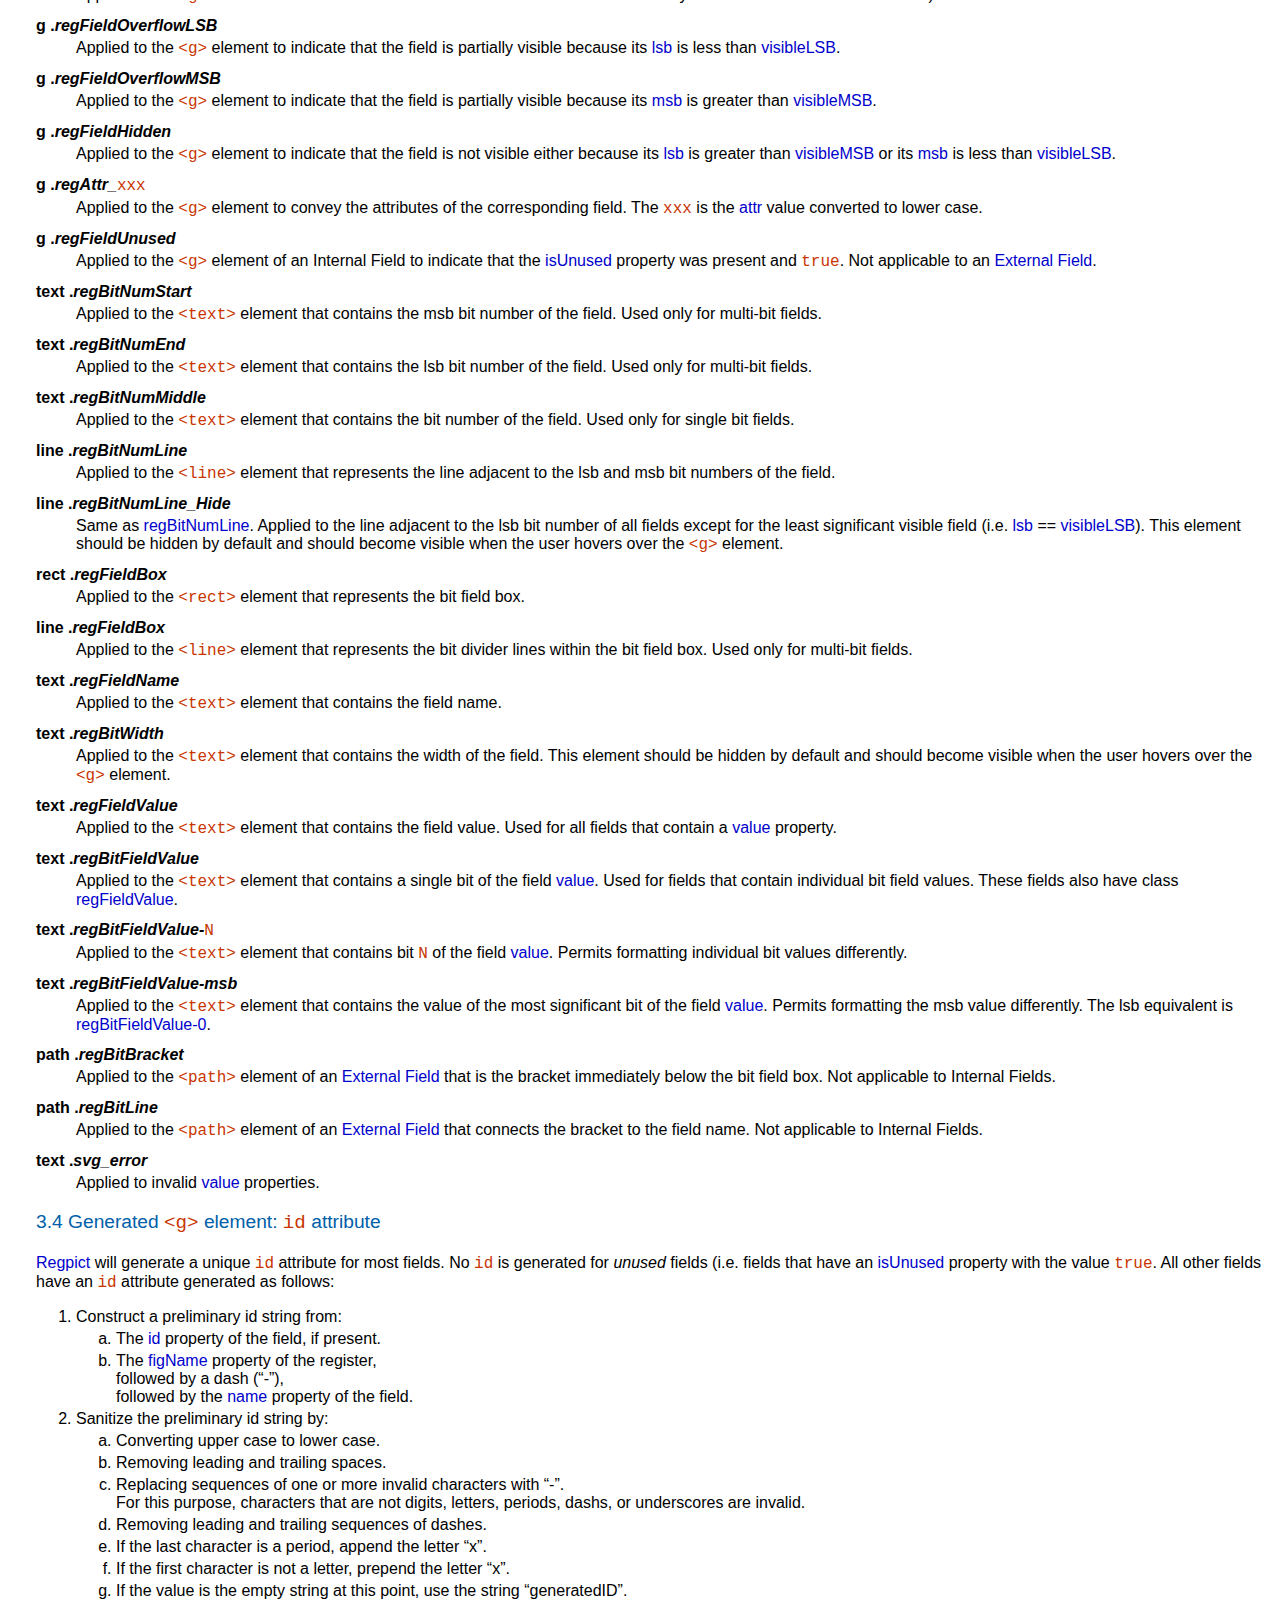
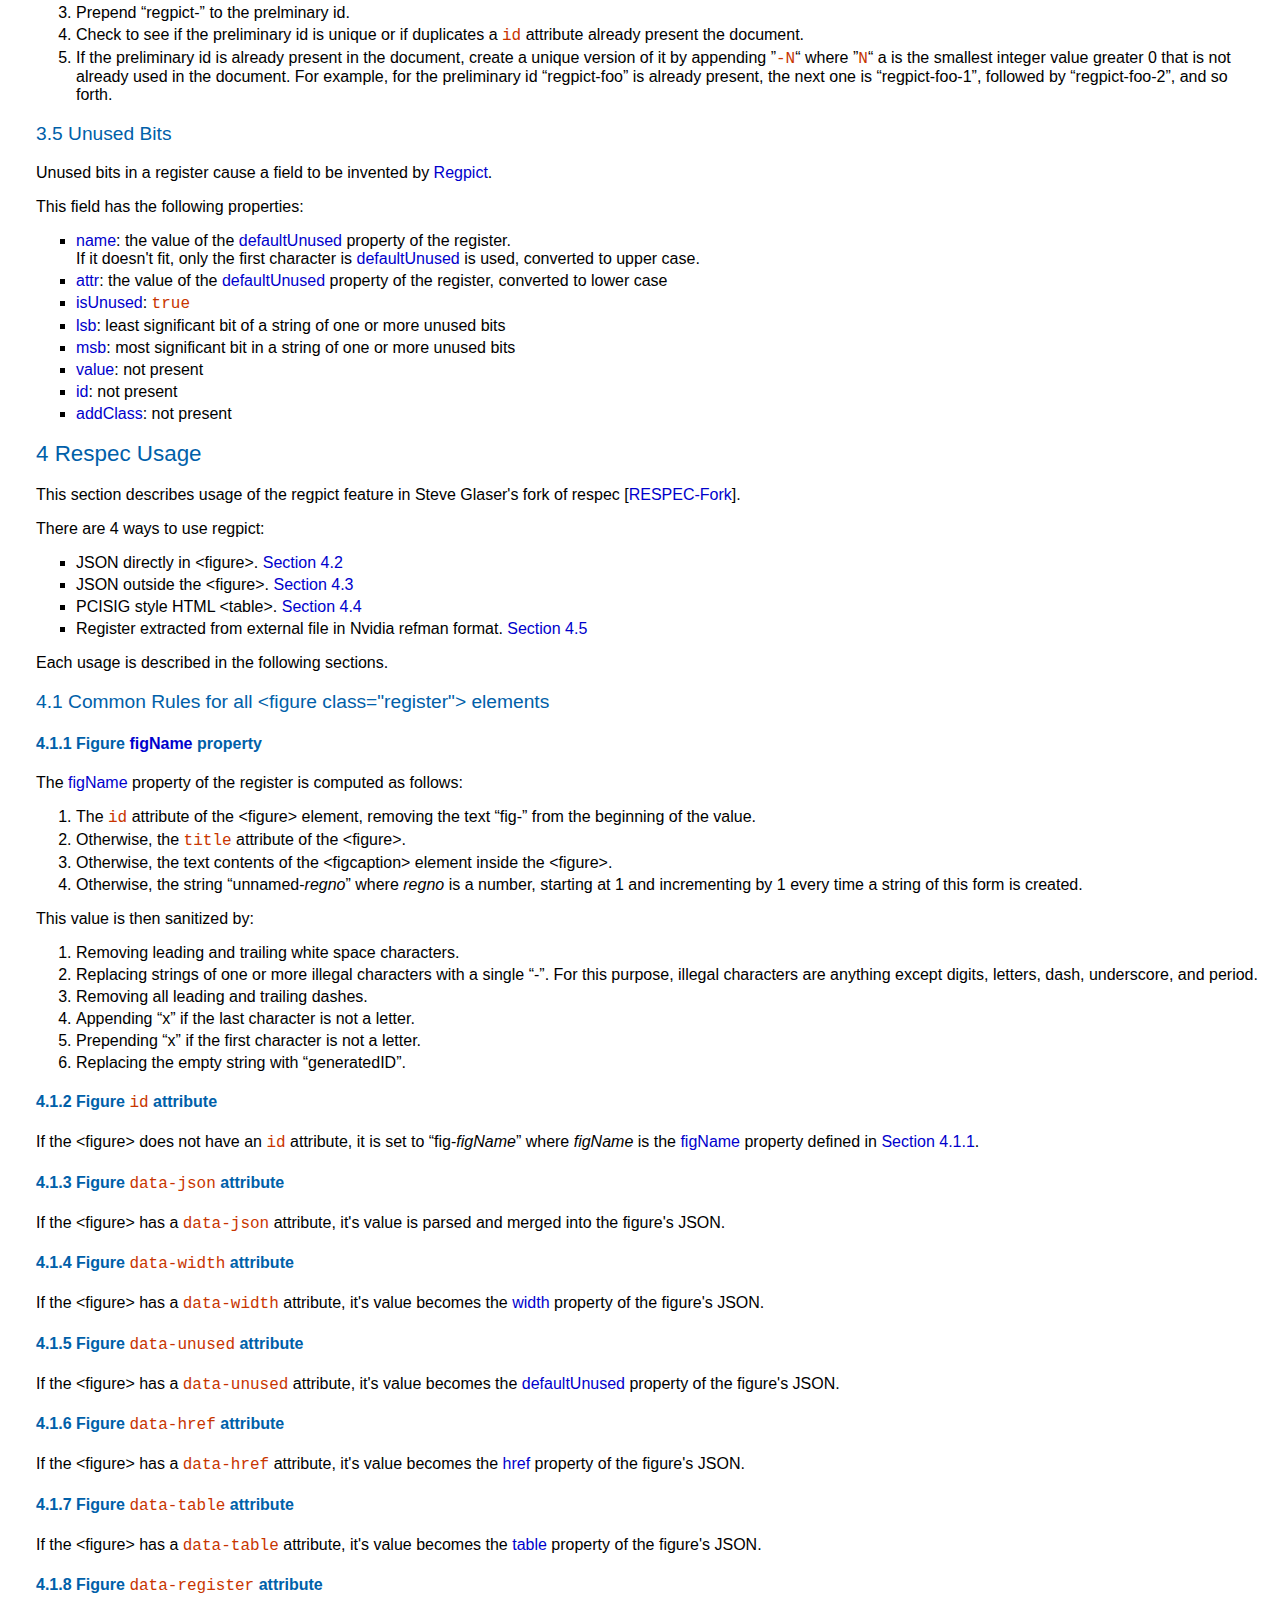
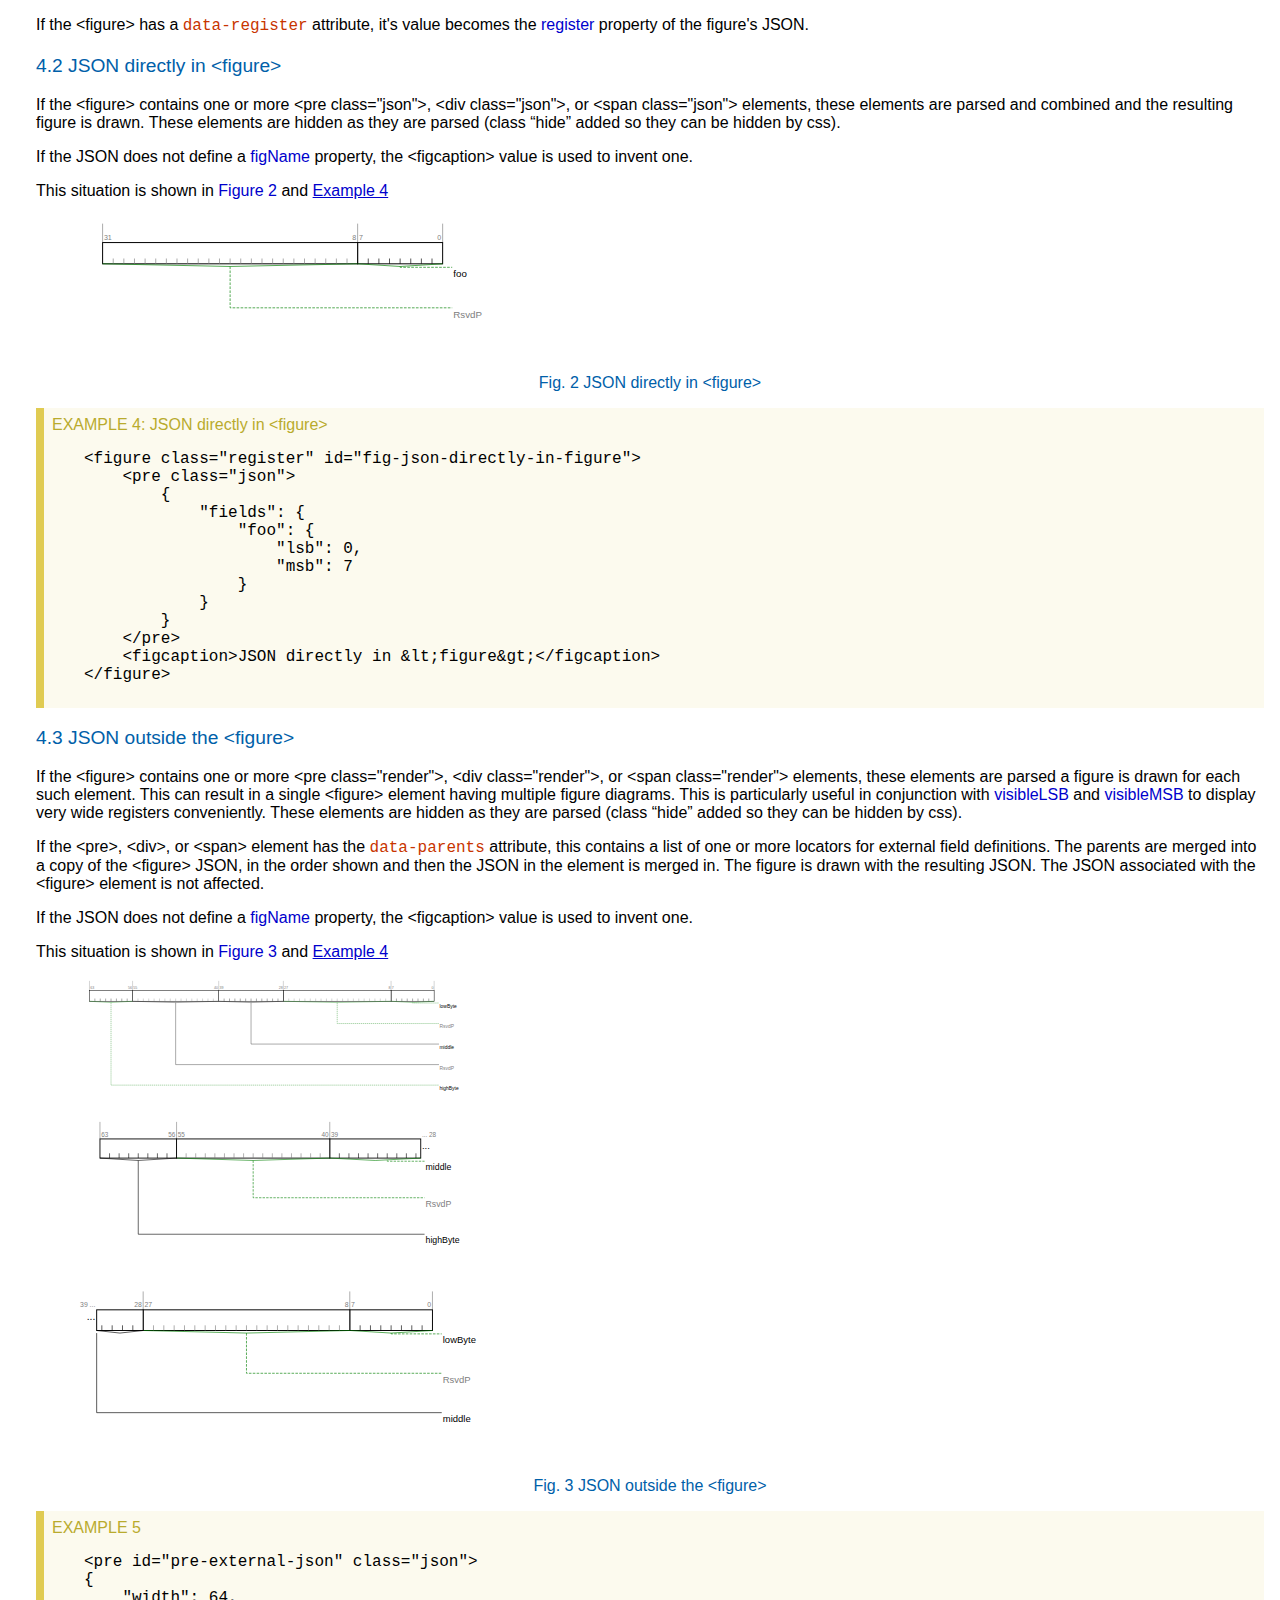
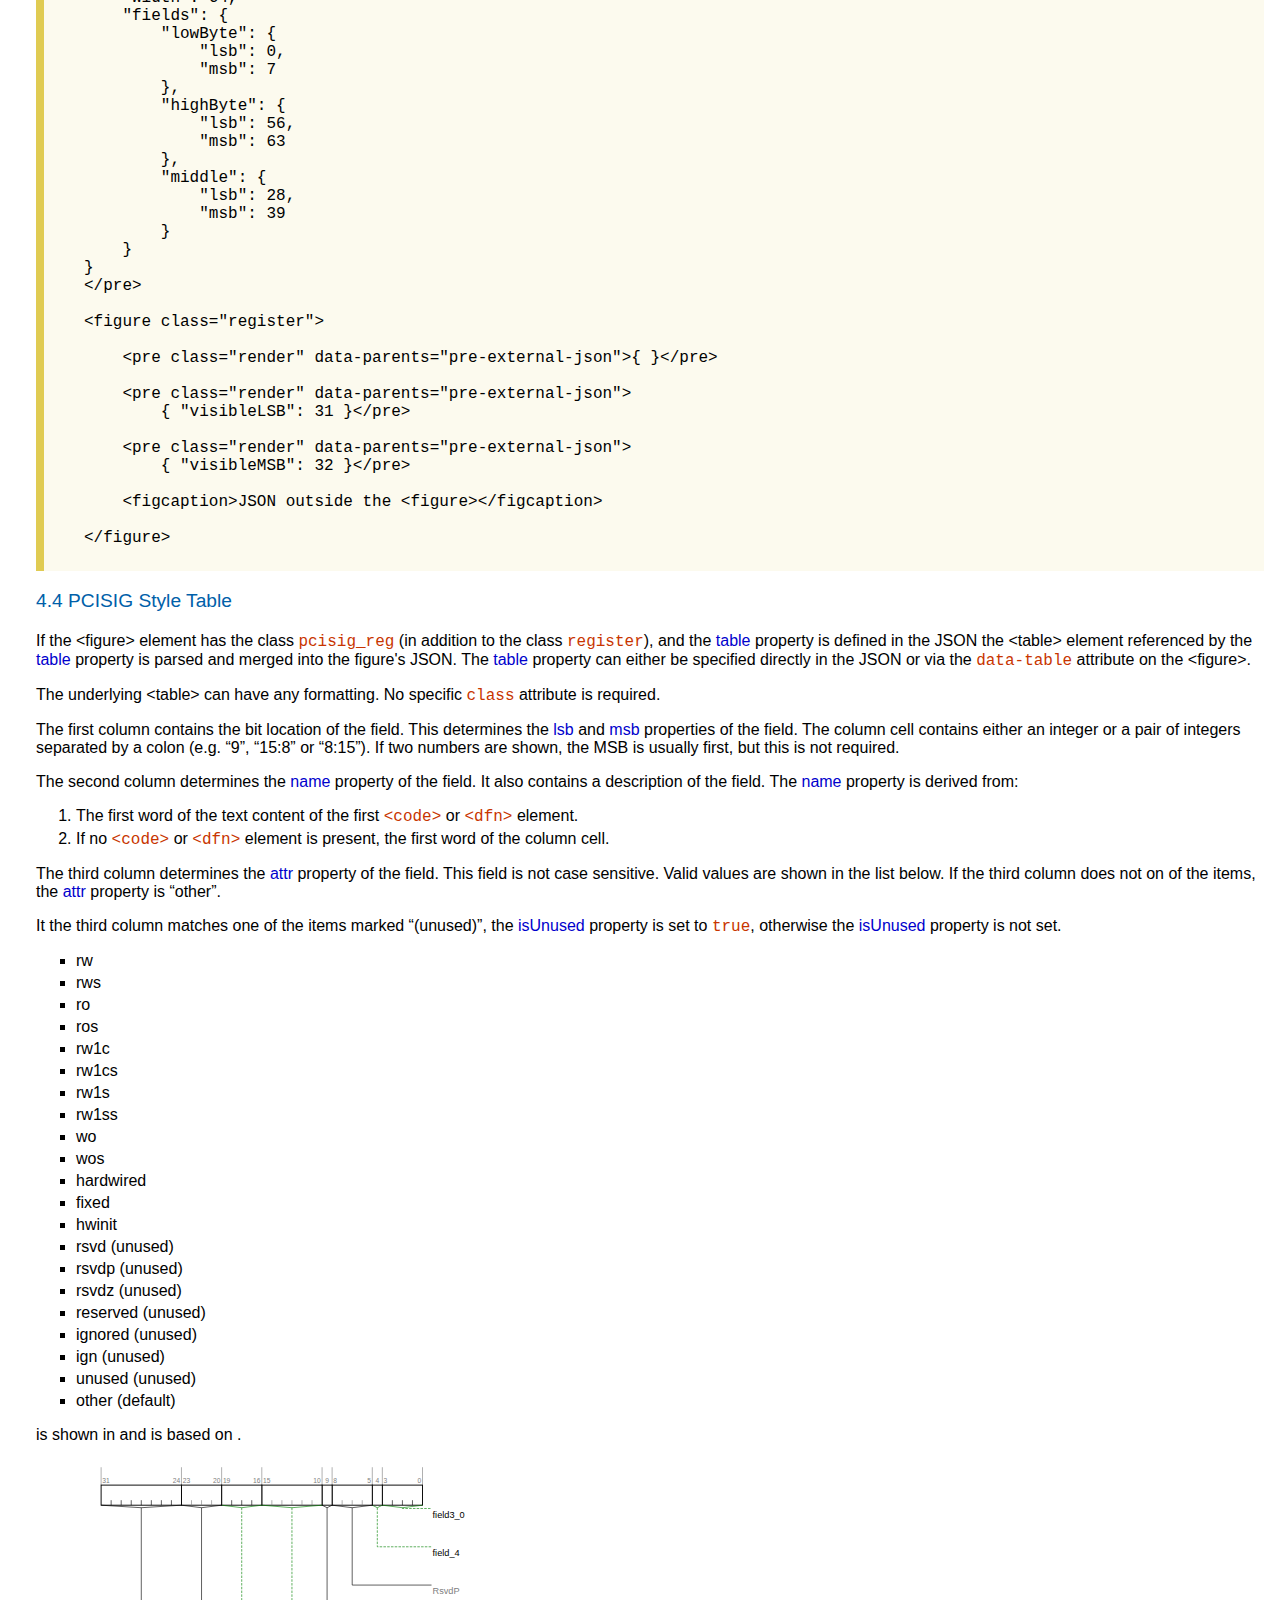
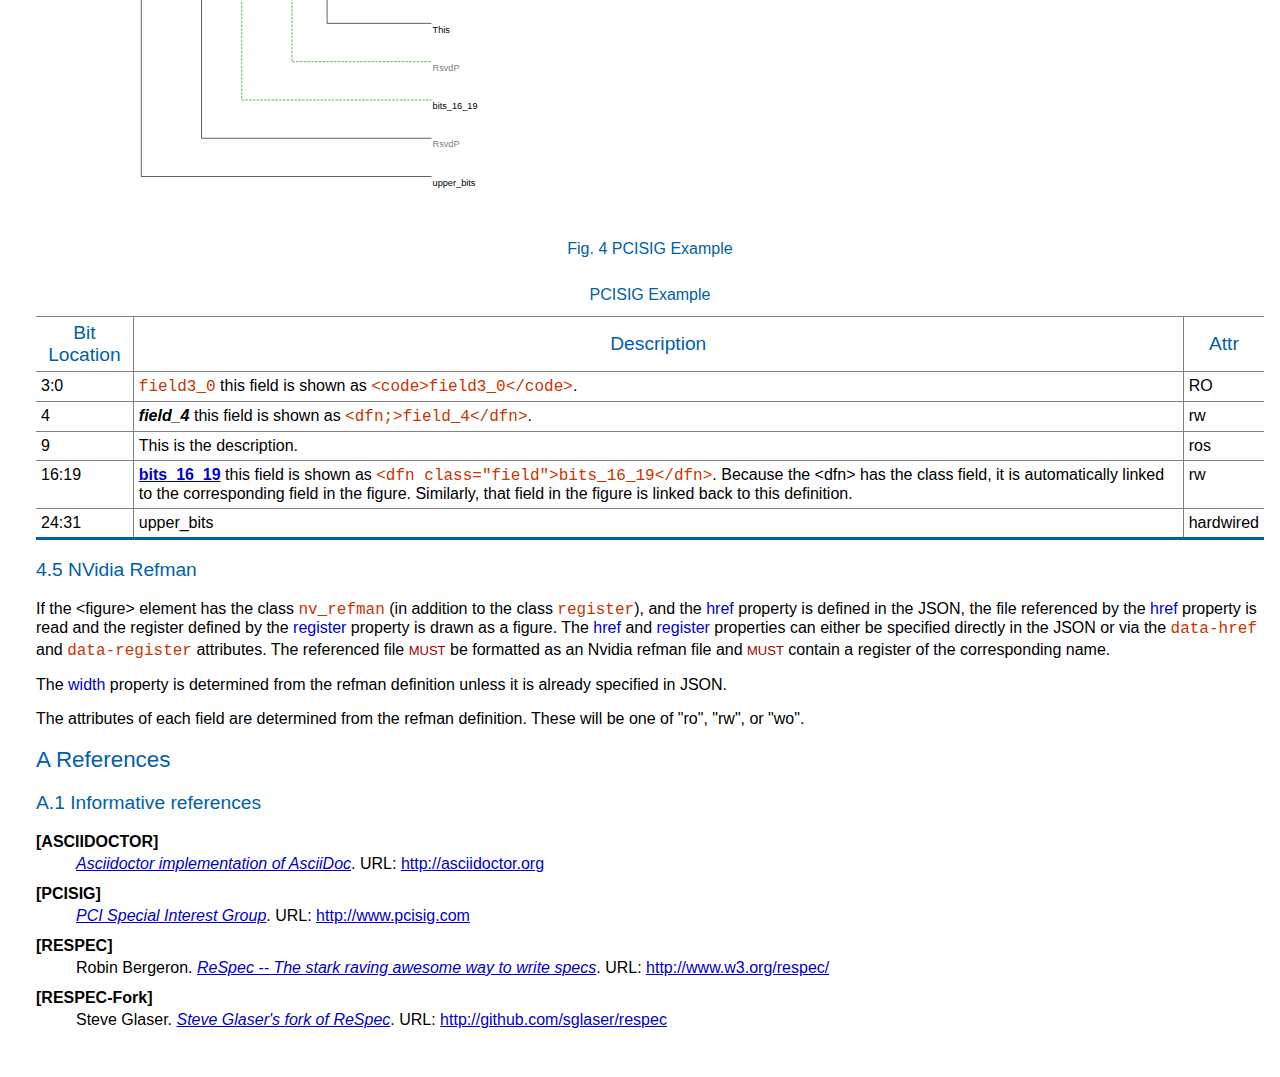
<file: regpict-documentation.html>
<!DOCTYPE html>
<html>

<head>
    <title>Regpict</title>
    <meta charset="utf-8">
    <!--    <script src="http://www.w3.org/Tools/respec/respec-w3c-common" async class="remove"></script>   -->
    <script src="respec-w3c-common.js" async class="remove"></script>
    <!--    <script src='require.js' data-main='regpict' async class="remove"></script>-->
    <!--<script src="regpict.js" async class="remove"></script>-->
    <script class="remove">
        var respecConfig = {
            additionalCopyrightHolders: "Copyright &copy; 2014 Nvidia, Inc.",
            specStatus:                 "unofficial",
            shortName:                  "regpict",
            editors:                    [
                {
                    name:       "Steve Glaser",
                    url:        "http://www.nvidia.com",
                    company:    "Nvidia, Inc",
                    companyURL: "http://nvidia.com"
                }
            ],
            onlyLocalBiblio:            true,
            cssOverride:                "unofficial.css",
            localBiblio:                {
                "RESPEC":      {
                    title:     "ReSpec -- The stark raving awesome way to write specs",
                    href:      "http://www.w3.org/respec/",
                    authors:   ["Robin Bergeron"],
                    publisher: "http://www.w3.org"
                },
                "RESPEC-Fork": {
                    title:   "Steve Glaser's fork of ReSpec",
                    href:    "http://github.com/sglaser/respec",
                    authors: ["Steve Glaser"]
                },
                "DOCBOOK":     {
                    title:     "The DocBook Document Type",
                    href:      "http://www.docbook.org/specs/docbook-4.5-spec.html",
                    authors:   ["Norman Walsh"],
                    publisher: "OASIS"
                },
                "EPUB3":       {
                    title:     "EPUB 3 Overview",
                    href:      "http://www.idpf.org/epub/30/spec/",
                    publisher: "IDPF"
                },
                "EPUB3SSV":    {
                    title:     "EPUB 3 Structural Semantics Vocabulary",
                    href:      "http://www.idpf.org/epub/vocab/structure/",
                    publisher: "IDPF"
                },
                "EPUBINDEX":   {
                    title:     "EPUB Indexes 1.0",
                    href:      "http://www.idpf.org/epub/idx/",
                    publisher: "IDPF"
                },
                "ASCIIDOCTOR": {
                    title: "Asciidoctor implementation of AsciiDoc",
                    href:  "http://asciidoctor.org"
                    //                    publisher: "asciidoctor.org"
                },
                "ASCIIDOC":    {
                    title: "AsciiDoc Text based document generation",
                    href:  "http://asciidoc.org"
                    //                    publisher: "asciidoc.org"
                },
                "PCISIG":      {
                    title:     "PCI Special Interest Group",
                    href:      "http://www.pcisig.com",
                    publisher: "http://www.pcisig.com"
                }
            }
        };
    </script>
    <style type="text/css">
        span[data-type=footnote] {
            background-color: #d3d3d3;
            border:           solid 1px black;
            border-radius:    0.25em;
            padding:          1px 3px;
            font-size:        smaller;
        }

        code {
            font-weight: 600;
        }

        ul > li {
            list-style: square;
        }

        ul > li > ul > li {
            list-style: circle;
        }

        ul > li > ul > li > ul > li {
            list-style: disc;
        }

        ul > li > ul > li > ul > li > ul > li {
            list-style: square;
        }

        ul > li > ul > li > ul > li > ul > li > ul > li {
            list-style: circle;
        }

        ul > li > ul > li > ul > li > ul > li > ul > li > ul > li {
            list-style: disc;
        }

        ol > li {
            list-style: decimal;
        }

        ol > li > ol > li {
            list-style: lower-alpha;
        }

        ol > li > ol > li > ol > li {
            list-style: lower-roman outside;
        }

        ol > li > ol > li > ol > li > ol > li {
            list-style: decimal;
        }

        ol > li > ol > li > ol > li > ol > li {
            list-style: decimal;
        }

        ol > li > ol > li > ol > li > ol > li > ol > li {
            list-style: lower-alpha;
        }

        ol > li > ol > li > ol > li > ol > li > ol > li > ol > li {
            list-style: lower-roman outside;
        }
    </style>
</head>

<body>
<section id="abstract">
    <p>
        The <dfn>Regpict</dfn> library draws register pictures in specifications. An example such figure is shown in
        <a href="#fig-json-register-example">Figure 1</a>.</p>
    <p>
        This library consists of two levels:
    </p>
    <ol>
        <li>A JSON to SVG conversion layer.
            <p>
                Converts a JSON formatted description of a hardware register into the corresponding SVG diagram.
            </p>
            <p>
                This layer supports inheritance.
            </p>
        </li>
        <li>A variety of JSON extraction layers.
            <p>
                These extract information from a variety of input formats and produce JSON usable by the JSON to SVG conversion layer. Input formats include:</p>
            <ul>
                <li>
                    <code>&lt;table class="regpict-pcisig"&gt;...&lt;/table&gt;</code> as used in recent [[PCISIG]] specifications.
                </li>
                <li><code>&lt;pre class="regpict-json"&gt;...&lt;/pre&gt;</code> containing the JSON code.</li>
                <li>
                    <code>&lt;pre class="regpict-refman"&gt;...&lt;/pre&gt;</code> containing Nvidia refman formatted text.
                </li>
            </ul>
        </li>
    </ol>
    <p>
        Using the JSON extraction layer is optional. The JSON to SVG conversion layer can be used standalone.
    </p>
    <p>
        The generated SVG is designed to be styled using CSS. Proper representation requires some CSS. A minimal CSS file is provided as well as a more complete example.
        <a href="#sect-svg-class-structure">Section 3</a> describes the classes contained in the generated SVG.
    </p>
    <p>
        The initial implementation is in JavaScript. This version was integrated into a fork [[RESPEC-Fork]] of the respec library [[RESPEC]].</p>
    <p>
        A version in Ruby that works as a plugin filter for [[ASCIIDOCTOR]] is anticipated.
    </p>

</section>
<section id="sotd">
</section>
<section class="introductory">
    <h2>Revision History and Notes</h2>
    <dl>
        <dt>8 July 2014</dt>
        <dd>First release of Working Draft</dd>
        <dt>23 August 2014</dt>
        <dd>Second release of Working Draft</dd>
    </dl>
</section>


<section id="sect-json-register-example">
    <h2>JSON Register Example</h2>
        <pre class="example" id="example-json-register-example" title="JSON Register Example">
        &lt;figure class="register"&gt;
            &lt;pre class="json"&gt; {
                "fields": {
                    "field 4:0": {
                        "msb":  4,
                        "lsb":  0,
                        "attr": "ro"
                    },
                    "bit9": {
                        "msb": 9,
                        "value": "1"
                    },
                    "bit10": {
                        "lsb":   10,
                        "value": "0"
                    },
                    "bit11": {
                        "lsb": 11
                    },
                    "bit 12:15": {
                        "lsb":   12,
                        "msb":   15,
                        "value": "value"
                    },
                    "byte": {
                        "lsb":   16,
                        "msb":   31,
                        "value": [ "A", "B", "C", "D", "E", "F", "G", "H"]
                    }
                }
            }
            &lt;/pre&gt;
            &lt;figcaption&gt;JSON Register Example&lt;/figcaption&gt;
        &lt;/figure&gt;
    </pre>

    <figure class="register" id="fig-json-register-example">

        <!-- for figures.register.pcisig_reg, the data-table attribute is the ID of the PCISIG style table describing the fields -->

        <!-- any nested div.json, pre.json, or span.json within figure.register is parsed for json content -->
        <!-- the width argument describes the register width (defaults to 32 bits) -->
        <!-- the unused item is name used for bit fields that are not otherwise defined (defaults "RsvdP" -->
        <!-- var width               = Number(pget(reg, "width", 32));-->
        <!-- var unused              = String(pget(reg, "unused", "RsvdP"));-->
        <!-- var defaultAttr         = String(pget(reg, "defaultAttr", "other"));-->
        <!-- var cellWidth           = Number(pget(reg, "cellWidth", 16));-->
        <!-- var cellHeight          = Number(pget(reg, "cellHeight", 32));-->
        <!-- var cellInternalHeight  = Number(pget(reg, "cellInternalHeight", 8));-->
        <!-- var bracketHeight       = Number(pget(reg, "bracketHeight", 4));-->
        <!-- var cellTop             = Number(pget(reg, "cellTop", 16));-->
        <!-- var figName             = String(pget(reg, "name", "???"));-->
        <!-- var fields              = pget(reg, "fields", [ ]); // default to empty register-->

        <!-- Fields are in arbitrary order. Items in in a field are: -->
        <!--  name      Name of the field -->
        <!--  msb       bit number of the most significant bit (or only bit) -->
        <!--  lsb       bit number of the least significant bit (or only bit) -->
        <!--  unused    true if field is considered "unused" -->
        <!--  attr      field type (e.g. other, rw, ro, rw1c, ros, ...) -->
            <pre class="json">            
            {
                "fields": {
                    "field 4:0": {
                        "msb":  4,
                        "lsb":  0,
                        "attr": "ro"
                    },
                    "bit9": {
                        "msb": 9,
                        "value": "1"
                    },
                    "bit10": {
                        "lsb":   10,
                        "value": "0"
                    },
                    "bit11": {
                        "lsb": 11
                    },
                    "bit 12:15": {
                        "lsb":   12,
                        "msb":   15,
                        "value": "value"
                    },
                    "byte": {
                        "lsb":   24,
                        "msb":   31,
                        "value": [ "A", "B", "C", "D", "E", "F", "G", "H"]
                    }
                }
            }
            </pre>
        <figcaption>JSON Register Example</figcaption>
    </figure>
</section>
<section id="sect-json-format-details">
    <h2>JSON Format Details</h2>
    <p>
        The JSON intermediate format contains a collection of properties related to the overall register as well as a
        <a>fields</a> property with details for each register field. The each property of
        <a>fields</a> describes the corresponding register field.</p>

    <section id="sect-register-properties">
        <h2>Register Properties</h2>
        <p>The following register properties are defined:</p>
        <dl>

            <dt><dfn>width</dfn></dt>
            <dd>
                Width of the register, in bits. Default is 32.
            </dd>

            <dt><dfn>defaultUnused</dfn></dt>
            <dd>
                Name to apply to unused bits in the register. Default is "RsvdP".
            </dd>

            <dt><dfn>defaultAttr</dfn></dt>
            <dd>
                Attribute to apply to fields that do not specify one. Default is "other".
            </dd>

            <dt><dfn>cellWidth</dfn></dt>
            <dd>
                Width of a bit cell, in pixels. Default is 16px.
            </dd>

            <dt><dfn>cellHeight</dfn></dt>
            <dd>
                Height of a bit cell, in pixels. Default is 32px.
            </dd>

            <dt><dfn>cellInternalHeight</dfn></dt>
            <dd>
                Height of the bit separator lines with a multi-bit cell. Default is 8px.
            </dd>

            <dt><dfn>cellTop</dfn></dt>
            <dd>
                Location of top of every bit cell, in pixels. Default is 40px.
            </dd>

            <dt><dfn>figLeft</dfn></dt>
            <dd>
                Location of the left edge of the register, in pixels. Default is 32px.
            </dd>

            <dt><dfn>cellValueTop</dfn></dt>
            <dd>
                Top of the text for a multi-bit field value relative to <a>cellTop</a>.
                This applies to bit fields that are wider than one bit and that have a
                <a>value</a> property that does not specify individual bit values.
                Default is 16px.
            </dd>

            <dt><dfn>cellBitValueTop</dfn></dt>
            <dd>
                Top of the text for a single bit value relative to <a>cellTop</a>.
                This applies to all bit fields that are one bit wide.
                This also applies to wider fields that contain a <a>value</a> that contains individual bit values.
                Default is 20px.
            </dd>

            <dt><dfn>cellBitNameTop</dfn></dt>
            <dd>
                Top of the text for a bit name that's displayed inside the register field.
                This applies to bit fields that bit fields where the text fits in the bit cell(s) that do not have a
                <a>value</a> specified.
                Default is 16px.
            </dd>

            <dt><dfn>bracketHeight</dfn></dt>
            <dd>
                Height of the bracket drawn below the bit field when the field name is displayed outside the register field. Default is 4px.
            </dd>

            <dt><dfn>figName</dfn></dt>
            <dd>
                Prefix to use when generating <a>id</a> values for fields in the generated SVG. Default is "???".
            </dd>

            <dt><dfn>maxFieldWidth</dfn></dt>
            <dd>
                Maximum width of the figure.
                Default is 720px (approximately 7.5 inches).
            </dd>

            <dt><dfn>visibleLSB</dfn></dt>
            <dd>
                Least Significant bit that will be displayed.
                Default is 0.
            </dd>

            <dt><dfn>visibleMSB</dfn></dt>
            <dd>
                Most Significant Bit that will be displayed.
                Fields that start above this value will not be displayed.
                Fields that start below this value and end above this value will be partially displayed.
                Default is <a>width</a> (i.e. one greater than the register width).
            </dd>

            <dt><dfn>table</dfn></dt>
            <dd>Contains the locator for a PCISIG formatted table to parse.
                Includes the leading &lsquo;#&rdquo; character (e.g. &ldquo;#tbl-pcisig-style-table&ldquo;).
                See <a href="#sect-figure-data-table-attribute"></a> and
                <a href="#sect-pcisig-style-table"></a>.
            </dd>

            <dt><dfn>href</dfn></dt>
            <dd>
                Contains the locator for an Nvidia formatted refman file to parse.
                See <a href="#sect-figure-data-href-attribute"></a> and
                <a href="#sect-nvidia-refman"></a>.
            </dd>

            <dt><dfn>register</dfn></dt>
            <dd>
                Contains the locator for an external &lt;pre&gt;, &lt;div&gt; or &lt;span&gt; element containing JSON to parse.
                See <a href="#sect-figure-data-register-attribute"></a> and
                <a href="#sect-json-outside-the-figure"></a>.
            </dd>

            <dt><dfn>fields</dfn></dt>
            <dd>
                JSON Object containing one property per register field. Default is the empty property <code>{ }</code>.
            </dd>

        </dl>
    </section>
    <section id="sect-field-properties">
        <h2>Field Properties</h2>
        <p>The following properties are defined for register fields:</p>
        <dl>
            <dt><dfn>name</dfn></dt>
            <dd>
                <p>
                    Name of the field. If the name fits in the field box and no
                    <a>value</a> is provided for the field, the name is drawn in the field box, centered horizontally, with the top edge of the name text at cellNameTop. Otherwise, the field name is drawn to the right of bit
                    <a>visibleLSB</a> with a line connecting the field name to the middle of the bit field.
                </p>
                <p>
                    If <a>name</a> is not specified, the default is the property name of the field within the
                    <a>fields</a> property of the register. Note: all fields in
                    <a href="#fig-json-register-example">Figure 1</a> do not have a <a>name</a> property.
                </p>
            </dd>

            <dt><dfn>id</dfn></dt>
            <dd>
                This property contains a string value that specified the <code>id</code> attribute for the
                <code>&lt;g&gt;</code> element in the generated SVG.
                If this property is not explicitly defined and field is not <a>isUnused</a>, an
                <code>id</code> attribute will be be created for the field using rules defined in
                <a href="#sect-svg-id-attribute">Section 3.4</a>.
            </dd>

            <dt><dfn>lsb</dfn></dt>
            <dd>
                Least Significant Bit number. If omitted, field is 1 bit wide containing just the
                <a>msb</a>. At least one of <a>lsb</a> or <a>msb</a> must be specified.
            </dd>

            <dt><dfn>msb</dfn></dt>
            <dd>
                Most Significant Bit number. If omitted, field is 1 bit wide containing just the
                <a>lsb</a>. At least one of <a>lsb</a> or <a>msb</a> must be specified.
            </dd>

            <dt><dfn>value</dfn></dt>
            <dd>
                The value for the field. This property takes on the following forms:
                <ul>
                    <li>
                        Single string value, and the field with is greater than 1 bit. The
                        <a>value</a> property is displayed in the field box, centered horizontally, with its top edge at
                        <a>cellValueTop</a>.
                    </li>
                    <li>
                        Single string value, and the field width is exactly 1 bit. The
                        <a>value</a> property is displayed in the field box, centered horizontally, with its top edge at
                        <a>cellBitValueTop</a>.
                    </li>
                    <li>
                        JSON array value where the array length equals the field width in bits and the array values are all strings. The string values are typically 1 character due to space limitations. You can make more room by increasing
                        <a>cellWidth</a> or decreasing the font size for the class
                        <a>regBitFieldValue</a>. Each array item is drawn centered horizontally in the corresponding bit cell, with its top edge at
                        <a>cellBitValueTop</a>.
                    </li>
                </ul>
            </dd>

            <dt><dfn>attr</dfn></dt>
            <dd>
                This property is a string that indicates the type of this field. If this property contains
                <i>x</i>, the generated SVG has class
                <a>regAttr_xxx</a>. This permits styling of register fields based on field attribute (Read Only, Read Write, etc.). This value is converted to lower case so it's irrelevant what case is used for this property. This property must be a valid class name (e.g. no spaces, etc.). Common values are: rw, rws, ro, ros, rw1c, rw1cs, rw1s, rw1ss, wo, wos, hardwired, fixed, hwinit, rsvd, rsvdp, rsvdz, reserved, unused, and other. The default value of
                <a>attr</a> is "other".
            </dd>

            <dt><dfn>isUnused</dfn></dt>
            <dd>
                Unused field indicator. If
                <a>isUnused</a> is present and has the value true, this bits that comprise this field are some flavor of undefined (e.g. Reserved, RsvdP, RsvdZ). The the drawn field has the class
                <a>regFieldUnused</a> to permit styling using CSS. Unused field indicator. If
                <a>isUnused</a> is present and has the value true, this bits that comprise this field are some flavor of undefined (e.g. Reserved, RsvdP, RsvdZ). The the drawn field has the class
                <a>regFieldUnused</a> to permit styling using CSS.
            </dd>

            <dt><dfn>addClass</dfn></dt>
            <dd>
                If
                <a>addClass</a> is present, it MUST contain a string value. This value contains one or more class names. Each of these class names is appended to the list of classes for the generated
                <code>&lt;g&gt;</code> element. A good application for the
                <a>addClass</a> property is to highlight particular fields, when this highlighting is not an intrinsic property of the field. For example, if the same figure is used in multiple places, with each usage explaining some of the fields, the
                <a>addClass</a> property can be used to highlight the appropriate fields. Intrinsic properties of a field are better indicated through the
                <a>attr</a> property.
            </dd>
        </dl>
    </section>
</section>
<section id="sect-svg-class-structure">
    <h2>SVG Class Structure</h2>
    <p>
        This section describes the structure of the generated SVG. Knowing this structure permits more flexible styling of the resulting diagram using CSS.
    </p>
    <p>
        The generated SVG contains a
        <code>&lt;g&gt;</code> element for every field. This includes fields that are explicitly defined as well as fields that are created to represent unused register bits.
    </p>

    <section id="sect-external-field">
        <h2><dfn>External Field</dfn></h2>
        <p><a>Regpict</a> will generate an
            <a>External Field</a> when the field <a>name</a> doesn't fit in the bit field box or the field has a
            <a>value</a> property.
        </p>
        <p>An example <a>External Field</a> is shown below. This is the <a class="regpict">bit 12:15</a> field from
            <a href="#fig-json-register-example">Figure 1</a>.</p>
            <pre class="example">
&lt;g id="regpict-json-register-example-bit-12-15"
   class="regFieldExternal regAttr_other regLink regFieldExternal1"&gt;
    &lt;text x="358" y="36" class="regBitNumEnd"&gt;12&lt;/text&gt;
    &lt;text x="298" y="36" class="regBitNumStart"&gt;15&lt;/text&gt;
    &lt;line x1="360" y1="40" x2="360" y2="26.5" class="regBitNumLine_Hide"&gt;&lt;/line&gt;
    &lt;line x1="296" y1="40" x2="296" y2="26.5" class="regBitNumLine"&gt;&lt;/line&gt;
    &lt;rect x="296" y="40" width="64" height="32" class="regFieldBox"&gt;&lt;/rect&gt;
    &lt;line x1="344" y1="64" x2="344" y2="72" class="regFieldBox"&gt;&lt;/line&gt;
    &lt;line x1="328" y1="64" x2="328" y2="72" class="regFieldBox"&gt;&lt;/line&gt;
    &lt;line x1="312" y1="64" x2="312" y2="72" class="regFieldBox"&gt;&lt;/line&gt;
    &lt;text x="328" y="20" class="regBitWidth"&gt;4 bits&lt;/text&gt;
    &lt;text x="568" y="152" class="regFieldName"&gt;bit 12:15&lt;/text&gt;
    &lt;text x="328" y="56" class="regFieldValue"&gt;value&lt;/text&gt;
    &lt;path d="M296,72l32,4L360,72" class="regBitBracket" fill="none"&gt;&lt;/path&gt;
    &lt;path d="M328,76V147.5H566.4" class="regBitLine" fill="none"&gt;&lt;/path&gt;
&lt;/g&gt;
            </pre>
    </section>
    <section id="sect-internal-field">
        <h2><dfn>Internal Field</dfn></h2>
        <p>
            <a>Regpict</a> will generate an Internal Field when the field name fits in the bit field box and there is no value property.
        </p>
        <p>An example Internal Field is shown below. This is the <a class="regpict">field 4:0</a> field from
            <a href="#fig-json-register-example">Figure 1</a>.</p>
            <pre class="example">
&lt;g id="regpict-json-register-example-field-4-0"
   class="regFieldInternal regAttr_ro regLink"&gt;
    &lt;text x="550" y="36" class="regBitNumEnd"&gt;0&lt;/text&gt;
    &lt;text x="474" y="36" class="regBitNumStart"&gt;4&lt;/text&gt;
    &lt;line x1="552" y1="40" x2="552" y2="26.5" class="regBitNumLine"&gt;&lt;/line&gt;
    &lt;line x1="472" y1="40" x2="472" y2="26.5" class="regBitNumLine"&gt;&lt;/line&gt;
    &lt;rect x="472" y="40" width="80" height="32" class="regFieldBox"&gt;&lt;/rect&gt;
    &lt;line x1="536" y1="64" x2="536" y2="72" class="regFieldBox"&gt;&lt;/line&gt;
    &lt;line x1="520" y1="64" x2="520" y2="72" class="regFieldBox"&gt;&lt;/line&gt;
    &lt;line x1="504" y1="64" x2="504" y2="72" class="regFieldBox"&gt;&lt;/line&gt;
    &lt;line x1="488" y1="64" x2="488" y2="72" class="regFieldBox"&gt;&lt;/line&gt;
    &lt;text x="512" y="20" class="regBitWidth"&gt;5 bits&lt;/text&gt;
    &lt;text x="512" y="56" class="regFieldName"&gt;field 4:0&lt;/text&gt;
&lt;/g&gt;
        </pre>
    </section>
    <section id="sect-generated-g-element-class-attributes">
        <h2>Generated <code>&lt;g&gt;</code> element: <code>class</code> attributes</h2>
        <p>The generated SVG has a variety of classes available. This allows customizing the styling of the diagram using CSS.</p>
        <p>The following classes are defined:</p>
        <dl>
            <dt>g .<dfn>regFieldInternal</dfn></dt>
            <dd>
                Applied to the <code>&lt;g&gt;</code> element to indicate an Internal Field.
            </dd>

            <dt>g .<dfn>regFieldExternal</dfn></dt>
            <dd>
                Applied to the <code>&lt;g&gt;</code> element to indicate and <a>External Field</a>.
            </dd>

            <dt>g .<dfn>regFieldExternal0</dfn></dt>
            <dt>g .<dfn>regFieldExternal1</dfn></dt>
            <dd>
                Applied to the <code>&lt;g&gt;</code> element of an <a>External Field</a>. The two least significant
                <a title="External Field">External Fields</a> have <a>regFieldExternal0</a>. The next two
                <a title="External Field">External Fields</a> have
                <a>regFieldExternal1</a>. The pattern repeats with next two
                <a title="External Field">External Fields</a> have <a>regFieldExternal0</a>, followed by two with
                <a>regFieldExternal1</a>. These classes can be used to format the lines differently to enhance readability.
            </dd>

            <dt>g .<dfn>regLink</dfn></dt>
            <dd>
                Applied to the
                <code>&lt;g&gt;</code> element to indicate a defined field that can be referenced externally. These fields have an
                <code>id</code> attribute).
            </dd>

            <dt>g .<dfn>regFieldOverflowLSB</dfn></dt>
            <dd>
                Applied to the
                <code>&lt;g&gt;</code> element to indicate that the field is partially visible because its
                <a>lsb</a> is less than <a>visibleLSB</a>.
            </dd>

            <dt>g .<dfn>regFieldOverflowMSB</dfn></dt>
            <dd>
                Applied to the
                <code>&lt;g&gt;</code> element to indicate that the field is partially visible because its
                <a>msb</a> is greater than <a>visibleMSB</a>.
            </dd>

            <dt>g .<dfn>regFieldHidden</dfn></dt>
            <dd>
                Applied to the
                <code>&lt;g&gt;</code> element to indicate that the field is not visible either because its
                <a>lsb</a> is greater than <a>visibleMSB</a> or its <a>msb</a> is less than <a>visibleLSB</a>.
            </dd>

            <dt>g .<dfn>regAttr_<code>xxx</code></dfn></dt>
            <dd>
                Applied to the <code>&lt;g&gt;</code> element to convey the attributes of the corresponding field.
                The <code>xxx</code> is the <a>attr</a> value converted to lower case.
            </dd>

            <dt>g .<dfn>regFieldUnused</dfn></dt>
            <dd>
                Applied to the <code>&lt;g&gt;</code> element of an Internal Field to indicate that the
                <a>isUnused</a> property was present and <code>true</code>. Not applicable to an <a>External Field</a>.
            </dd>

            <dt>text .<dfn>regBitNumStart</dfn></dt>
            <dd>
                Applied to the <code>&lt;text&gt;</code> element that contains the msb bit number of the field.
                Used only for multi-bit fields.
            </dd>

            <dt>text .<dfn>regBitNumEnd</dfn></dt>
            <dd>
                Applied to the <code>&lt;text&gt;</code> element that contains the lsb bit number of the field.
                Used only for multi-bit fields.
            </dd>

            <dt>text .<dfn>regBitNumMiddle</dfn></dt>
            <dd>
                Applied to the <code>&lt;text&gt;</code> element that contains the bit number of the field.
                Used only for single bit fields.
            </dd>

            <dt>line .<dfn>regBitNumLine</dfn></dt>
            <dd>
                Applied to the
                <code>&lt;line&gt;</code> element that represents the line adjacent to the lsb and msb bit numbers of the field.
            </dd>

            <dt>line .<dfn>regBitNumLine_Hide</dfn></dt>
            <dd>
                Same as <a>regBitNumLine</a>.
                Applied to the line adjacent to the lsb bit number of all fields except for the least significant visible field (i.e.
                <a>lsb</a> == <a>visibleLSB</a>).
                This element should be hidden by default and should become visible when the user hovers over the
                <code>&lt;g&gt;</code> element.
            </dd>

            <dt>rect .<dfn>regFieldBox</dfn></dt>
            <dd>
                Applied to the <code>&lt;rect&gt;</code> element that represents the bit field box.
            </dd>

            <dt>line .<i>regFieldBox</i></dt>
            <dd>
                Applied to the
                <code>&lt;line&gt;</code> element that represents the bit divider lines within the bit field box.
                Used only for multi-bit fields.
            </dd>

            <dt>text .<dfn>regFieldName</dfn></dt>
            <dd>
                Applied to the <code>&lt;text&gt;</code> element that contains the field name.
            </dd>

            <dt>text .<dfn>regBitWidth</dfn></dt>
            <dd>
                Applied to the <code>&lt;text&gt;</code> element that contains the width of the field.
                This element should be hidden by default and should become visible when the user hovers over the
                <code>&lt;g&gt;</code> element.
            </dd>

            <dt>text .<dfn>regFieldValue</dfn></dt>
            <dd>
                Applied to the <code>&lt;text&gt;</code> element that contains the field value.
                Used for all fields that contain a <a>value</a> property.
            </dd>

            <dt>text .<dfn>regBitFieldValue</dfn></dt>
            <dd>
                Applied to the <code>&lt;text&gt;</code> element that contains a single bit of the field <a>value</a>.
                Used for fields that contain individual bit field values.
                These fields also have class <a>regFieldValue</a>.
            </dd>

            <dt>text .<dfn>regBitFieldValue-<code>N</code></dfn></dt>
            <dd>
                Applied to the <code>&lt;text&gt;</code> element that contains bit
                <code>N</code> of the field <a>value</a>.
                Permits formatting individual bit values differently.
            </dd>

            <dt>text .<dfn>regBitFieldValue-msb</dfn></dt>
            <dd>
                Applied to the
                <code>&lt;text&gt;</code> element that contains the value of the most significant bit of the field
                <a>value</a>.
                Permits formatting the msb value differently.
                The lsb equivalent is <a title="regBitFieldValue-N">regBitFieldValue-0</a>.
            </dd>

            <dt>path .<dfn>regBitBracket</dfn></dt>
            <dd>
                Applied to the <code>&lt;path&gt;</code> element of an
                <a>External Field</a> that is the bracket immediately below the bit field box. Not applicable to Internal Fields.
            </dd>


            <dt>path .<dfn>regBitLine</dfn></dt>
            <dd>
                Applied to the <code>&lt;path&gt;</code> element of an
                <a>External Field</a> that connects the bracket to the field name. Not applicable to Internal Fields.
            </dd>

            <dt>text .<dfn>svg_error</dfn></dt>
            <dd>
                Applied to invalid <a>value</a> properties.
            </dd>

        </dl>

    </section>
    <section id="sect-svg-id-attribute">
        <h2>Generated <code>&lt;g&gt;</code> element: <code>id</code> attribute</h2>
        <p>
            <a>Regpict</a> will generate a unique <code>id</code> attribute for most fields.
            No <code>id</code> is generated for <i>unused</i> fields (i.e. fields that have an
            <a>isUnused</a> property with the value <code>true</code>.
            All other fields have an <code>id</code> attribute generated as follows:
        </p>
        <ol>
            <li>Construct a preliminary id string from:
                <ol>
                    <li>
                        The <a>id</a> property of the field, if present.
                    </li>
                    <li>
                        The <a>figName</a> property of the register,
                        <br>followed by a dash (&ldquo;-&rdquo;),
                        <br>followed by the <a>name</a> property of the field.
                    </li>
                </ol>
            </li>
            <li>Sanitize the preliminary id string by:
                <ol>
                    <li>Converting upper case to lower case.</li>
                    <li>Removing leading and trailing spaces.</li>
                    <li>
                        Replacing sequences of one or more invalid characters with &ldquo;-&rdquo;.
                        <br>
                        For this purpose, characters that are not digits, letters, periods, dashs, or underscores are invalid.
                    </li>
                    <li>Removing leading and trailing sequences of dashes.</li>
                    <li>If the last character is a period, append the letter &ldquo;x&rdquo;.</li>
                    <li>If the first character is not a letter, prepend the letter &ldquo;x&rdquo;.</li>
                    <li>If the value is the empty string at this point, use the string &ldquo;generatedID&rdquo;.</li>
                </ol>
            </li>
            <li>Prepend &ldquo;regpict-&rdquo; to the prelminary id.</li>
            <li>Check to see if the preliminary id is unique or if duplicates a
                <code>id</code> attribute already present the document.
            </li>
            <li>
                If the preliminary id is already present in the document, create a unique version of it by appending &rdquo;<code>-N</code>&ldquo; where &rdquo;<code>N</code>&ldquo; a is the smallest integer value greater 0 that is not already used in the document.
                For example, for the preliminary id &ldquo;regpict-foo&rdquo; is already present, the next one is &ldquo;regpict-foo-1&rdquo;, followed by &ldquo;regpict-foo-2&rdquo;, and so forth.
            </li>
        </ol>
        </li>
        </ol>
    </section>
    <section id="sect-unused-bits">
        <h2>Unused Bits</h2>
        <p>Unused bits in a register cause a field to be invented by <a>Regpict</a>.</p>
        <p>This field has the following properties:</p>
        <ul>
            <li>
                <a>name</a>: the value of the <a>defaultUnused</a> property of the register.
                <br>If it doesn't fit, only the first character is
                <a>defaultUnused</a> is used, converted to upper case.
            </li>
            <li><a>attr</a>: the value of the <a>defaultUnused</a> property of the register, converted to lower case
            </li>
            <li><a>isUnused</a>: <code>true</code></li>
            <li><a>lsb</a>: least significant bit of a string of one or more unused bits</li>
            <li><a>msb</a>: most significant bit in a string of one or more unused bits</li>
            <li><a>value</a>: not present</li>
            <li><a>id</a>: not present</li>
            <li><a>addClass</a>: not present</li>
        </ul>
    </section>
</section>
<section id="sect-respec-usage">
    <h2>Respec Usage</h2>
    <p>This section describes usage of the regpict feature in Steve Glaser's fork of respec [[RESPEC-Fork]].</p>
    <p>
        There are 4 ways to use regpict:
    </p>
    <ul>
        <li>JSON directly in &lt;figure&gt;. <a href="#sect-json-directly-in-figure"></a></li>
        <li>JSON outside the &lt;figure&gt;. <a href="#sect-json-outside-the-figure"></a></li>
        <li>PCISIG style HTML &lt;table&gt;. <a href="#sect-pcisig-style-table"></a></li>
        <li>Register extracted from external file in Nvidia refman format. <a href="#sect-nvidia-refman"></a></li>
    </ul>
    Each usage is described in the following sections.
    <section id="sect-common-rules-for-all-figure-class-register-elements">
        <h2>Common Rules for all &lt;figure class="register"&gt; elements</h2>

        <section id="sect-figure-figname-property">
            <h2>Figure <a>figName</a> property</h2>
            The <a>figName</a> property of the register is computed as follows:
            <ol>
                <li>The
                    <code>id</code> attribute of the &lt;figure&gt; element, removing the text &ldquo;fig-&rdquo; from the beginning of the value.
                </li>
                <li>Otherwise, the <code>title</code> attribute of the &lt;figure&gt;.</li>
                <li>Otherwise, the text contents of the
                &lt;figcaption&gt; element inside the
                    &lt;figure&gt;.</li>
                <li>Otherwise, the string &ldquo;unnamed-<i>regno</i>&rdquo; where
                    <i>regno</i> is a number, starting at 1 and incrementing by 1 every time a string of this form is created.
                </li>
            </ol>
            <p>This value is then sanitized by:</p>
            <ol>
                <li>Removing leading and trailing white space characters.</li>
                <li>
                    Replacing strings of one or more illegal characters with a single &ldquo;-&rdquo;.
                    For this purpose, illegal characters are anything except digits, letters, dash, underscore, and period.
                </li>
                <li>Removing all leading and trailing dashes.</li>
                <li>Appending &ldquo;x&rdquo; if the last character is not a letter.</li>
                <li>Prepending &ldquo;x&rdquo; if the first character is not a letter.</li>
                <li>Replacing the empty string with &ldquo;generatedID&rdquo;.</li>
            </ol>
        </section>
        <section id="sect-figure-id-attribute">
            <h2>Figure <code>id</code> attribute</h2>
            <p>If the &lt;figure&gt; does not have an
                <code>id</code> attribute, it is set to &ldquo;fig-<i>figName</i>&rdquo; where <i>figName</i> is the
                <a>figName</a> property defined in <a href="#sect-figure-figname-property"></a>.</p>
        </section>
        <section id="sect-figure-data-json-attribute">
            <h2>Figure <code>data-json</code> attribute</h2>
            If the &lt;figure&gt; has a
            <code>data-json</code> attribute, it's value is parsed and merged into the figure's JSON.
        </section>
        <section id="sect-figure-data-width-attribute">
            <h2>Figure <code>data-width</code> attribute</h2>
            If the &lt;figure&gt; has a <code>data-width</code> attribute, it's value becomes the
            <a>width</a> property of the figure's JSON.
        </section>
        <section id="sect-figure-data-unused-attribute">
            <h2>Figure <code>data-unused</code> attribute</h2>
            If the &lt;figure&gt; has a <code>data-unused</code> attribute, it's value becomes the
            <a>defaultUnused</a> property of the figure's JSON.
        </section>
        <section id="sect-figure-data-href-attribute">
            <h2>Figure <code>data-href</code> attribute</h2>
            If the &lt;figure&gt; has a <code>data-href</code> attribute, it's value becomes the
            <a>href</a> property of the figure's JSON.
        </section>
        <section id="sect-figure-data-table-attribute">
            <h2>Figure <code>data-table</code> attribute</h2>
            If the &lt;figure&gt; has a <code>data-table</code> attribute, it's value becomes the
            <a>table</a> property of the figure's JSON.
        </section>
        <section id="sect-figure-data-register-attribute">
            <h2>Figure <code>data-register</code> attribute</h2>
            If the &lt;figure&gt; has a <code>data-register</code> attribute, it's value becomes the
            <a>register</a> property of the figure's JSON.
        </section>

    </section>
    <section id="sect-json-directly-in-figure">
        <h2>JSON directly in &lt;figure&gt;</h2>
        <p>If the &lt;figure&gt; contains one or more &lt;pre class="json"&gt;, &lt;div class="json"&gt;, or &lt;span class="json"&gt; elements, these elements are parsed and combined and the resulting figure is drawn. These elements are hidden as they are parsed (class &ldquo;hide&rdquo; added so they can be hidden by css).</p>
        <p>If the JSON does not define a <a>figName</a> property, the &lt;figcaption&gt; value is used to invent one.
        </p>
        <p>This situation is shown in <a href="#fig-json-directly-in-figure">Figure 2</a> and <a
                href="#example-json-directly in figure">Example 4</a></p>

        <figure class="register" id="fig-json-directly-in-figure">
            <pre class="json">
{
    "fields": {
        "foo": {
            "lsb": 0,
            "msb": 7
        }
    }
}
            </pre>
            <figcaption>JSON directly in &lt;figure&gt;</figcaption>
        </figure>

        <pre class="example" id="example-json-directly-in-figure" title="JSON directly in &lt;figure&gt;">
            &lt;figure class="register" id="fig-json-directly-in-figure"&gt;
                &lt;pre class="json"&gt;
                    {
                        "fields": {
                            "foo": {
                                "lsb": 0,
                                "msb": 7
                            }
                        }
                    }
                &lt;/pre>
                &lt;figcaption&gt;JSON directly in &amp;lt;figure&amp;gt;&lt;/figcaption&gt;
            &lt;/figure&gt;
        </pre>

    </section>

    <section id="sect-json-outside-the-figure">
        <h2>JSON outside the &lt;figure&gt;</h2>
        <p>
            If the &lt;figure&gt; contains one or more &lt;pre class="render"&gt;, &lt;div class="render"&gt;, or &lt;span class="render"&gt; elements, these elements are parsed a figure is drawn for each such element.
            This can result in a single &lt;figure&gt; element having multiple figure diagrams.
            This is particularly useful in conjunction with <a>visibleLSB</a> and <a>visibleMSB</a> to display very wide registers conveniently.
            These elements are hidden as they are parsed (class &ldquo;hide&rdquo; added so they can be hidden by css).</p>
        <p>If the &lt;pre&gt;, &lt;div&gt;, or &lt;span&gt; element has the <code>data-parents</code> attribute, this contains a list of one or more locators for external field definitions. The parents are merged into a copy of the &lt;figure&gt; JSON, in the order shown and then the JSON in the element is merged in. The figure is drawn with the resulting JSON. The JSON associated with the &lt;figure&gt; element is not affected.
        <p>If the JSON does not define a <a>figName</a> property, the &lt;figcaption&gt; value is used to invent one.
        </p>
        <p>This situation is shown in <a href="#fig-json-outside-the-figure">Figure 3</a> and <a
                href="#example-json-outside-the-figure">Example 4</a></p>

        <pre id="pre-external-json" class="json">
{
    "width": 64,
     "fields": {
        "lowByte": {
            "lsb": 0,
            "msb": 7
        },
        "highByte": {
            "lsb": 56,
            "msb": 63
        },
        "middle": {
            "lsb": 28,
            "msb": 39
        }
    }
}
        </pre>
        <figure class="register">
            <pre class="render" data-parents="pre-external-json">{ }</pre>
            <pre class="render" data-parents="pre-external-json">
                { "visibleLSB": 31 }</pre>
            <pre class="render" data-parents="pre-external-json">
                { "visibleMSB": 32 }</pre>
            <figcaption>JSON outside the &lt;figure&gt;</figcaption>
        </figure>

        <pre class="example" id="example-json-outside-the-figure">

        &lt;pre id="pre-external-json" class="json"&gt;
        {
            "width": 64,
            "fields": {
                "lowByte": {
                    "lsb": 0,
                    "msb": 7
                },
                "highByte": {
                    "lsb": 56,
                    "msb": 63
                },
                "middle": {
                    "lsb": 28,
                    "msb": 39
                }
            }
        }
        &lt;/pre&gt;

        &lt;figure class="register"&gt;

            &lt;pre class="render" data-parents="pre-external-json"&gt;{ }&lt;/pre&gt;

            &lt;pre class="render" data-parents="pre-external-json"&gt;
                { "visibleLSB": 31 }&lt;/pre&gt;

            &lt;pre class="render" data-parents="pre-external-json"&gt;
                { "visibleMSB": 32 }&lt;/pre&gt;

            &lt;figcaption&gt;JSON outside the &lt;figure&gt;&lt;/figcaption&gt;

        &lt;/figure&gt;

        </pre>
    </section>
    <section id="sect-pcisig-style-table">
        <h2>PCISIG Style Table</h2>
        <p>

            If the &lt;figure&gt; element has the class <code>pcisig_reg</code> (in addition to the class
            <code>register</code>), and the
            <a>table</a> property is defined in the JSON the &lt;table&gt; element referenced by the
            <a>table</a> property is parsed and merged into the figure's JSON.
            The <a>table</a> property can either be specified directly in the JSON or via the
            <code>data-table</code> attribute on the &lt;figure&gt;.
        </p>
        <p>The underlying &lt;table&gt; can have any formatting. No specific <code>class</code> attribute is required.
        </p>
        <p>The first column contains the bit location of the field. This determines the <a>lsb</a> and
            <a>msb</a> properties of the field.
            The column cell contains either an integer or a pair of integers separated by a colon (e.g. &ldquo;9&rdquo;, &ldquo;15:8&rdquo; or &ldquo;8:15&rdquo;).
            If two numbers are shown, the MSB is usually first, but this is not required.</p>
        <p>
            The second column determines the <a>name</a> property of the field.
            It also contains a description of the field.
            The <a>name</a> property is derived from:</p>
        <ol>
            <li>
                The first word of the text content of the first <code>&lt;code&gt;</code> or
                <code>&lt;dfn&gt;</code> element.
            </li>
            <li>If no <code>&lt;code&gt;</code> or
                <code>&lt;dfn&gt;</code> element is present, the first word of the column cell.
            </li>
        </ol>
        <p>
            The third column determines the <a>attr</a> property of the field.
            This field is not case sensitive.
            Valid values are shown in the list below.
            If the third column does not on of the items, the <a>attr</a> property is &ldquo;other&rdquo;.</p>
        It the third column matches one of the items marked &ldquo;(unused)&rdquo;, the
        <a>isUnused</a> property is set to <code>true</code>, otherwise the <a>isUnused</a> property is not set.
        </p>
        <ul>
            <li>rw</li>
            <li>rws</li>
            <li>ro</li>
            <li>ros</li>
            <li>rw1c</li>
            <li>rw1cs</li>
            <li>rw1s</li>
            <li>rw1ss</li>
            <li>wo</li>
            <li>wos</li>
            <li>hardwired</li>
            <li>fixed</li>
            <li>hwinit</li>
            <li>rsvd (unused)</li>
            <li>rsvdp (unused)</li>
            <li>rsvdz (unused)</li>
            <li>reserved (unused)</li>
            <li>ignored (unused)</li>
            <li>ign (unused)</li>
            <li>unused (unused)</li>
            <li>other (default)</li>
        </ul>

        <p>
            <a href="fig-pcisig-example"></a> is shown in <a href="#example-pcisig-example"></a> and is based on <a
                href="#tbl-pcisig-example"></a>.
        </p>
        <figure class="register pcisig_reg" id="fig-pcisig-example" data-table="#tbl-pcisig-example">
            <figcaption>PCISIG Example</figcaption>
        </figure>
        <table id="tbl-pcisig-example">
            <caption>PCISIG Example</caption>
            <thead>
            <tr>
                <th>Bit Location</th>
                <th>Description</th>
                <th>Attr</th>
            </tr>
            </thead>
            <tbody>
            <tr>
                <td>3:0</td>
                <td><code>field3_0</code> this field is shown as <code>&lt;code&gt;field3_0&lt;/code&gt;</code>.</td>
                <td>RO</td>
            </tr>
            <tr>
                <td>4</td>
                <td><dfn>field_4</dfn> this field is shown as <code>&lt;dfn;&gt;field_4&lt;/dfn&gt;</code>.</td>
                <td>rw</td>
            </tr>
            <tr>
                <td>9</td>
                <td>This is the description.</td>
                <td>ros</td>
            </tr>
            <tr>
                <td>16:19</td>
                <td><dfn class="field">bits_16_19</dfn> this field is shown as
                    <code>&lt;dfn class="field"&gt;bits_16_19&lt;/dfn&gt;</code>.
                    Because the &lt;dfn&gt; has the class field, it is automatically linked to the corresponding field in the figure.
                    Similarly, that field in the figure is linked back to this definition.
                </td>
                <td>rw</td>
            </tr>
            <tr>
                <td>24:31</td>
                <td>upper_bits</td>
                <td>hardwired</td>
            </tr>
            </tbody>
        </table>
    </section>
    <section id="sect-nvidia-refman">
        <h2>NVidia Refman</h2>
        <p>
            If the &lt;figure&gt; element has the class <code>nv_refman</code> (in addition to the class
            <code>register</code>), and the <a>href</a> property is defined in the JSON, the file referenced by the
            <a>href</a> property is read and the register defined by the <a>register</a> property is drawn as a figure.
            The <a>href</a> and <a>register</a> properties can either be specified directly in the JSON or via the
            <code>data-href</code> and <code>data-register</code> attributes.
            The referenced file MUST be formatted as an Nvidia refman file and MUST contain a register of the corresponding name.
        </p>
        <p>The <a>width</a> property is determined from the refman definition unless it is already specified in JSON.
        </p>
        <p>The attributes of each field are determined from the refman definition.
            These will be one of "ro", "rw", or "wo".</p>
    </section>
</section>

</body>

</html>
</file>
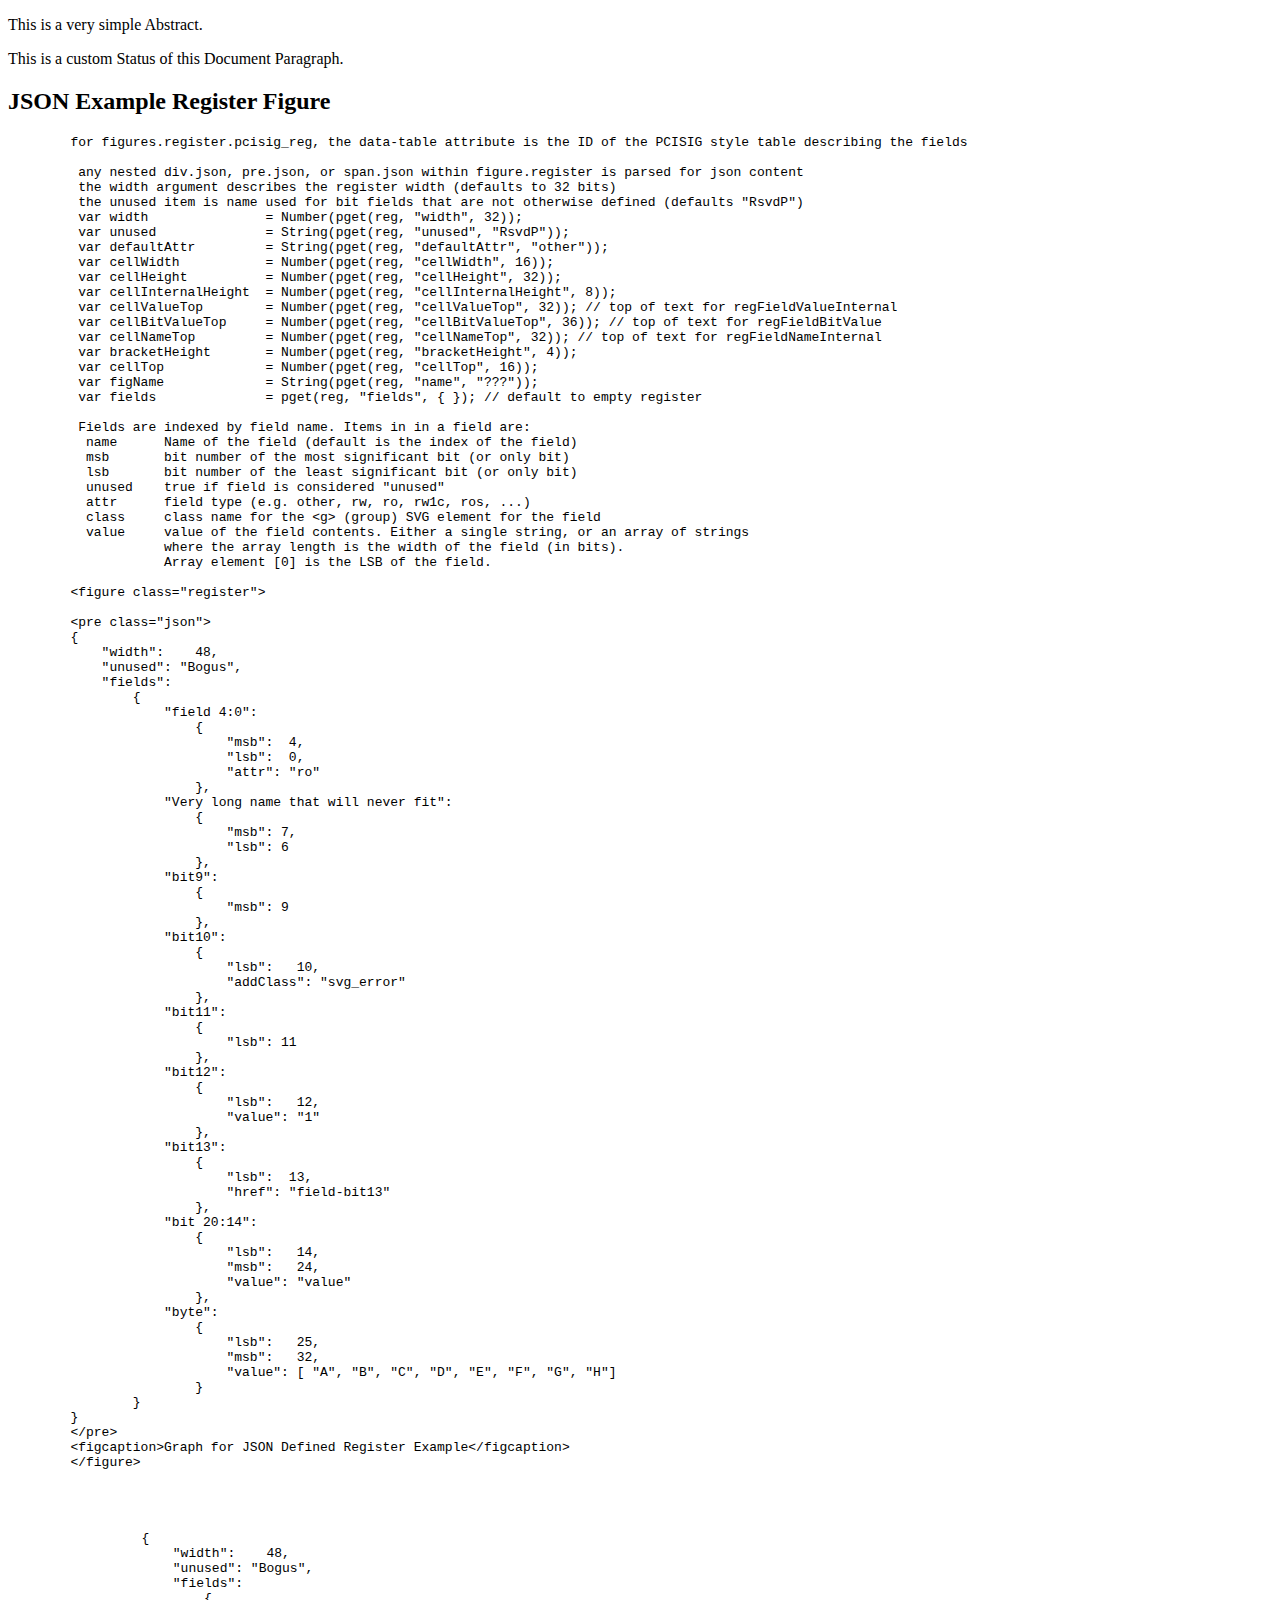
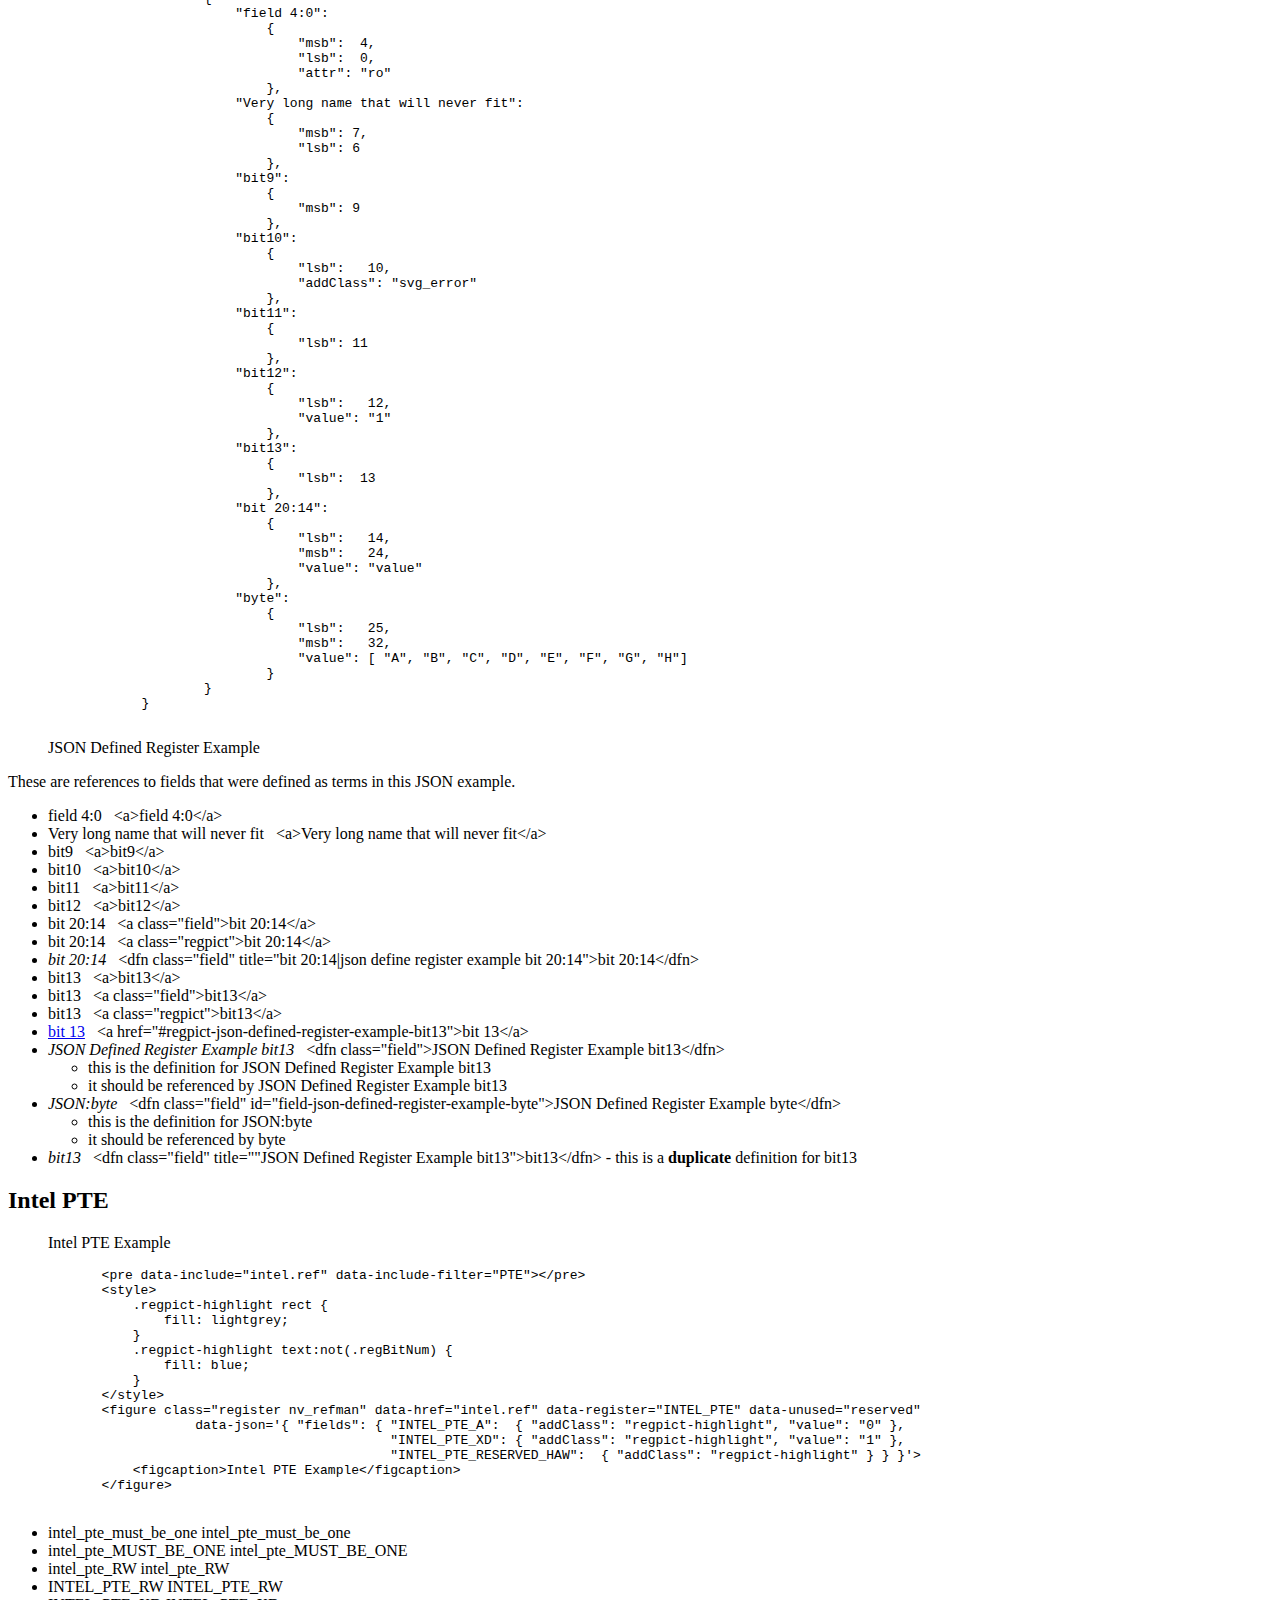
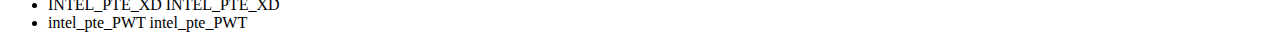
<file: test-nv-ref.html>
<!DOCTYPE html>
<html>
<head lang="en">
    <meta charset="utf-8"/>
    <title>NV Refman Example</title>
    <script class="remove">
        //    <script>
        var respecConfig = {
            specStatus:              "WD",
            thisVersion:             "http://sglaser.github.io/respec/examples/test-nv-ref.html",
            latestVersion:           "http://sglaser.github.io/respec/examples/test-nv-ref.html",
            prevVersion:             "previous-version",
            edDraftURI:              "ed-draft-uri",
            testSuiteURI:            "test-suite-uri",
            implementationReportURI: "implementation-report-uri",
            bugTracker:              {
                new: "http://nvbugs"
            },
//            cssOverride: "../stylesheets/unofficial-nvidia.css",
//            logoOverride: "NVLogo_2D.svg",
            trace:                   true,
            includePermalinks:       true,
            figFmt:                  "%1Figure %(%c-%#%): %t",
            tblFmt:                  "%1Table %(%c-%#%): %t",
            ajaxIsLocal:             true,
            addDefinitionMap:        true,
            addXrefMap:              true
//            showPreviousVersion: true
        };
    </script>
    <!--<script src='../js/require.js' data-main='../js/profile-nvidia-common' async class='remove'></script>-->
    <!--<script src='../js/require.js' data-main='../js/profile-nvidia-common'></script>-->
    <!--<script src="respec-debug.js" async="async" class="remove"></script>-->
    <!--<script src="respec-debug.js"></script>-->
    <script src='http://sglaser.github.io/respec/builds/respec-nvidia-common.js' async class='remove'></script>
</head>

<body>
<section class="introductory" id="abstract">
    <p>
        This is a very simple Abstract.
    </p>
</section>
<section class="introductory" id="sotd">
    <p>
        This is a custom Status of this Document Paragraph.
    </p>
</section>
<section>
<h2>JSON Example Register Figure</h2>
        <pre class="example">
        for figures.register.pcisig_reg, the data-table attribute is the ID of the PCISIG style table describing the fields

         any nested div.json, pre.json, or span.json within figure.register is parsed for json content
         the width argument describes the register width (defaults to 32 bits)
         the unused item is name used for bit fields that are not otherwise defined (defaults "RsvdP")
         var width               = Number(pget(reg, "width", 32));
         var unused              = String(pget(reg, "unused", "RsvdP"));
         var defaultAttr         = String(pget(reg, "defaultAttr", "other"));
         var cellWidth           = Number(pget(reg, "cellWidth", 16));
         var cellHeight          = Number(pget(reg, "cellHeight", 32));
         var cellInternalHeight  = Number(pget(reg, "cellInternalHeight", 8));
         var cellValueTop        = Number(pget(reg, "cellValueTop", 32)); // top of text for regFieldValueInternal
         var cellBitValueTop     = Number(pget(reg, "cellBitValueTop", 36)); // top of text for regFieldBitValue
         var cellNameTop         = Number(pget(reg, "cellNameTop", 32)); // top of text for regFieldNameInternal
         var bracketHeight       = Number(pget(reg, "bracketHeight", 4));
         var cellTop             = Number(pget(reg, "cellTop", 16));
         var figName             = String(pget(reg, "name", "???"));
         var fields              = pget(reg, "fields", { }); // default to empty register

         Fields are indexed by field name. Items in in a field are:
          name      Name of the field (default is the index of the field)
          msb       bit number of the most significant bit (or only bit)
          lsb       bit number of the least significant bit (or only bit)
          unused    true if field is considered "unused"
          attr      field type (e.g. other, rw, ro, rw1c, ros, ...)
          class     class name for the &lt;g&gt; (group) SVG element for the field
          value     value of the field contents. Either a single string, or an array of strings
                    where the array length is the width of the field (in bits).
                    Array element [0] is the LSB of the field.

        &lt;figure class="register"&gt;

        &lt;pre class="json"&gt;
        {
            "width":    48,
            "unused": "Bogus",
            "fields":
                {
                    "field 4:0":
                        {
                            "msb":  4,
                            "lsb":  0,
                            "attr": "ro"
                        },
                    "Very long name that will never fit":
                        {
                            "msb": 7,
                            "lsb": 6
                        },
                    "bit9":
                        {
                            "msb": 9
                        },
                    "bit10":
                        {
                            "lsb":   10,
                            "addClass": "svg_error"
                        },
                    "bit11":
                        {
                            "lsb": 11
                        },
                    "bit12":
                        {
                            "lsb":   12,
                            "value": "1"
                        },
                    "bit13":
                        {
                            "lsb":  13,
                            "href": "field-bit13"
                        },
                    "bit 20:14":
                        {
                            "lsb":   14,
                            "msb":   24,
                            "value": "value"
                        },
                    "byte":
                        {
                            "lsb":   25,
                            "msb":   32,
                            "value": [ "A", "B", "C", "D", "E", "F", "G", "H"]
                        }
                }
        }
        &lt;/pre&gt;
        &lt;figcaption&gt;Graph for JSON Defined Register Example&lt;/figcaption&gt;
        &lt;/figure&gt;

    </pre>

<figure class="register">

    <!-- for figures.register.pcisig_reg, the data-table attribute is the ID of the PCISIG style table describing the fields -->

    <!-- any nested div.json, pre.json, or span.json within figure.register is parsed for json content -->
    <!-- the width argument describes the register width (defaults to 32 bits) -->
    <!-- the unused item is name used for bit fields that are not otherwise defined (defaults "RsvdP" -->
    <!-- var width               = Number(pget(reg, "width", 32));-->
    <!-- var unused              = String(pget(reg, "unused", "RsvdP"));-->
    <!-- var defaultAttr         = String(pget(reg, "defaultAttr", "other"));-->
    <!-- var cellWidth           = Number(pget(reg, "cellWidth", 16));-->
    <!-- var cellHeight          = Number(pget(reg, "cellHeight", 32));-->
    <!-- var cellInternalHeight  = Number(pget(reg, "cellInternalHeight", 8));-->
    <!-- var bracketHeight       = Number(pget(reg, "bracketHeight", 4));-->
    <!-- var cellTop             = Number(pget(reg, "cellTop", 16));-->
    <!-- var figName             = String(pget(reg, "name", "???"));-->
    <!-- var fields              = pget(reg, "fields", [ ]); // default to empty register-->

    <!-- Fields are in arbitrary order. Items in in a field are: -->
    <!--  name      Name of the field -->
    <!--  msb       bit number of the most significant bit (or only bit) -->
    <!--  lsb       bit number of the least significant bit (or only bit) -->
    <!--  unused    true if field is considered "unused" -->
    <!--  attr      field type (e.g. other, rw, ro, rw1c, ros, ...) -->
            <pre class="json">            
            {
                "width":    48,
                "unused": "Bogus",
                "fields":
                    {
                        "field 4:0":
                            {
                                "msb":  4,
                                "lsb":  0,
                                "attr": "ro"
                            },
                        "Very long name that will never fit":
                            {
                                "msb": 7,
                                "lsb": 6
                            },
                        "bit9":
                            {
                                "msb": 9
                            },
                        "bit10":
                            {
                                "lsb":   10,
                                "addClass": "svg_error"
                            },
                        "bit11":
                            {
                                "lsb": 11
                            },
                        "bit12":
                            {
                                "lsb":   12,
                                "value": "1"
                            },
                        "bit13":
                            {
                                "lsb":  13
                            },
                        "bit 20:14":
                            {
                                "lsb":   14,
                                "msb":   24,
                                "value": "value"
                            },
                        "byte":
                            {
                                "lsb":   25,
                                "msb":   32,
                                "value": [ "A", "B", "C", "D", "E", "F", "G", "H"]
                            }
                    }
            }
        </pre>
    <figcaption>JSON Defined Register Example</figcaption>
</figure>
<p>These are references to fields that were defined as terms in this JSON example.</p>
<ul>
    <li><a>field 4:0</a>&nbsp;&nbsp;&nbsp;&lt;a&gt;field 4:0&lt;/a&gt;</li>
    <li><a>Very long name that will never fit</a>&nbsp;&nbsp;&nbsp;&lt;a&gt;Very long name that will never fit&lt;/a&gt;
    </li>
    <li><a>bit9</a>&nbsp;&nbsp;&nbsp;&lt;a&gt;bit9&lt;/a&gt;</li>
    <li><a>bit10</a>&nbsp;&nbsp;&nbsp;&lt;a&gt;bit10&lt;/a&gt;</li>
    <li><a>bit11</a>&nbsp;&nbsp;&nbsp;&lt;a&gt;bit11&lt;/a&gt;</li>
    <li><a>bit12</a>&nbsp;&nbsp;&nbsp;&lt;a&gt;bit12&lt;/a&gt;</li>
    <li><a class="field">bit 20:14</a>&nbsp;&nbsp;&nbsp;&lt;a class="field"&gt;bit 20:14&lt;/a&gt;</li>
    <li><a class="regpict">bit 20:14</a>&nbsp;&nbsp;&nbsp;&lt;a class="regpict"&gt;bit 20:14&lt;/a&gt;</li>
    <li><dfn class="field" title="bit 20:14|json defined register example bit 20:14">bit 20:14</dfn>&nbsp;&nbsp;&nbsp;&lt;dfn class="field" title="bit 20:14|json define register example bit 20:14"&gt;bit 20:14&lt;/dfn&gt;</li>
    <li><a>bit13</a>&nbsp;&nbsp;&nbsp;&lt;a&gt;bit13&lt;/a&gt;</li>
    <li><a class="field">bit13</a>&nbsp;&nbsp;&nbsp;&lt;a class="field"&gt;bit13&lt;/a&gt;</li>
    <li><a class="regpict">bit13</a>&nbsp;&nbsp;&nbsp;&lt;a class="regpict"&gt;bit13&lt;/a&gt;</li>
    <li>
        <a href="#regpict-json-defined-register-example-bit13">bit 13</a>&nbsp;&nbsp;&nbsp;&lt;a href="#regpict-json-defined-register-example-bit13"&gt;bit 13&lt;/a&gt;
    </li>
    <li>
        <dfn class="field">JSON Defined Register Example bit13</dfn>&nbsp;&nbsp;&nbsp;&lt;dfn class="field"&gt;JSON Defined Register Example bit13&lt;/dfn&gt;
        <ul>
            <li>this is the definition for <a class="field">JSON Defined Register Example bit13</a></li>
            <li>it should be referenced by <a class="regpict">JSON Defined Register Example bit13</a></li>
        </ul>
    </li>
    <li>
        <dfn class="field" id="field-json-defined-register-example-byte">JSON:byte</dfn>&nbsp;&nbsp;&nbsp;&lt;dfn class="field" id="field-json-defined-register-example-byte"&gt;JSON Defined Register Example byte&lt;/dfn&gt;
        <ul>
            <li>this is the definition for <a class="field">JSON:byte</a></li>
            <li>it should be referenced by <a class="regpict">byte</a></li>
        </ul>
    </li>
    <li>
        <dfn class="field" title="JSON Defined Register Example bit13-x">bit13</dfn>&nbsp;&nbsp;&nbsp;&lt;dfn class="field" title=""JSON Defined Register Example bit13"&gt;bit13&lt;/dfn&gt;
        - this is a <b>duplicate</b> definition for <a class="field">bit13</a></li>
</ul>

</section>

<section>
    <h2>Intel PTE</h2>
    <pre data-include="intel.ref" data-include-filter="PTE"></pre>
    <style>
        .regpict-highlight rect.regFieldBox {
            fill: lightgrey;
        }

        .regpict-highlight text:not(.regBitNum) {
            fill: blue;
        }
    </style>
    <figure class="register nv_refman" data-href="intel.ref" data-register="INTEL_PTE" data-unused="reserved"
            data-json='{ "fields": { "INTEL_PTE_A":  { "addClass": "regpict-highlight", "value": "0" },
                                     "INTEL_PTE_XD": { "addClass": "regpict-highlight", "value": "1" },
                                     "INTEL_PTE_RESERVED_HAW":  { "addClass": "regpict-highlight" } } }'>
        <figcaption>Intel PTE Example</figcaption>
    </figure>

        <pre class="example">
            &lt;pre data-include="intel.ref" data-include-filter="PTE"&gt;&lt;/pre&gt;
            &lt;style&gt;
                .regpict-highlight rect {
                    fill: lightgrey;
                }
                .regpict-highlight text:not(.regBitNum) {
                    fill: blue;
                }
            &lt;/style&gt;
            &lt;figure class="register nv_refman" data-href="intel.ref" data-register="INTEL_PTE" data-unused="reserved"
                        data-json='{ "fields": { "INTEL_PTE_A":  { "addClass": "regpict-highlight", "value": "0" },
                                                 "INTEL_PTE_XD": { "addClass": "regpict-highlight", "value": "1" },
                                                 "INTEL_PTE_RESERVED_HAW":  { "addClass": "regpict-highlight" } } }'&gt;
                &lt;figcaption&gt;Intel PTE Example&lt;/figcaption&gt;
            &lt;/figure&gt;
        </pre>
    <ul>
        <li>intel_pte_must_be_one <a>intel_pte_must_be_one</a>
        </li>
        <li>intel_pte_MUST_BE_ONE <a>intel_pte_MUST_BE_ONE</a>
        </li>
        <li>intel_pte_RW <a>intel_pte_RW</a>
        </li>
        <li>INTEL_PTE_RW <a>INTEL_PTE_RW</a>
        </li>
        <li>INTEL_PTE_XD <a>INTEL_PTE_XD</a>
        </li>
        <li>intel_pte_PWT <a>intel_pte_PWT</a>
        </li>

        <!--#define INTEL_PTE                                      0x00000058   /* RWI8R */-->
        <!--#define INTEL_PTE_MUST_BE_ONE                                 0:0   /* RWIVF */-->
        <!--#define INTEL_PTE_MUST_BE_ONE_INIT                            0x1   /* RWI-V */-->
        <!--#define INTEL_PTE_RW                                          1:1   /* RW-VF */-->
        <!--#define INTEL_PTE_US                                          2:2   /* RW-VF */-->
        <!--#define INTEL_PTE_PWT                                         3:3   /* RW-VF */-->
        <!--#define INTEL_PTE_PCD                                         4:4   /* RW-VF */-->
        <!--#define INTEL_PTE_A                                           5:5   /* RW-VF */-->
        <!--#define INTEL_PTE_IGNORED6                                    6:6   /* RW-VF */-->
        <!--#define INTEL_PTE_MUST_BE_ZERO                                7:7   /* RWIVF */-->
        <!--#define INTEL_PTE_MUST_BE_ZERO_INIT                           0x0   /* RWI-V */-->
        <!--#define INTEL_PTE_IGNORED9_8                                  9:8   /* RW-VF */-->
        <!--#define INTEL_PTE_EA                                        10:10   /* RW-VF */-->
        <!--#define INTEL_PTE_IGNORED11                                 11:11   /* RW-VF */-->
        <!--#define INTEL_PTE_FRAME_4K                                  47:12   /* RW-VF */-->
        <!--#define INTEL_PTE_RESERVED_HAW                              51:48   /* RWIVF */-->
        <!--#define INTEL_PTE_RESERVED_HAW_INIT                           0x0   /* RWI-V */-->
        <!--#define INTEL_PTE_IGNORED62_52                              62:52   /* RW-VF */-->
        <!--#define INTEL_PTE_XD                                        63:63   /* RW-VF */-->

    </ul>
</section>

</body>
</html>
</file>
